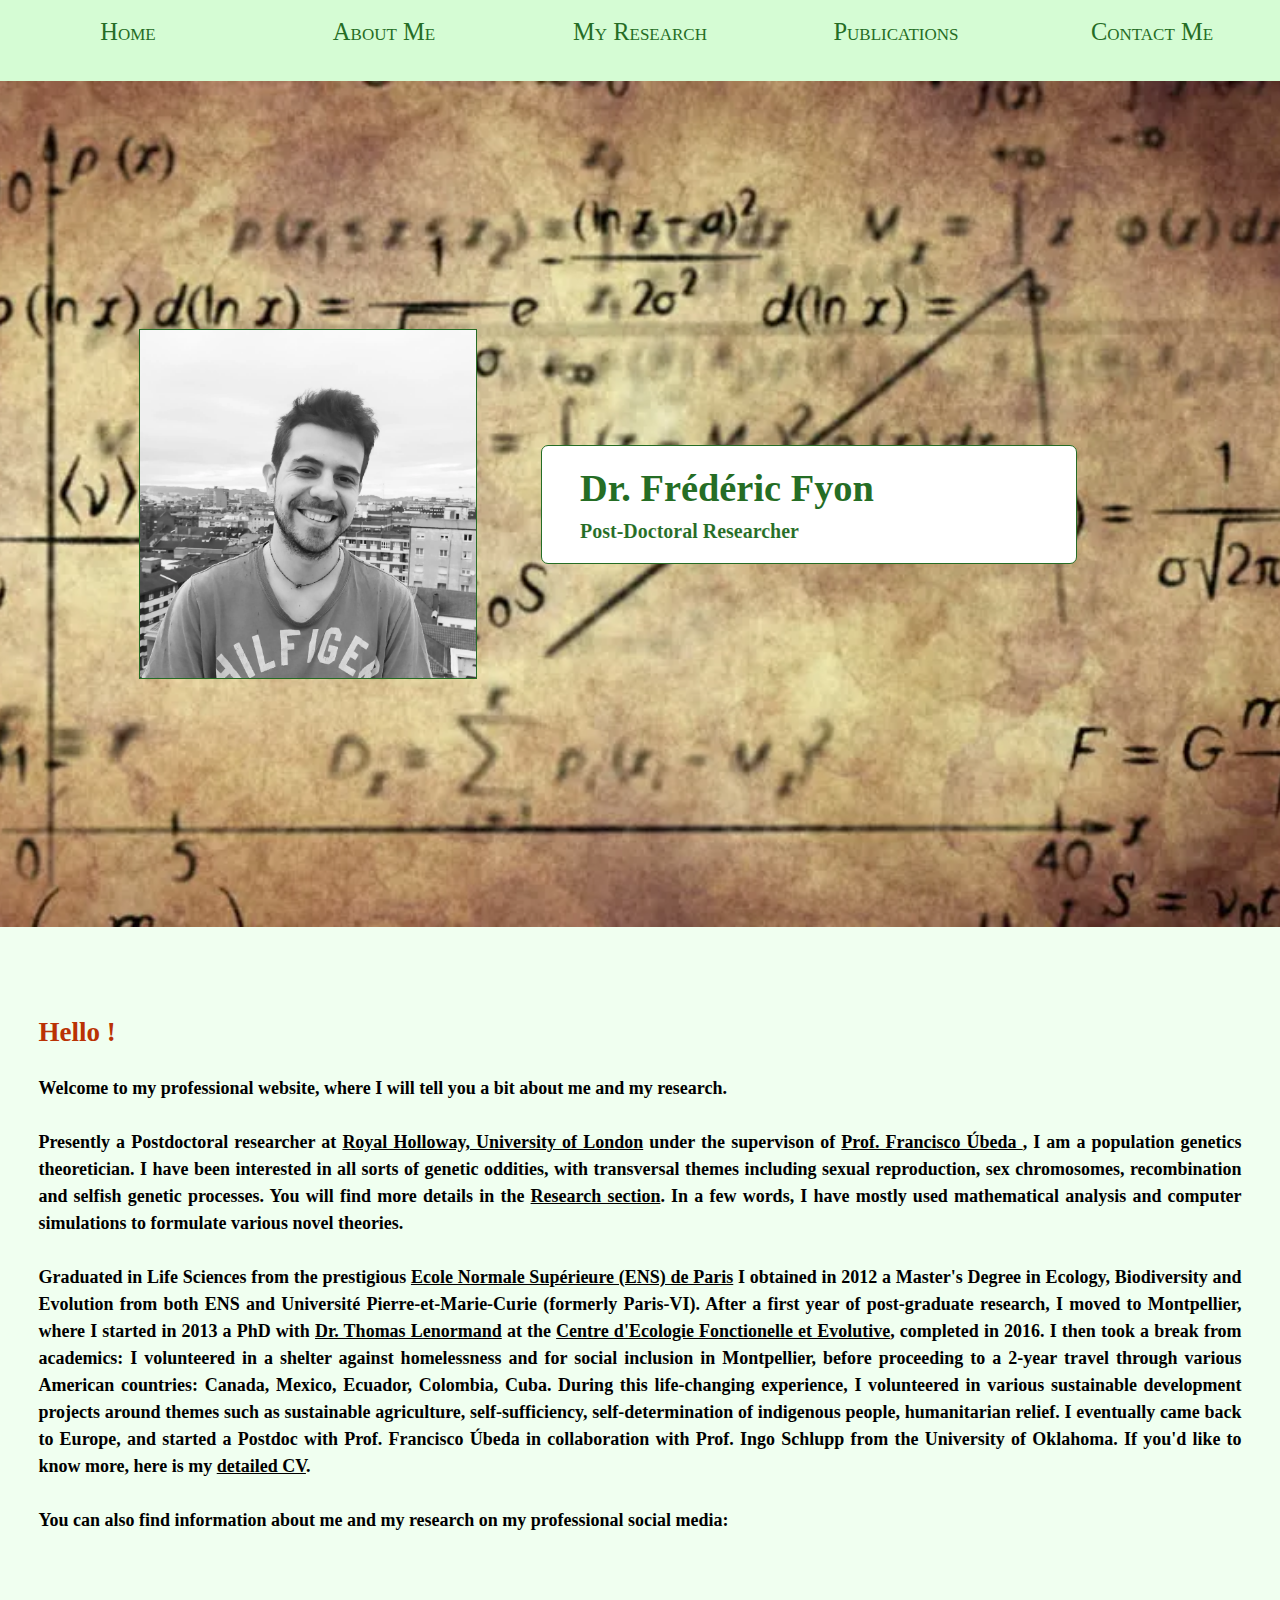
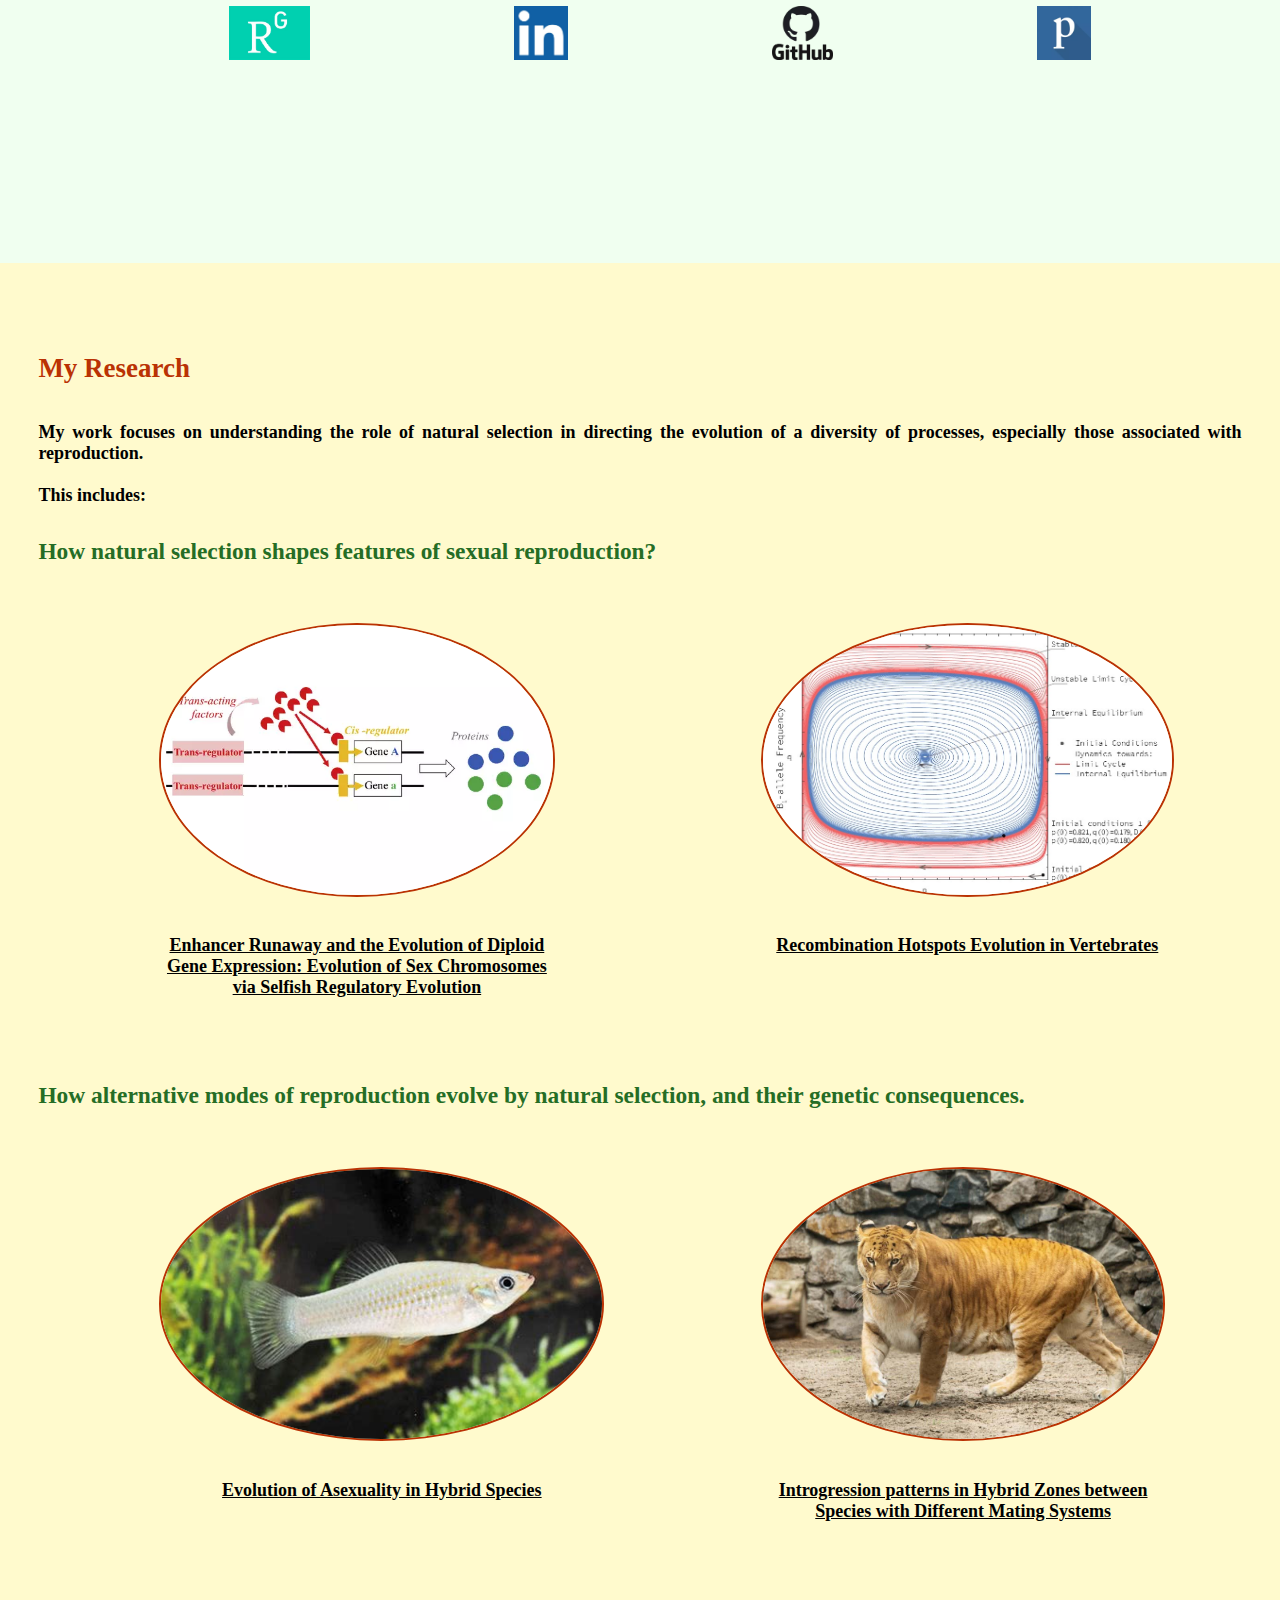
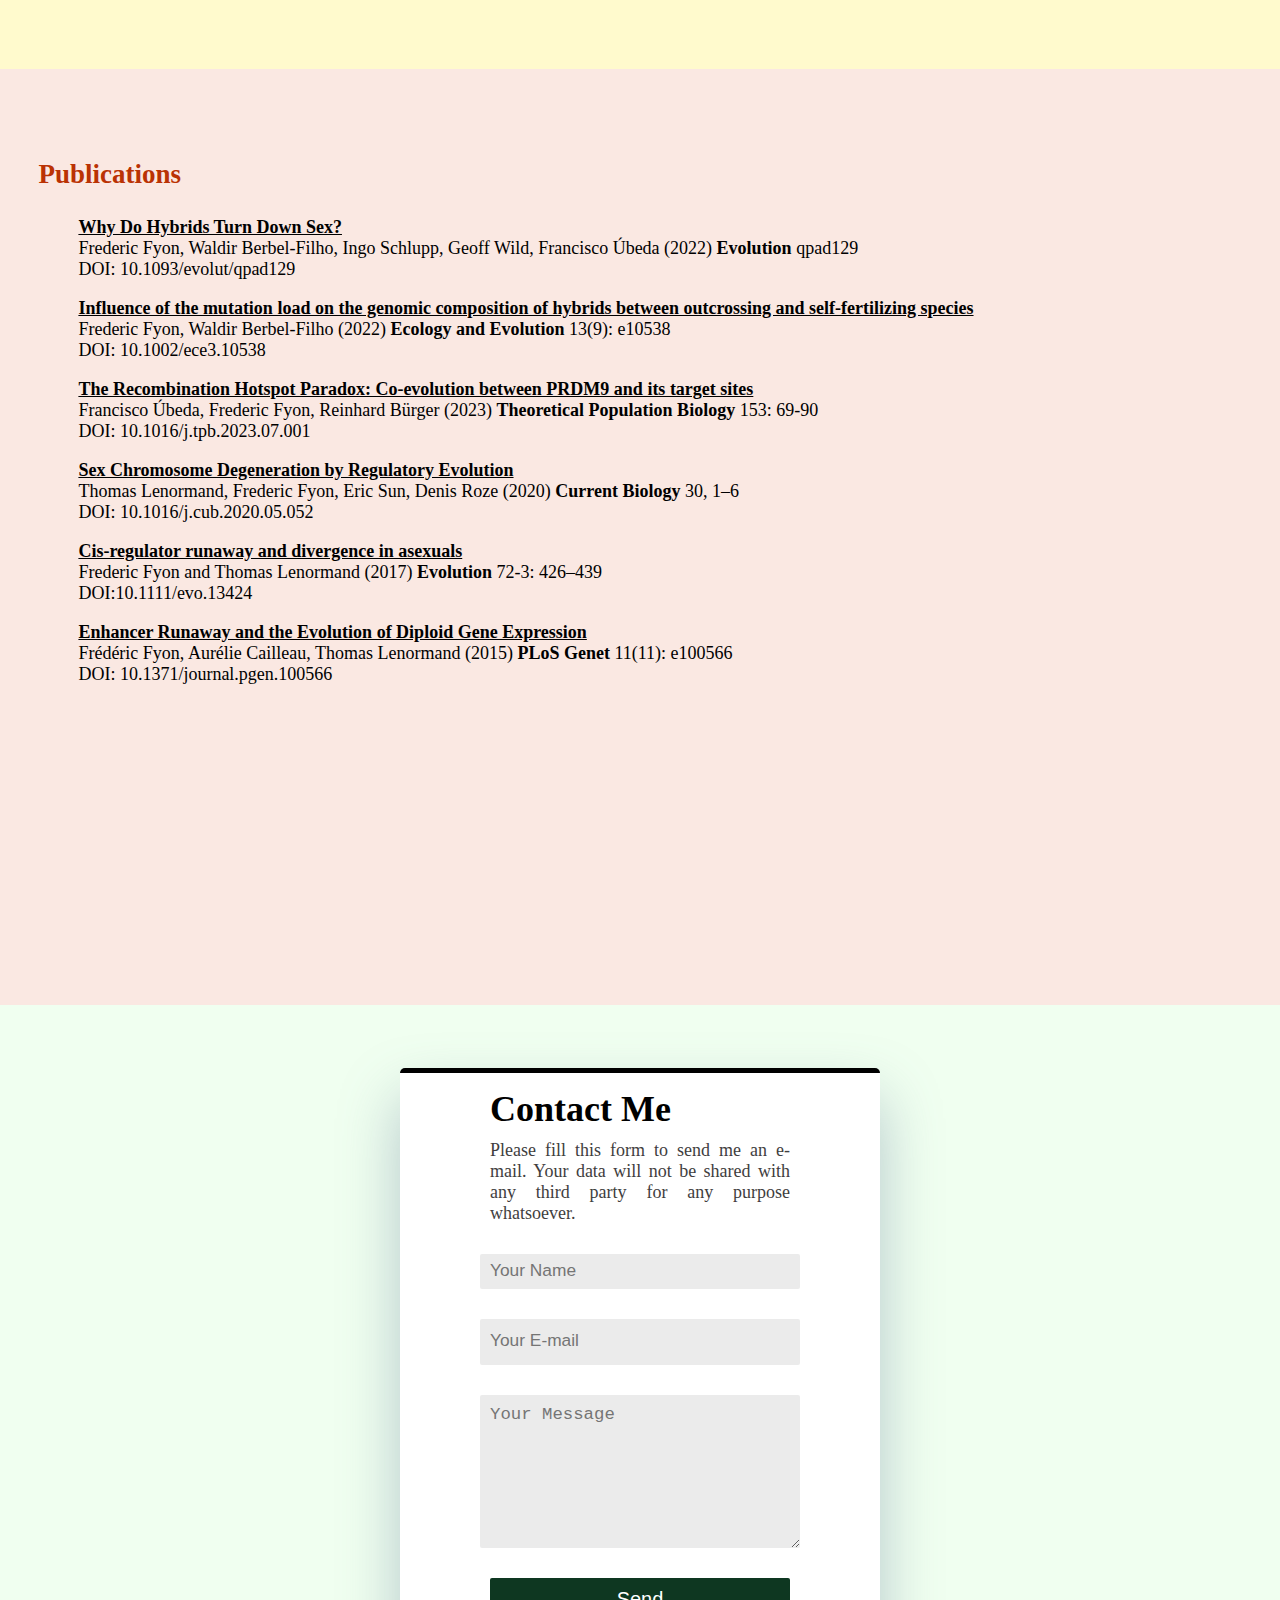
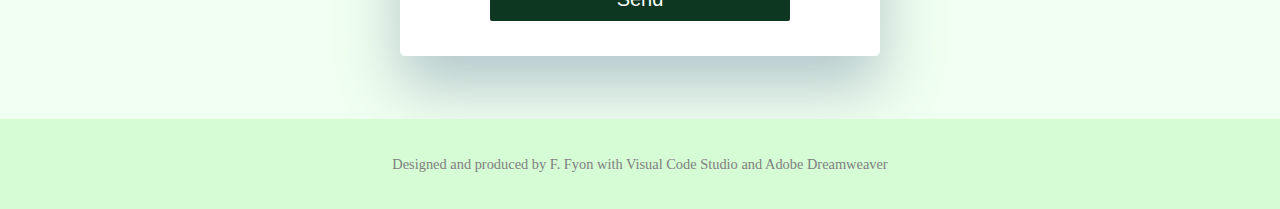
<file: index.html>
<!DOCTYPE html>
<html lang="en">
<head>
	<link type="text/css" rel="stylesheet" href="style.css" />
    	<style type="text/css">
    	@import url("style.css");
    	</style>
	
    	<meta charset="utf-8">
	
	<title>Frédéric Fyon | Evolutionary Theory</title>
	
	<meta name="description" content="PhD in Genetics, PostDoctoral Researcher at the Royal Holloway,
	I develop evolutionary theories using tools from population genetics and system dynamics.">
	
	<meta name="keyword" content="Frédéric Fyon, frederic fyon. frederic fyon research, frederic fyon enhancer runaway, frederic fyon sex chromosomes, Royal Holloway, research, evolutionary genetics, population genetics, enhancer runaway, sex chromosome evolution, asexual hybrids, 
				      evolution of gynogenesis, recombination">
	
	<meta name="viewport" content="width=device-width, initial-scale=1">
	
	<meta name="author" content="Frédéric Fyon">
</head>

<body>
	<header>		
		<nav>
			<ul>
				<li><a id="nav1" href="#home">Home</a></li>
				<li><a id="nav2" href="#moi">About Me</a></li>
				<li><a id="nav3" class="deroul" href="#research">My Research</a>
					<ul>
						<li><a href="https://fredericfyon.github.io/Home/enhancer-runaway-process.html">Gene Expression</a>
						<li><a href="https://fredericfyon.github.io/Home/recombination-hotspots.html">Recombination Hotspots</a>
						<li><a href="https://fredericfyon.github.io/Home/amazon-molly.html">Asexuality</a>
						<li><a href="https://fredericfyon.github.io/Home/mating-systems-hybrids.html">Mating Systems</a>
					</ul></li>
				<li><a id="nav4" href="#publication">Publications</a></li>
				<li><a id="nav5" class="deroul" href="#contact">Contact Me</a>
					<ul>
						<li><a href="https://www.researchgate.net/profile/Frederic-Fyon" target="_blank" rel="noopener"><img src="images/RG.jpg" alt="ResearchGate logo"></a></li>
						<li><a href="https://www.linkedin.com/in/fr%C3%A9d%C3%A9ric-fyon-636419198/" target="_blank"><img src="images/In.jpg" alt="LinkedIn logo"></a></li>
						<li><a href="https://github.com/FredericFyon" target="_blank" rel="noopener"><img src="images/GH.webp" alt="GitHub logo"></a></li>
						<li><a href="https://publons.com/dashboard/summary/" target="_blank" rel="noopener"><img src="images/Pub.webp" alt="Publons logo"></a></li>
			
					</ul></li>
			</ul>
		</nav>
	</header>
	
	<main>
		<article id="home">
			<img src="images/fyon.webp" alt="Portrait photo of myself on a top roof in Gijón, Spain">
			<div>
				<h1> Dr. Frédéric Fyon</h1>
				<h2> Post-Doctoral Researcher</h2>
			</div>
		</article>
		
		<article id="moi">
			<h3>Hello !</h3>
			
			<p>
			Welcome to my professional website, where I will tell you a bit about me and my research.
			<br/>
			<br/>
			Presently a Postdoctoral researcher at <a href="https://www.royalholloway.ac.uk/" target="_blank" rel="noopener"> Royal Holloway, University of London</a> 
				under the supervison of <a href="http://intragenomicconflict.co.uk/" target="_blank" rel="noopener"> Prof. Francisco Úbeda </a>, I am a population genetics theoretician. I have been interested in all 
			sorts of genetic oddities, with transversal themes including sexual reproduction, sex chromosomes, recombination and selfish 
			genetic processes. You will find more details in the <a href="#research" target="_blank" rel="noopener"> Research section</a>. In a few words, I have mostly 
			used mathematical analysis and computer simulations to formulate various novel theories.
			<br/>
			<br/>
			Graduated in Life Sciences from the prestigious <a href="https://www.ens.psl.eu/" target="_blank" rel="noopener">Ecole Normale Supérieure (ENS) de Paris</a> I
			obtained in 2012 a Master's Degree in Ecology, Biodiversity and Evolution from both ENS and Université Pierre-et-Marie-Curie (formerly Paris-VI).
			After a first year of post-graduate research, I moved to Montpellier, where I started in 2013 a PhD with 
			<a href="https://www.cefe.cnrs.fr/fr/recherche/ee/gee/800-c/193-thomas-lenormand" target="_blank" rel="noopener">Dr. Thomas Lenormand</a> at the 
			<a href="https://www.cefe.cnrs.fr/fr/" target="_blank" rel="noopener"> Centre d'Ecologie Fonctionelle et Evolutive</a>, completed in 2016. I then took a break
			from academics: I volunteered in a shelter against homelessness and for social inclusion in Montpellier, before proceeding to a
			2-year travel through various American countries: Canada, Mexico, Ecuador, Colombia, Cuba. During this life-changing experience, I
			volunteered in various sustainable development projects around themes such as sustainable agriculture, self-sufficiency, self-determination
			of indigenous people, humanitarian relief. I eventually came back to Europe, and started a Postdoc with Prof. Francisco Úbeda in collaboration 
			with Prof. Ingo Schlupp from the University of Oklahoma. If you'd like to know more, here is my <a href="CV.pdf" target="_blank" rel="noopener">detailed CV</a>.
			<br/>
			<br/>
			You can also find information about me and my research on my professional social media:
			</p>
			
			<div id="socialM">
				<ul>
					<li><a href="https://www.researchgate.net/profile/Frederic-Fyon" target="_blank" rel="noopener"><img src="images/RG.jpg" alt="ResearchGate logo"></a></li>
					<li><a href="https://www.linkedin.com/in/fr%C3%A9d%C3%A9ric-fyon-636419198/" target="_blank" rel="noopener"><img src="images/In.jpg" alt="LinkedIn logo"></a></li>
					<li><a href="https://github.com/FredericFyon"  target="_blank" rel="noopener"><img src="images/GH.webp" alt="GitHub logo"></a></li>
					<li><a href="https://publons.com/dashboard/summary/"  target="_blank" rel="noopener"><img src="images/Pub.webp" alt="Publons logo"></a></li>
				</ul>
			</div>
		</article>
		
		<article id="research">
			<h3>My Research</h3>
				<p> My work focuses on understanding the role of natural selection in directing the evolution of a diversity of processes, especially those associated with reproduction.<br/> <br/>
					This includes:	</p>
			<h4> How natural selection shapes features of sexual reproduction? </h4>
					
				<div class="wrapper">
					<a href="enhancer-runaway-process.html" >
					<div class="project">
						<img src="images/ER2.webp" alt="Schematic figure presenting the mechanism of cis and trans-regulation of gene expression">
						<p>Enhancer Runaway and the Evolution of Diploid Gene Expression: Evolution of Sex Chromosomes via Selfish Regulatory Evolution</p>
					</div>
					</a>
					<a href="recombination-hotspots.html">
					<div class="project">
						<img src="images/RH.jpg" alt="Graph from the project">
						<p>Recombination Hotspots Evolution in Vertebrates</p>
					</div>
					</a>
				</div>
	
			<h4> How alternative modes of reproduction evolve by natural selection, and their genetic consequences. </h4>
					
				<div class="wrapper">	
					
					<a href="amazon-molly.html">
					<div class="project">
						<img src="images/AM.jpg" alt="Picture of an Amazon Molly">
						<p>Evolution of Asexuality in Hybrid Species</p>
					</div>
					</a>
					<a href="mating-systems-hybrids.html">
					<div class="project">
						<img src="images/HMS.jpg" alt="Picture of a ligon, a famous hybrid between a tiger and a lion">
						<p>Introgression patterns in Hybrid Zones between Species with Different Mating Systems</p>
					</div>
					</a>
					
		</article>
		
		<article id="publication">
			<h3>Publications</h3>
			
			<ul>
				<li> 
					<p>
                    				<a class="pdf" href="https://academic.oup.com/evolut/advance-article/doi/10.1093/evolut/qpad129/7225385" target="_blank" rel="noopener">Why Do Hybrids Turn Down Sex?</a> <br/>
                    Frederic Fyon, Waldir Berbel-Filho, Ingo Schlupp, Geoff Wild, Francisco Úbeda (2022) <strong>Evolution</strong> qpad129 <br/>
					DOI: 10.1093/evolut/qpad129 </p>
                </li>
				
				<li> 
					<p>
                    <a class="pdf" href="https://onlinelibrary.wiley.com/doi/pdf/10.1002/ece3.10538" target="_blank" rel="noopener">Influence of the mutation load on the genomic composition of hybrids between outcrossing and self‐fertilizing species</a> <br/>
                    Frederic Fyon, Waldir Berbel-Filho (2022) <strong>Ecology and Evolution</strong> 13(9): e10538 <br/>
					DOI: 10.1002/ece3.10538</p>
                </li>
				<li> 
					<p>
                    <a class="pdf" href="papers/Ubeda2023.pdf" target="_blank" rel="noopener">The Recombination Hotspot Paradox: Co-evolution between PRDM9
and its target sites</a> <br/>
                    Francisco Úbeda, Frederic Fyon, Reinhard Bürger (2023) <strong>Theoretical Population Biology</strong> 153: 69-90 <br/>
					DOI: 10.1016/j.tpb.2023.07.001</p>
                </li>
				
				<li> 
					<p>
                    <a class="pdf" href="papers/Lenormand2020.pdf" target="_blank" rel="noopener">Sex Chromosome Degeneration by Regulatory Evolution</a> <br/>
                    Thomas Lenormand, Frederic Fyon, Eric Sun, Denis Roze (2020) <strong>Current Biology</strong> 30, 1–6 <br/>
					DOI: 10.1016/j.cub.2020.05.052</p>
                </li>

                <li>
                    <p>
					<a class="pdf" href="papers/Fyon2017.pdf" target="_blank" rel="noopener">Cis-regulator runaway and divergence in asexuals</a><br/>
                    Frederic Fyon and Thomas Lenormand (2017) <strong>Evolution</strong> 72-3: 426–439<br/>
					DOI:10.1111/evo.13424</p> 
                </li>

                <li>
                    <p>
					<a class="pdf" href="papers/Fyon2015.pdf" target="_blank" rel="noopener">Enhancer Runaway and the Evolution of Diploid Gene Expression</a><br/>
                   	Frédéric Fyon, Aurélie Cailleau, Thomas Lenormand (2015)  <strong>PLoS Genet</strong> 11(11): e100566 <br/>
					DOI: 10.1371/journal.pgen.100566</p>
                </li>
			</ul>
		</article>
		
		<article id="contact">
			<form class="form" action="mailto:frederic.fyon@gmail.com" method="GET" enctype="text/plain">
				<div class="pageTitle title">Contact Me </div>
				<div class="secondaryTitle title">Please fill this form to send me an e-mail. Your data will not be shared with any third party for any purpose whatsoever.</div>
				<input type="text" class="name formEntry" name="Name" placeholder="Your Name"/>
				<input type="text" class="email formEntry" name="Email" placeholder="Your E-mail"/>
				<textarea class="message formEntry" name="Message" placeholder="Your Message"></textarea>
				<input class="submit formEntry" type="submit" value="Send">
			  </form>
		</article>
	</main>
	
	<footer>
		<p>Designed and produced by F. Fyon with Visual Code Studio and Adobe Dreamweaver</p>
	</footer>
</body>
	
	
	
</html>
</file>
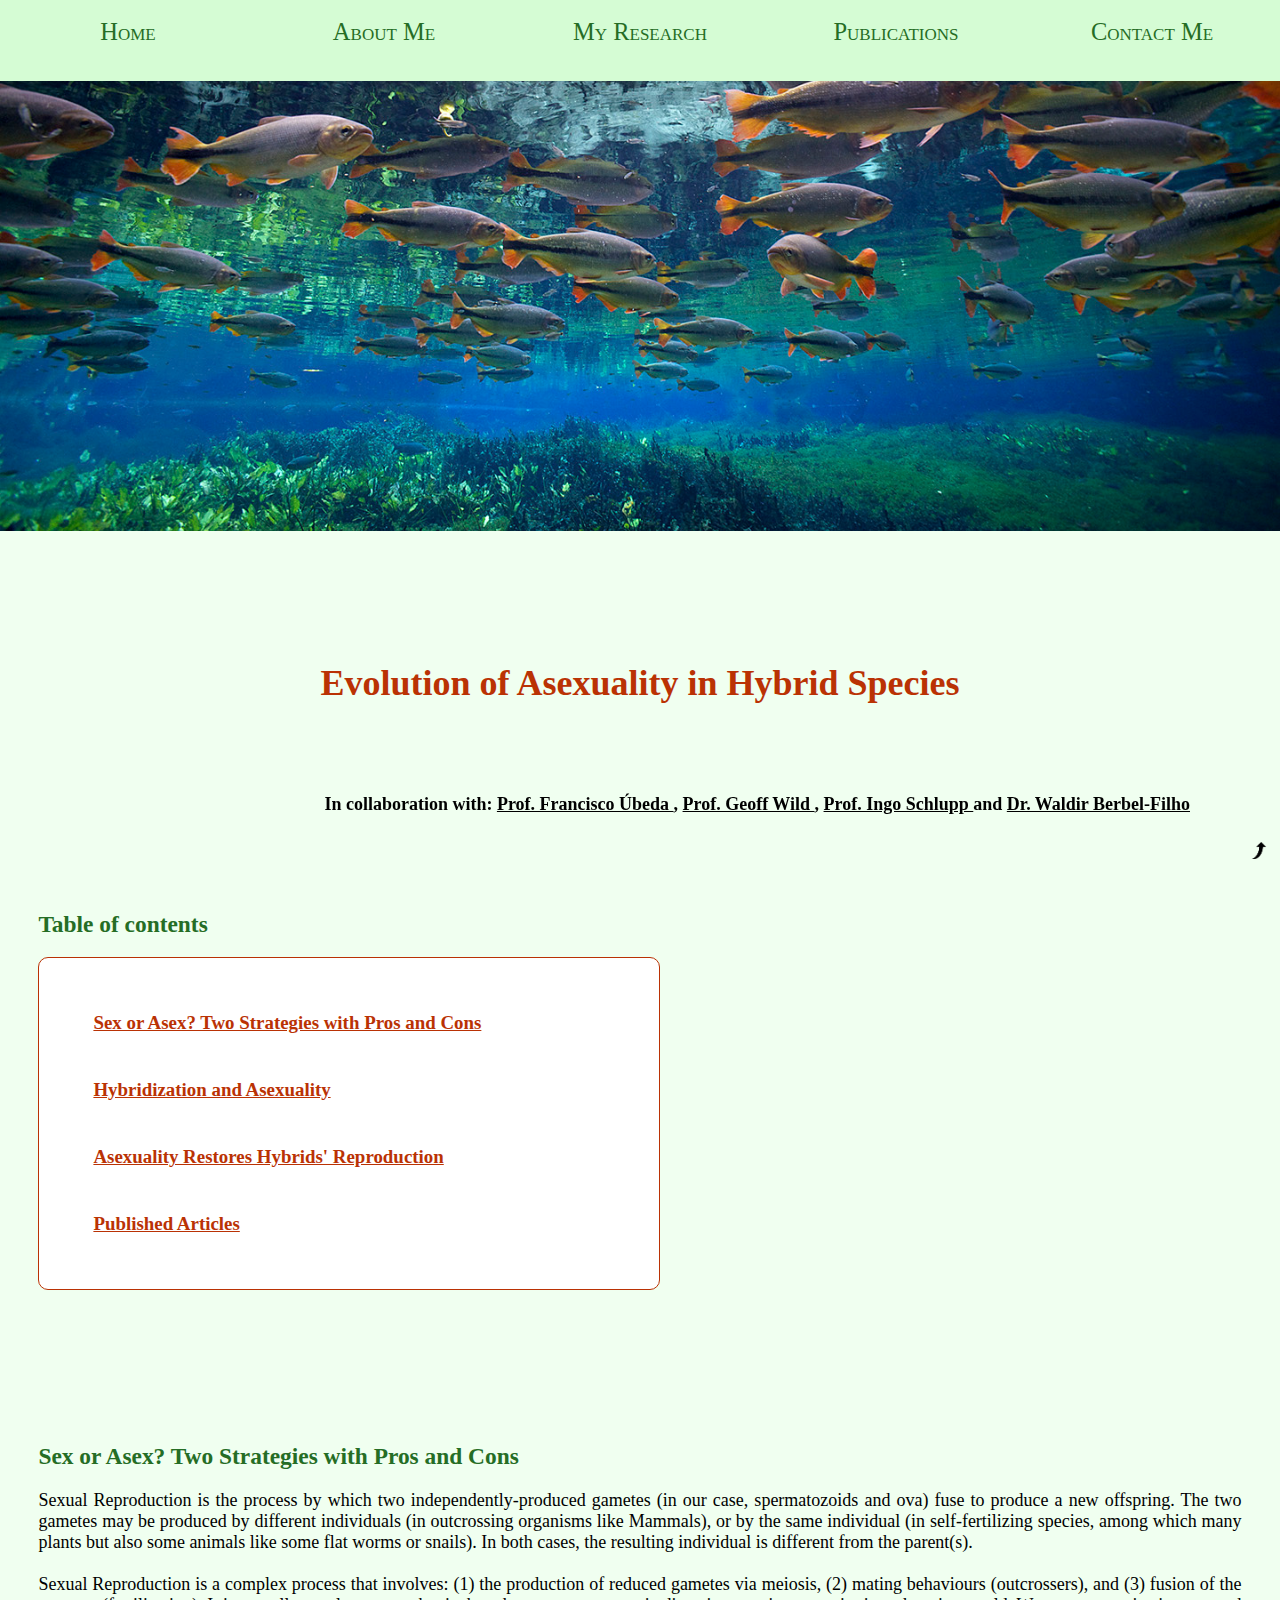
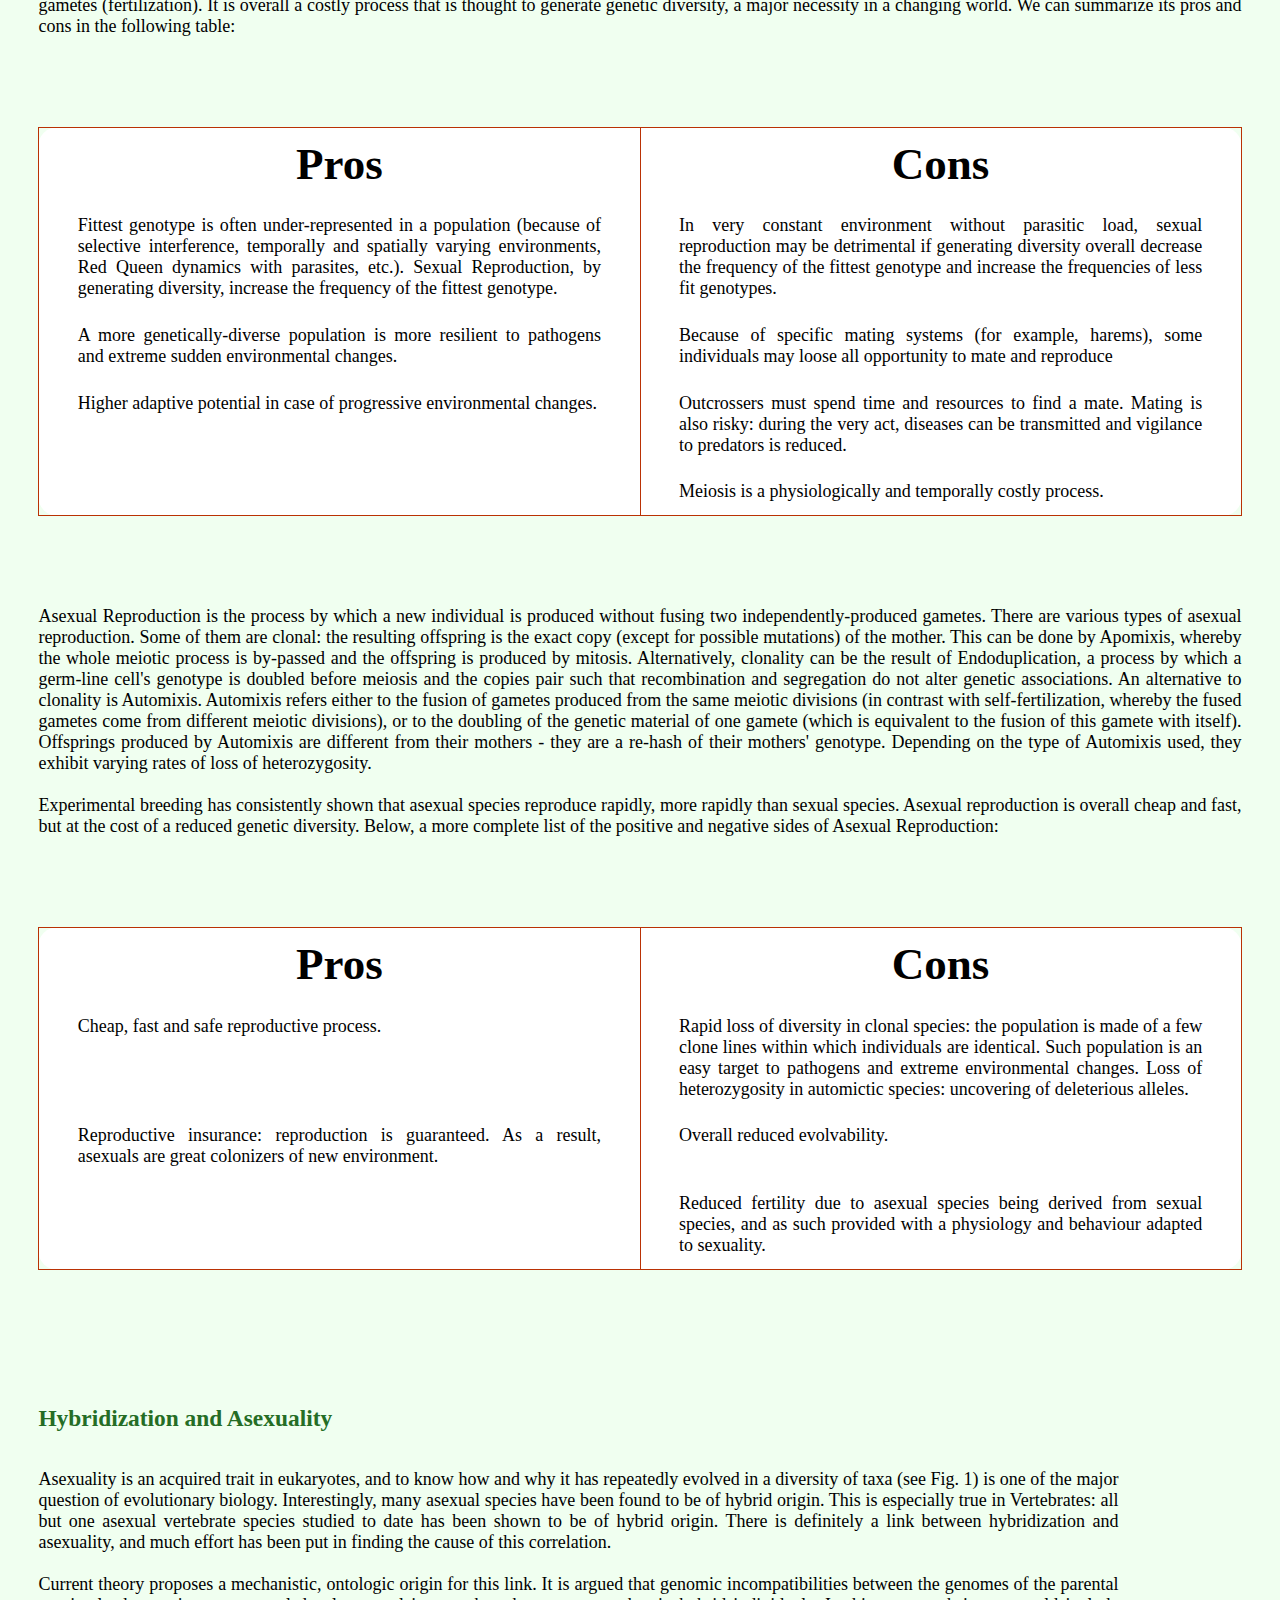
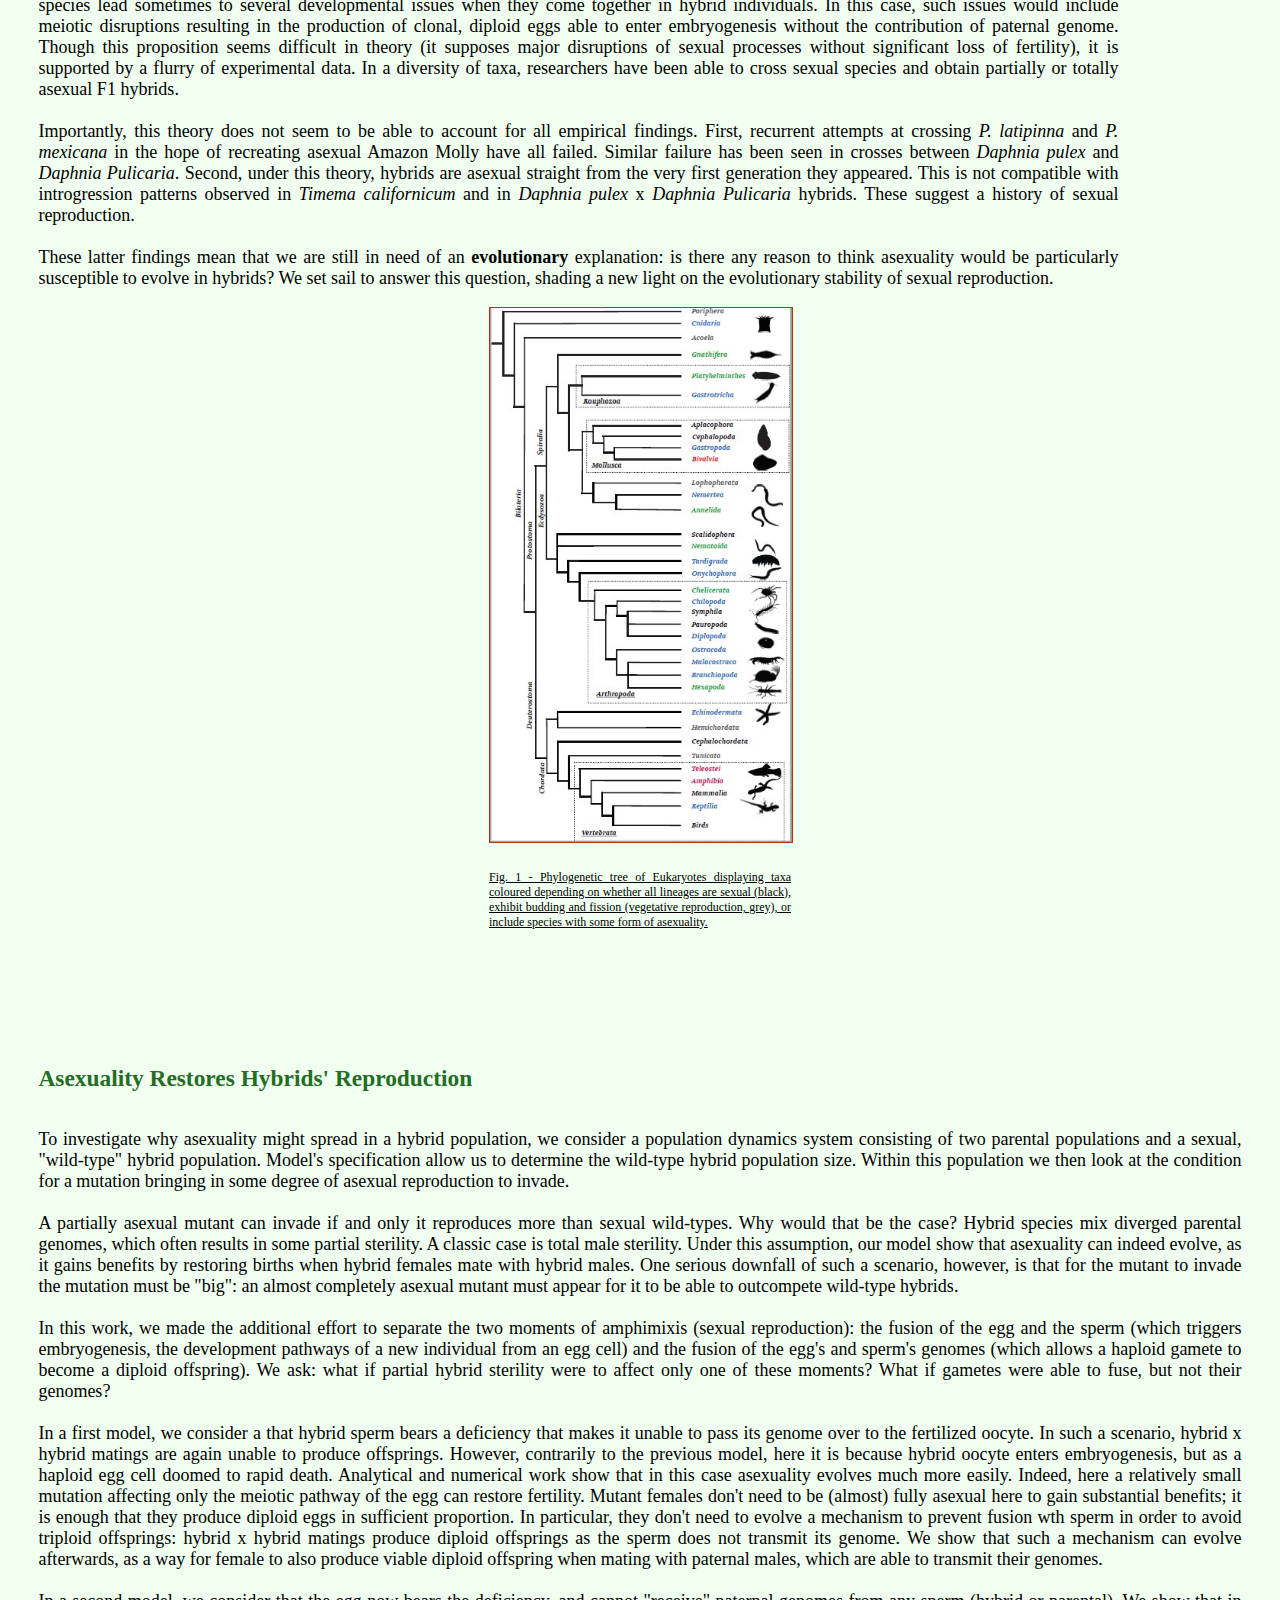
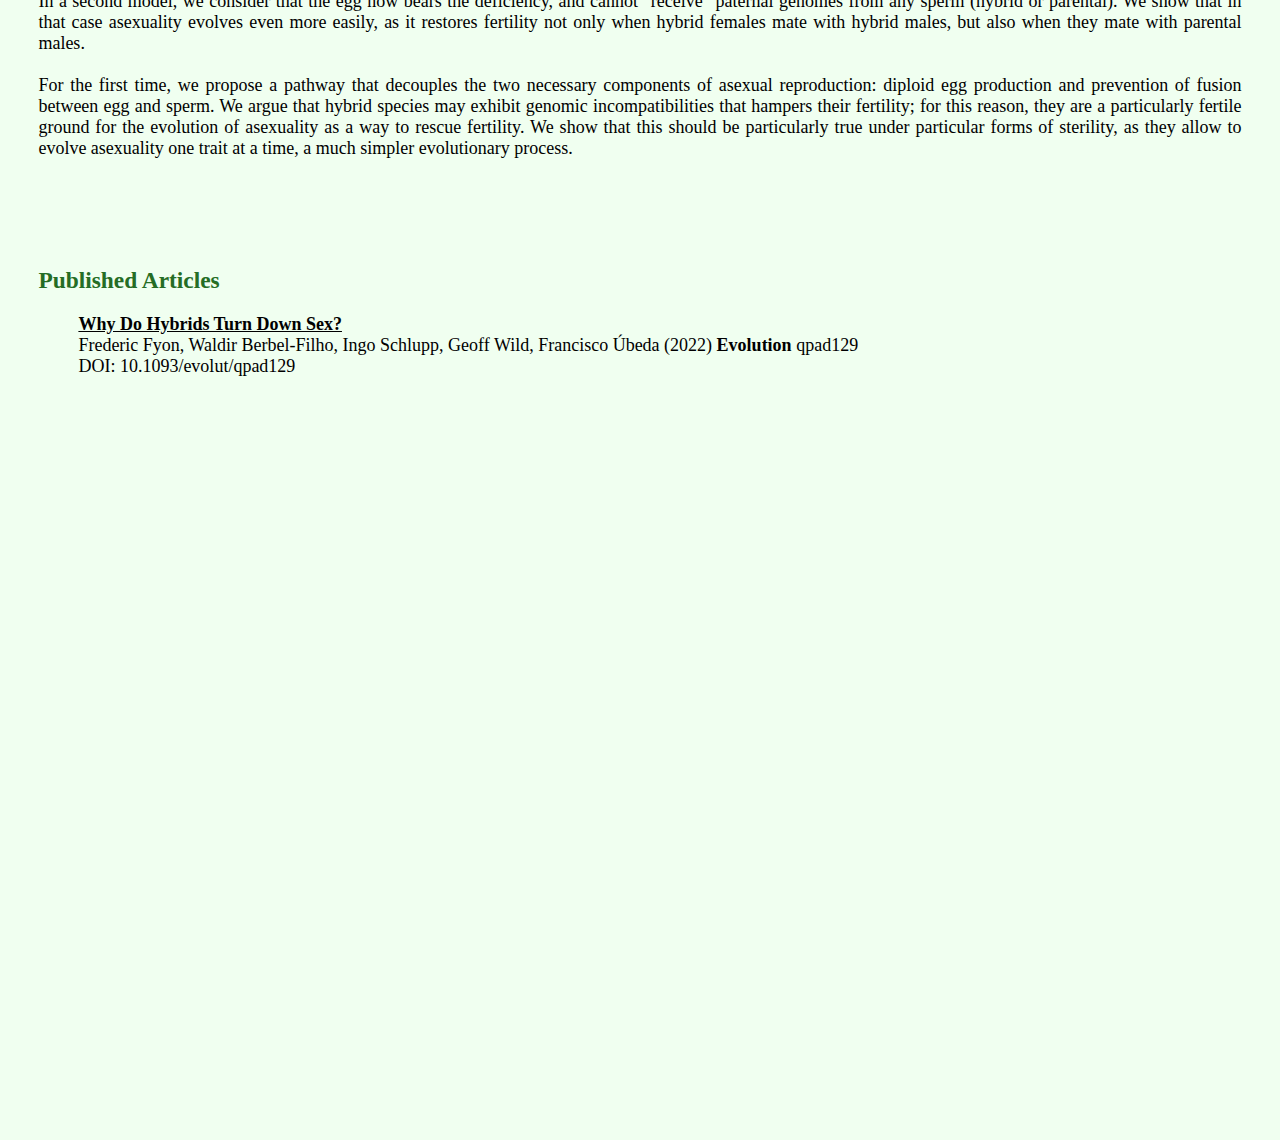
<file: amazon-molly.html>
<!DOCTYPE html>
<html lang="en">
<head>
	<link type="text/css" rel="stylesheet" href="style.css" />
    	<style type="text/css">
    	@import url("style.css");
    	</style>
	
    	<meta charset="utf-8">
	
	<title>Frédéric Fyon | Asexuality in Hybrids</title>
	
	<meta name="description" content="Explaining the evolutionary link between hybridization and asexuality.">
	
	<meta name="keyword" content="Frédéric Fyon, frederic fyon amazon molly, frederic fyon asexuality, asexuality, asexual hybrids, evolution of asexuality, Amazon Molly">
	
	<meta name="viewport" content="width=device-width, initial-scale=1">
	
	<meta name="author" content="Frédéric Fyon">
</head>

<body>
	<header>		
		<nav>
			<ul>
				<li><a id="nav1" href="https://fredericfyon.github.io/Home/#home">Home</a></li>
				<li><a id="nav2" href="https://fredericfyon.github.io/Home/#moi">About Me</a></li>
				<li><a id="nav3" class="deroul" href="https://fredericfyon.github.io/Home/#research">My Research</a>
					<ul>
						<li><a href="https://fredericfyon.github.io/Home/enhancer-runaway-process.html">Gene Expression</a>
						<li><a href="https://fredericfyon.github.io/Home/recombination-hotspots.html">Recombination Hotspots</a>
						<li><a href="https://fredericfyon.github.io/Home/amazon-molly.html">Asexuality</a>
						<li><a href="https://fredericfyon.github.io/Home/mating-systems-hybrids.html">Mating Systems</a>
					</ul></li>
				<li><a id="nav4" href="https://fredericfyon.github.io/Home/#publication">Publications</a></li>
				<li><a id="nav5" class="deroul" href="https://fredericfyon.github.io/Home/#contact">Contact Me</a>
					<ul>
						<li><a href="https://www.researchgate.net/profile/Frederic-Fyon" target="_blank" rel="noopener"><img src="images/RG.jpg" alt="ResearchGate logo"></a></li>
						<li><a href="https://www.linkedin.com/in/fr%C3%A9d%C3%A9ric-fyon-636419198/" target="_blank"><img src="images/In.jpg" alt="LinkedIn logo"></a></li>
						<li><a href="https://github.com/FredericFyon" target="_blank" rel="noopener"><img src="images/GH.webp" alt="GitHub logo"></a></li>
						<li><a href="https://publons.com/dashboard/summary/" target="_blank" rel="noopener"><img src="images/Pub.webp" alt="Publons logo"></a></li>
			
					</ul></li>
			</ul>
	</header>

    <img id="bannerProject" src="images/River.jpg" alt="Head banner of the page, displaying fishes in a aquatic environment.">
	
	<main>	
	
        <a id="BackToTop" href=#Top><img src="images/UpArr.png" alt="Link to the top of the page in shape of a curved upward arrow."></a>
		
        <article class="Project">
        
        <h1>Evolution of Asexuality in Hybrid Species</h1>
		
	<p class="collab" target="_blank">In collaboration with: <a href="http://www.intragenomicconflict.co.uk/"> Prof. Francisco Úbeda </a>, <a href="https://www.uwo.ca/apmaths/faculty/wild/"> Prof. Geoff Wild </a>, 
		<a href="https://ingoschlupp.com/"> Prof. Ingo Schlupp </a> and <a href="https://waldirmbf.github.io/"> Dr. Waldir Berbel-Filho </a> </p> 

        <div id="Top" class="pro1">
        <h2>Table of contents</h2>
        
        <ol id="ToC">
            <li id="li1"><a href=#Sex>Sex or Asex? Two Strategies with Pros and Cons</a></li>
            <li><a href=#Gyno>Hybridization and Asexuality</a></li>
            <li><a href=#AMolly>Asexuality Restores Hybrids' Reproduction</a></li>
            <li><a href=#Pub>Published Articles</a></li>
        </ol>
        </div>

        <div id="Sex" class="pro1">
            <h2>Sex or Asex? Two Strategies with Pros and Cons</h2>
        <p>
            Sexual Reproduction is the process by which two independently-produced gametes (in our case, spermatozoids and ova) fuse to
            produce a new offspring. The two gametes may be produced by different individuals (in outcrossing organisms like Mammals), or by the same
            individual (in self-fertilizing species, among which many plants but also some animals like some flat worms or snails). In
            both cases, the resulting individual is different from the parent(s).<br/>
            <br/>
            Sexual Reproduction is a complex process that involves: (1) the production of reduced gametes via meiosis, (2) mating behaviours 
            (outcrossers), and (3) fusion of the gametes (fertilization). It is overall a costly process that is thought to generate genetic
            diversity, a major necessity in a changing world. We can summarize its pros and cons in the following table:
        </p>
        <table id="tb1">
            <tr>
                <th class="col1">Pros</th> <th>Cons</th>
            </tr>
            <tr>
                <td class="col1">
                    Fittest genotype is often under-represented in a population (because of selective interference, temporally and
                    spatially varying environments, Red Queen dynamics with parasites, etc.). Sexual Reproduction, by generating diversity,
                    increase the frequency of the fittest genotype.
                </td>
                <td>
                    In very constant environment without parasitic load, sexual reproduction may be detrimental if generating diversity
                    overall decrease the frequency of the fittest genotype and increase the frequencies of less fit genotypes.
                </td>
            </tr>
            <tr>
                <td class="col1">
                    A more genetically-diverse population is more resilient to pathogens and extreme sudden environmental changes.
                </td>
                <td>
                    Because of specific mating systems (for example, harems), some individuals may loose all opportunity to mate and reproduce
                </td>
            </tr>
            <tr>
                <td class="col1">
                    Higher adaptive potential in case of progressive environmental changes.
                </td>
                <td>
                    Outcrossers must spend time and resources to find a mate. Mating is also risky: during the very act, diseases can be transmitted 
                   and vigilance to predators is reduced.
               </td>
            </tr>
            <tr>
                <td class="col1"></td>
                <td>
                    Meiosis is a physiologically and temporally costly process.
                </td>
            </tr>
        </table>
        <p>
            Asexual Reproduction is the process by which a new individual is produced without fusing two independently-produced gametes. 
            There are various types of asexual reproduction. Some of them are clonal: the resulting offspring is the exact copy (except for
            possible mutations) of the mother. This can be done by Apomixis, whereby the whole meiotic process is by-passed and the offspring
            is produced by mitosis. Alternatively, clonality can be the result of Endoduplication, a process by which a germ-line cell's genotype
            is doubled before meiosis and the copies pair such that recombination and segregation do not alter genetic associations. An
            alternative to clonality is Automixis. Automixis refers either to the fusion of gametes produced from the same meiotic divisions (in
            contrast with self-fertilization, whereby the fused gametes come from different meiotic divisions), or to the doubling of the genetic material
            of one gamete (which is equivalent to the fusion of this gamete with itself). Offsprings produced by Automixis are different from their
            mothers - they are a re-hash of their mothers' genotype. Depending on the type of Automixis used, they exhibit varying rates of
            loss of heterozygosity.<br/>
            <br/>
            Experimental breeding has consistently shown that asexual species reproduce rapidly, more rapidly than sexual species. Asexual 
            reproduction is overall cheap and fast, but at the cost of a reduced genetic diversity. Below, a more complete list of the
            positive and negative sides of Asexual Reproduction:
        </p>
        <table>
            <tr>
                <th class="col1">Pros</th> <th>Cons</th>
            </tr>
            <tr>
                <td class="col1">
                    Cheap, fast and safe reproductive process. 
                </td>
                <td>
                    Rapid loss of diversity in clonal species: the population is made of a few clone lines within which individuals are
                    identical. Such population is an easy target to pathogens and extreme environmental changes. Loss of heterozygosity 
                    in automictic species: uncovering of deleterious alleles.
                </td>
            </tr>
            <tr>
                <td class="col1">
                    Reproductive insurance: reproduction is guaranteed. As a result, asexuals are great colonizers of new environment.
                </td>
                <td>
                    Overall reduced evolvability.
                </td>
            </tr>
            <tr>
                <td class="col1">
                </td>
                <td>
                    Reduced fertility due to asexual species being derived from sexual species, and as such provided with a physiology
                    and behaviour adapted to sexuality.
               </td>
            </tr>
        </table>
        </div>

        <div id="H&A" class="pro1">
            <h2>Hybridization and Asexuality</h2>
		<div class="Container">
            <p id="HAtext">
                Asexuality is an acquired trait in eukaryotes, and to know how and why it has repeatedly evolved in a diversity of taxa (see Fig. 1) is one of
		    the major question of evolutionary biology. Interestingly, many asexual species have been found to be of hybrid origin. This is especially true in 
		    Vertebrates: all but one asexual vertebrate species studied to date has been shown to be of hybrid origin. There is definitely a link between hybridization
		     and asexuality, and much effort has been put in finding the cause of this correlation.<br/> <br/>
		    
		    Current theory proposes a mechanistic, ontologic origin for this link. It is argued that genomic incompatibilities between the genomes of the parental species
		    lead sometimes to several developmental issues when they come together in hybrid individuals. In this case, such issues would include meiotic disruptions 
		    resulting in the production of clonal, diploid eggs able to enter embryogenesis without the contribution of paternal genome. Though this proposition seems
		    difficult in theory (it supposes major disruptions of sexual processes without significant loss of fertility), it is supported by a flurry of experimental data.
		In a diversity of taxa, researchers have been able to cross sexual species and obtain partially or totally asexual F1 hybrids. <br/><br/>
		    
		    Importantly, this theory does not seem to be able to account for all empirical findings. First, recurrent attempts at crossing <em>P. latipinna</em> and <em>P. mexicana</em>
		     in the hope of recreating asexual Amazon Molly have all failed. Similar failure has been seen in crosses between <em>Daphnia pulex</em> and <em>Daphnia Pulicaria</em>.
		    Second, under this theory, hybrids are asexual straight from the very first generation they appeared. This is not compatible with introgression
		    patterns observed in <em>Timema californicum</em> and in <em>Daphnia pulex</em> x <em>Daphnia Pulicaria</em> hybrids. These suggest a history of sexual
		     reproduction.<br/> <br/>
		    
		    These latter findings mean that we are still in need of an <strong>evolutionary</strong> explanation: is there any reason to think asexuality would be
		    particularly susceptible to evolve in hybrids? We set sail to answer this question, shading a new light on the evolutionary stability of sexual reproduction.
            </p>
		    
		<figure id="figImgPhylo">
                <img id="imgPhylo" src="images/Phylo.jpg" src="Phylogenetic tree of eukaryotes with sexual and asexual species">
                <figcaption id="capImgMollies">Fig. 1 - Phylogenetic tree of Eukaryotes displaying taxa coloured depending on whether all lineages are sexual (black),
			exhibit budding and fission (vegetative reproduction, grey), or include species with some form of asexuality.</figcaption>
                </figure>
		</div>
        </div>

        <div id="PopDyn" class="pro1">
            <h2>Asexuality Restores Hybrids' Reproduction</h2>
            <div id="Container">
                <div id="PopDynText">
                <p>
                   To investigate why asexuality might spread in a hybrid population, we consider a population dynamics system consisting of two parental populations
			and a sexual, "wild-type" hybrid population. Model's specification allow us to determine the wild-type hybrid population size. Within this population
			we then look at the condition for a mutation bringing in some degree of asexual reproduction to invade.<br/> <br/>
			
			A partially asexual mutant can invade if and only it reproduces more than sexual wild-types. Why would that be the case? Hybrid species mix
			diverged parental genomes, which often results in some partial sterility. A classic case is total male sterility. Under this assumption, our model show that
			asexuality can indeed evolve, as it gains benefits by restoring births when hybrid females mate with hybrid males. One serious downfall of such a scenario,
			however, is that for the mutant to invade the mutation must be "big": an almost completely asexual mutant must appear for it to be able to outcompete wild-type 
			hybrids. <br/> <br/>
			
			In this work, we made the additional effort to separate the two moments of amphimixis (sexual reproduction): the fusion of the egg and the sperm (which
			triggers embryogenesis, the development pathways of a new individual from an egg cell) and the fusion of the egg's and sperm's genomes (which allows a haploid
			gamete to become a diploid offspring). We ask: what if partial hybrid sterility were to affect only one of these moments? What if gametes were able to fuse,
			but not their genomes?<br/><br/>
			
			In a first model, we consider a that hybrid sperm bears a deficiency that makes it unable to pass its genome over to the fertilized oocyte. In such a scenario,
			hybrid x hybrid matings are again unable to produce offsprings. However, contrarily to the previous model, here it is because hybrid oocyte enters embryogenesis,
			but as a haploid egg cell doomed to rapid death. Analytical and numerical work show that in this case asexuality evolves much more easily. Indeed, here a relatively 
			small mutation affecting only the meiotic pathway of the egg can restore fertility. Mutant females don't need to be (almost) fully asexual here to gain substantial
			benefits; it is enough that they produce diploid eggs in sufficient proportion. In particular, they don't need to evolve a mechanism to prevent 
			fusion wth sperm in order to avoid triploid offsprings: hybrid x hybrid matings produce diploid offsprings as the sperm does not transmit its genome.
			We show that such a mechanism can evolve afterwards, as a way for female to also produce viable diploid offspring when mating with paternal males,
			which are able to transmit their genomes.<br/> <br/>
			
			In a second model, we consider that the egg now bears the deficiency, and cannot "receive" paternal genomes from any sperm (hybrid or parental). We show that in that
			case asexuality evolves even more easily, as it restores fertility not only when hybrid females mate with hybrid males, but also when they mate with parental males. <br/> <br/>
			
			For the first time, we propose a pathway that decouples the two necessary components of asexual reproduction: diploid egg production and prevention of
			fusion between egg and sperm. We argue that hybrid species may exhibit genomic incompatibilities that hampers their fertility; for this reason, they
			are a particularly fertile ground for the evolution of asexuality as a way to rescue fertility. We show that this should be particularly true under
			particular forms of sterility, as they allow to evolve asexuality one trait at a time, a much simpler evolutionary process.
                </p>
                </div>
            </div>
        </div>
		
	<div id="Pub" class="publiProject">
		<h2>Published Articles</h2>
		<ul>
			<li> 
					<p>
                    				<a class="pdf" href="https://academic.oup.com/evolut/advance-article/doi/10.1093/evolut/qpad129/7225385" target="_blank" rel="noopener">Why Do Hybrids Turn Down Sex?</a> <br/>
                    Frederic Fyon, Waldir Berbel-Filho, Ingo Schlupp, Geoff Wild, Francisco Úbeda (2022) <strong>Evolution</strong> qpad129 <br/>
					DOI: 10.1093/evolut/qpad129 </p>
                </li>
		</ul>
    </article>
		
</main>
</body>
</html>
</file>
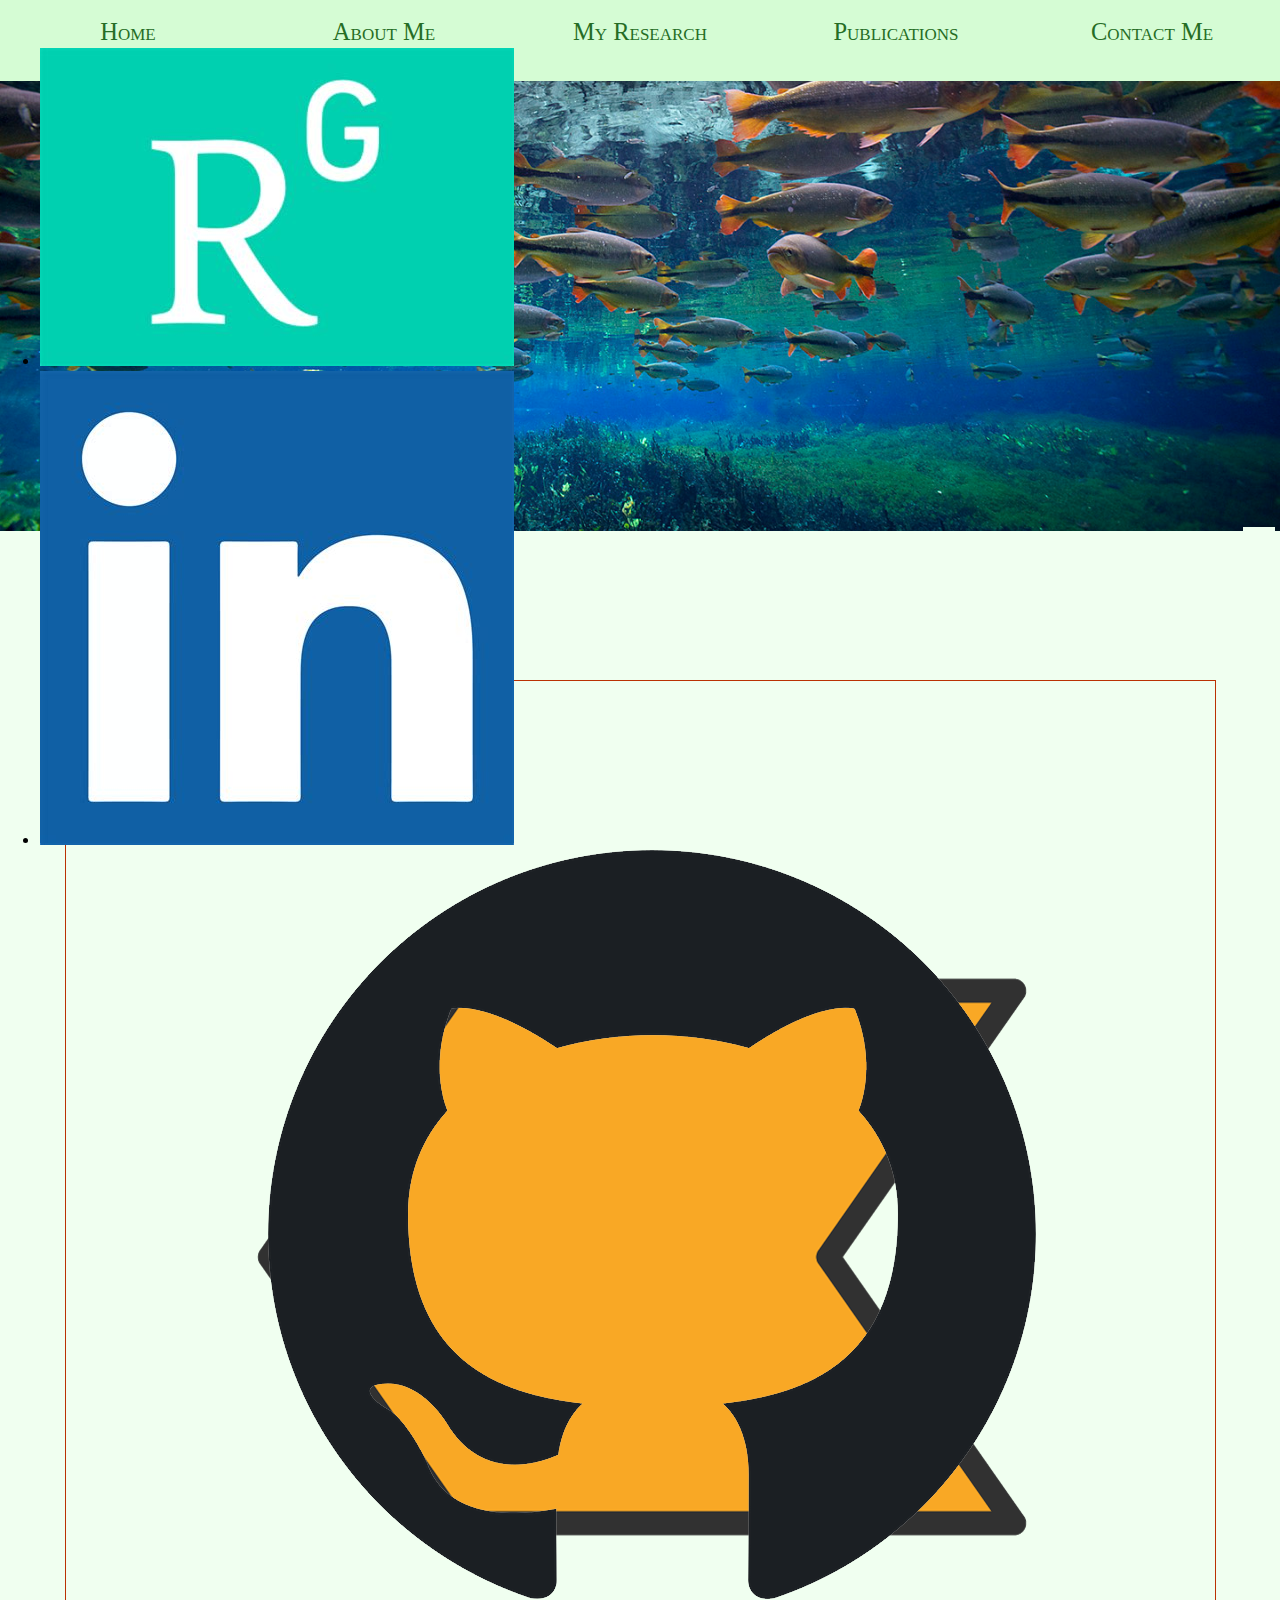
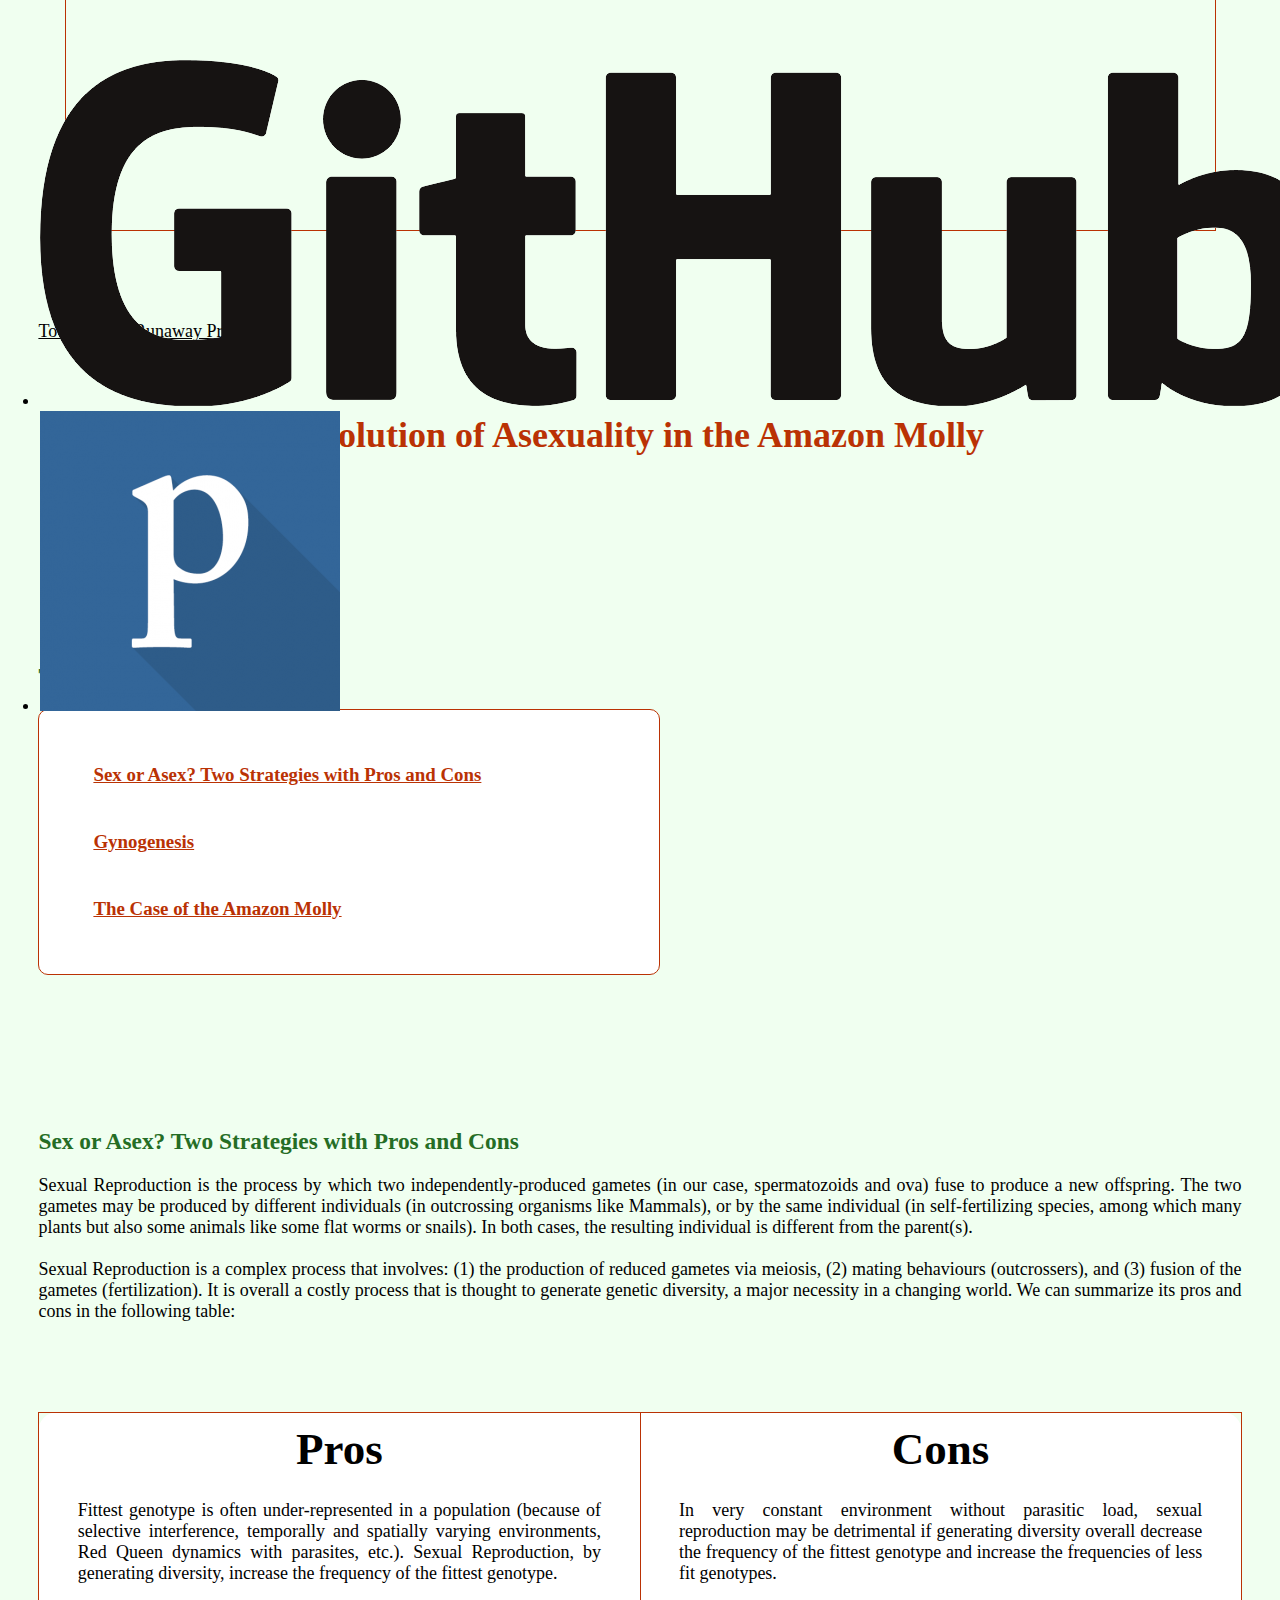
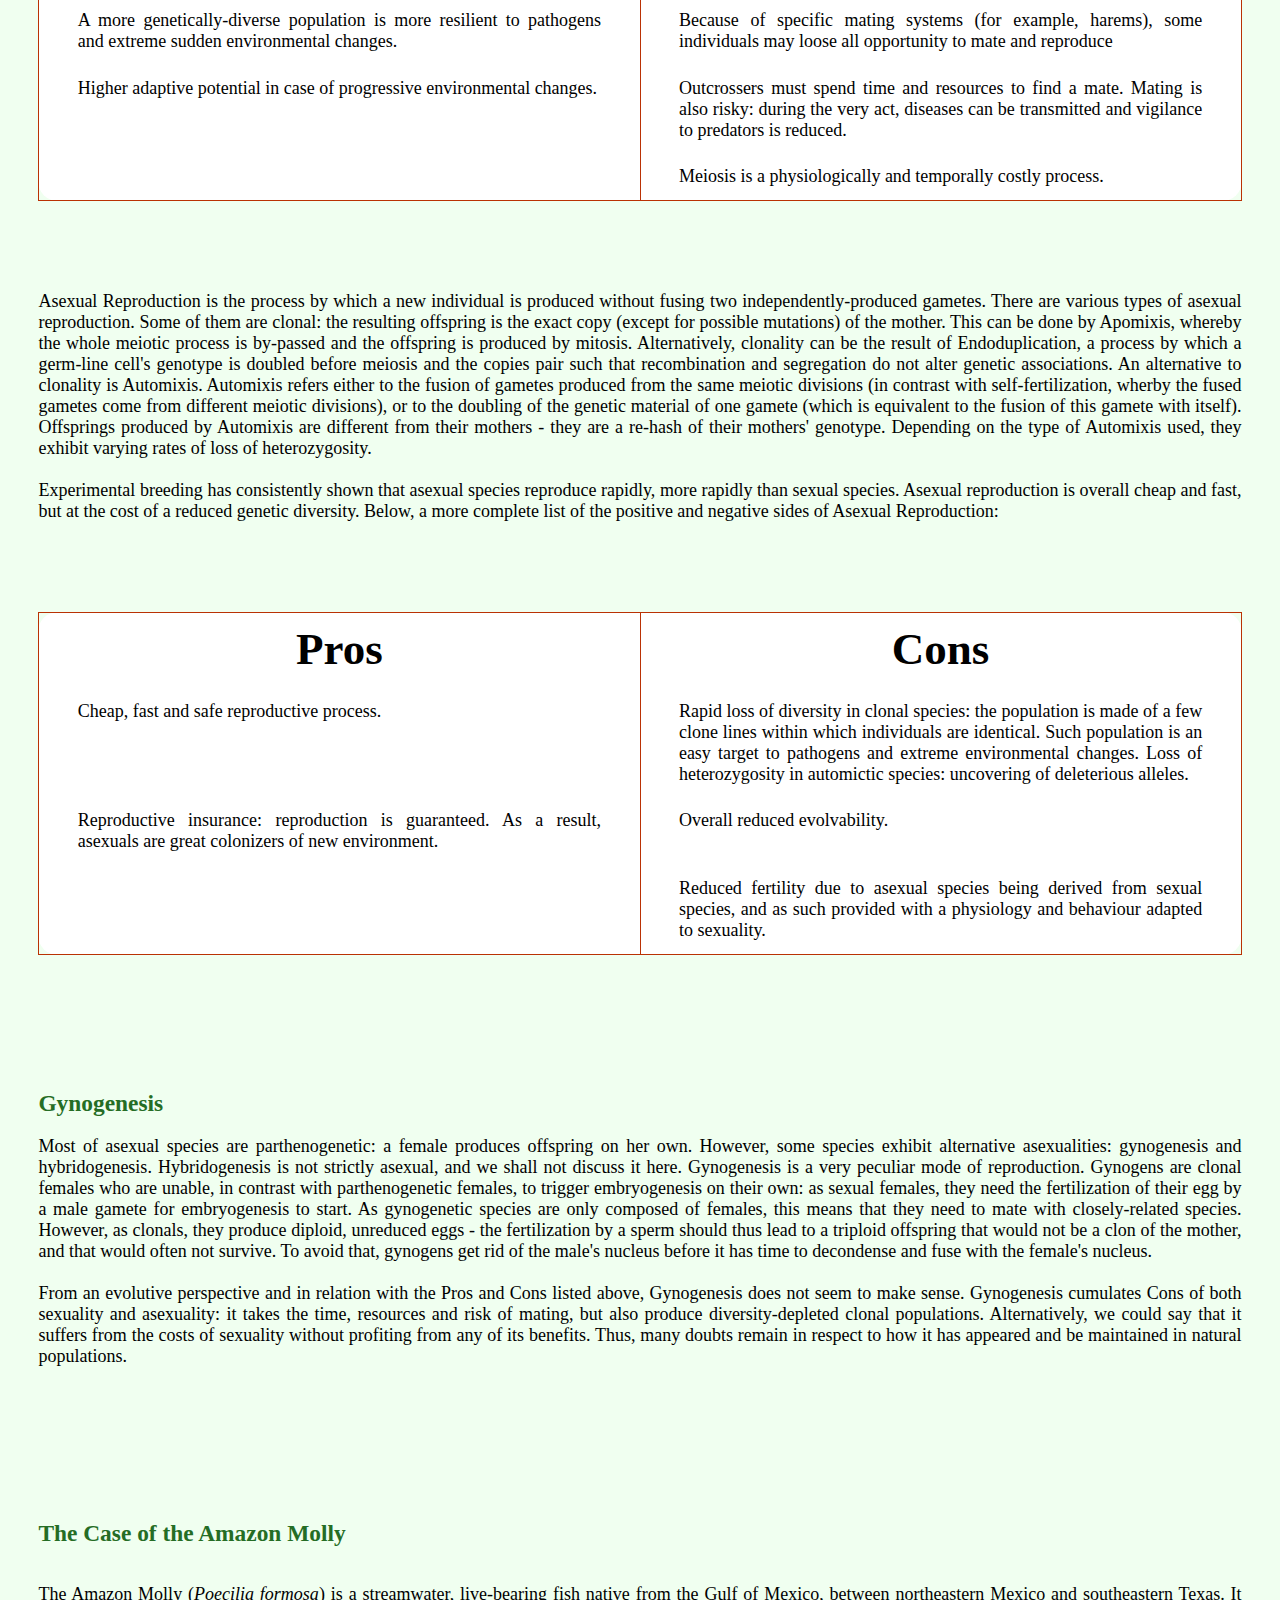
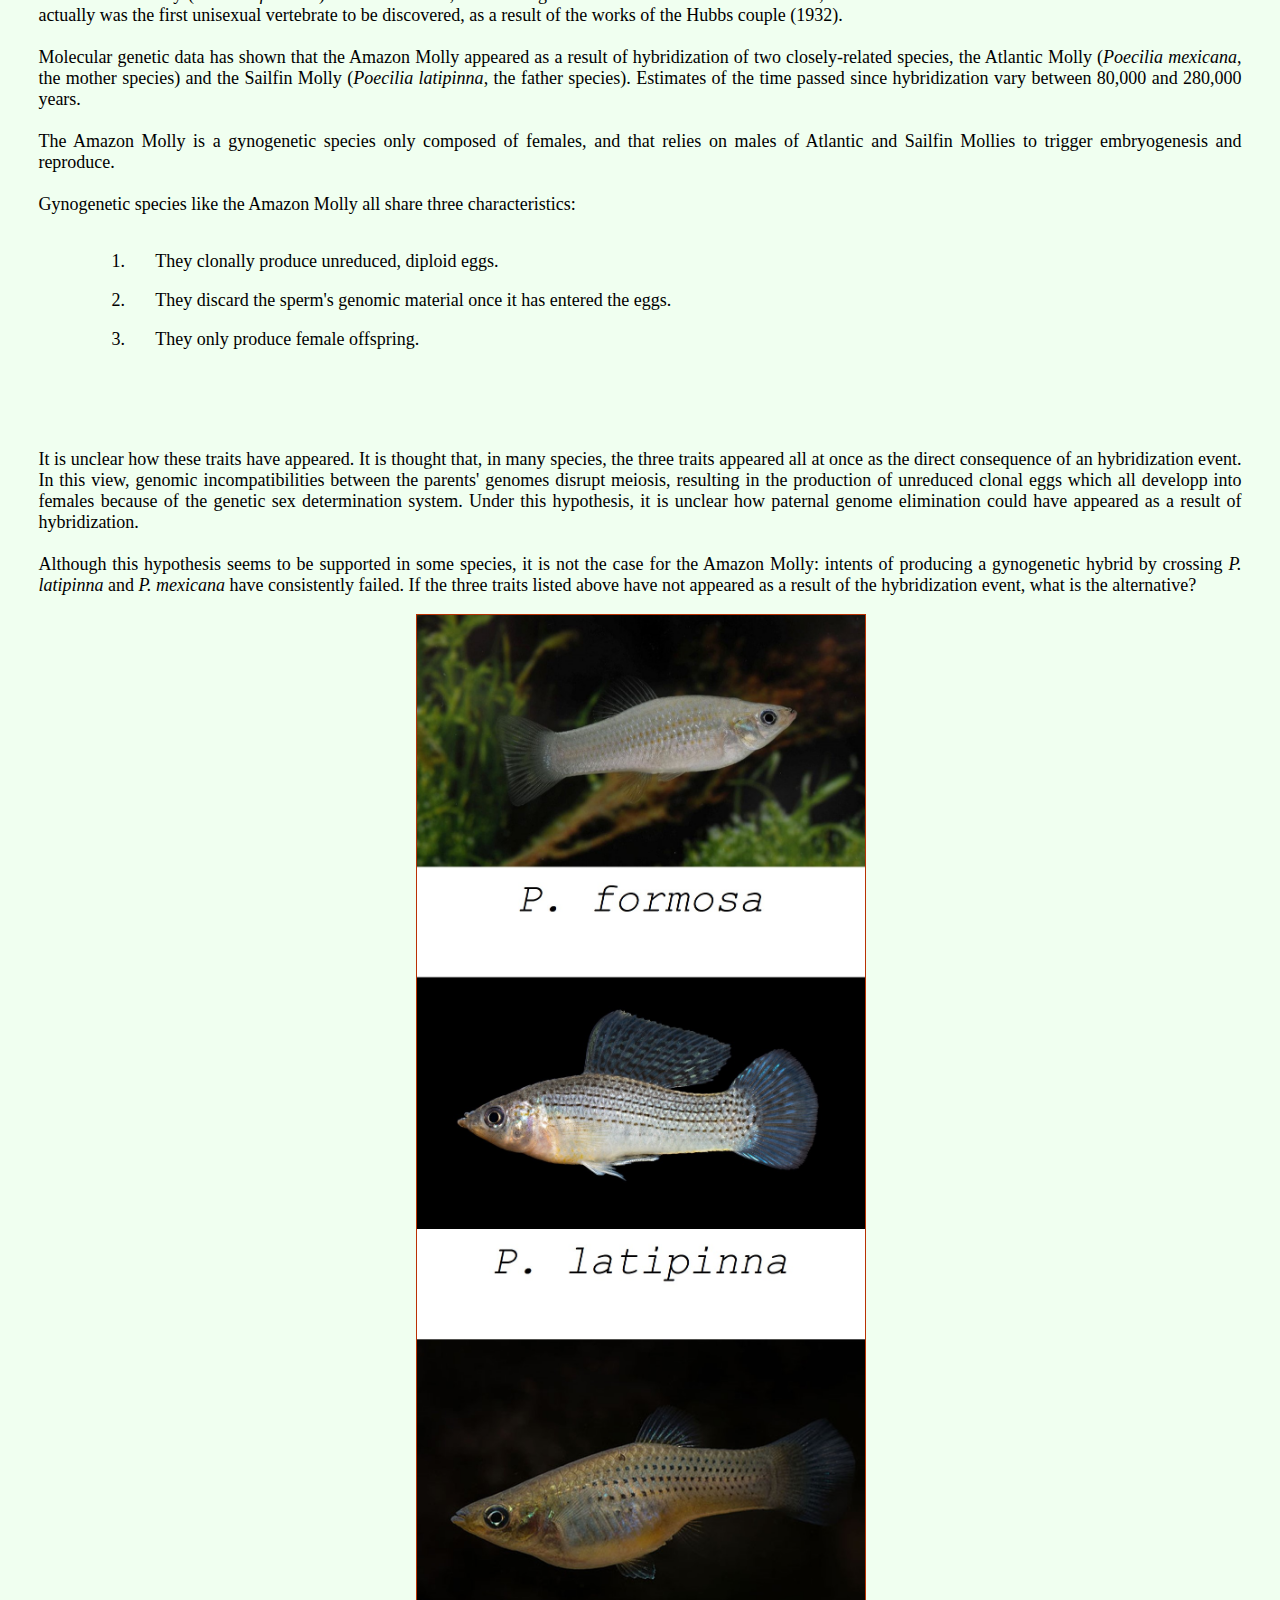
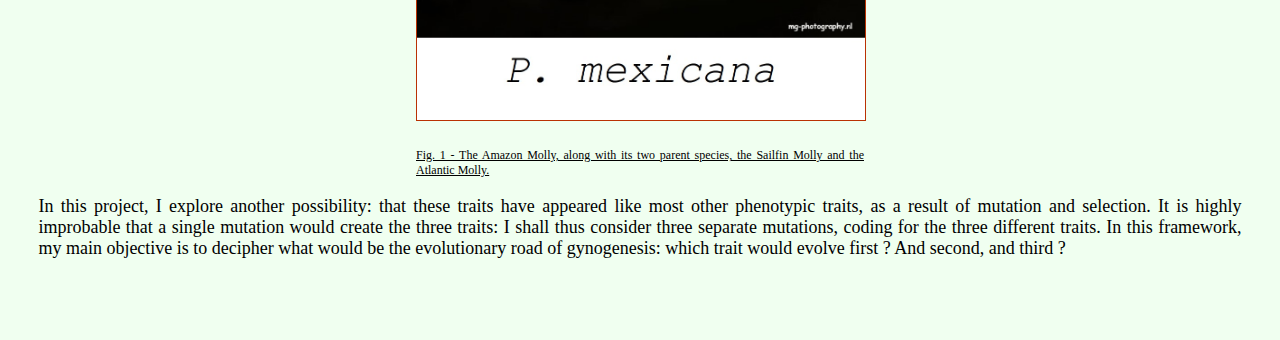
<file: AmazonMolly.html>
<!DOCTYPE html>
<html lang="en">
<head>
	<link type="text/css" rel="stylesheet" href="style.css" />
    <style type="text/css">
    @import url("style.css");
    </style>
    <meta charset="utf-8">
	<title>Frédéric Fyon | Amazon Molly</title>
	<meta name="description" content="Gynogens are clonal females who are unable to trigger embryogenesis on their own: they need the fertilization of their egg 
					  by a male gamete for embryogenesis to start. ">
	<meta name="keyword" content="Frédéric Fyon, asexuality, asexual hybrids, evolution of gynogenesis, Amazon Molly">
</head>

<body>
	<header>		
		<nav>
			<ul>
                <li><a id="nav1" href="index.html#home">Home</a></li>
				<li><a id="nav2" href="index.html#moi">About Me</a></li>
				<li><a id="nav3" href="index.html#research">My Research</a></li>
				<li><a id="nav4" href="index.html#publication">Publications</a></li>
				<li><a id="nav5" href="index.html#contact">Contact Me</a></li>
			</ul>
		</nav>

		<div id="media">
			<ul>
				<li><a href="https://www.researchgate.net/profile/Frederic-Fyon" target="_blank"><img src="images/RG.jpg"></a></li>
				<li><a href="https://www.linkedin.com/in/fr%C3%A9d%C3%A9ric-fyon-636419198/" target="_blank"><img src="images/In.jpg"></a></li>
				<li><a href="https://github.com/FredericFyon" target="_blank"><img src="images/GH.png"></a></li>
				<li><a href="https://publons.com/dashboard/summary/" target="_blank"><img src="images/Pub.png"></a></li>
			</ul>
		</div>
	</header>

    <img id="bannerProject" src="images/River.jpg">
	
	<main>
        <article class="Project">
            
        <a class="LinkProj" id="toER" href="GeneExpression.html">
            <img src="images/LeftArrow.png">
            To Enhancer Runaway Project
        </a>  
        
        <h1>Evolution of Asexuality in the Amazon Molly</h1>

        <a id="BackToTop" href=#Top><img src="images/UpArr.png"></a> 

        <div id="Top" class="pro1">
        <h2>Table of contents</h2>
        
        <ol id="ToC">
            <li id="li1"><a href=#Sex>Sex or Asex? Two Strategies with Pros and Cons</a></li>
            <li><a href=#Gyno>Gynogenesis</a></li>
            <li><a href=#AMolly>The Case of the Amazon Molly</a></li>
        </ol>
        </div>

        <div id="Sex" class="pro1">
            <h2>Sex or Asex? Two Strategies with Pros and Cons</h2>
        <p>
            Sexual Reproduction is the process by which two independently-produced gametes (in our case, spermatozoids and ova) fuse to
            produce a new offspring. The two gametes may be produced by different individuals (in outcrossing organisms like Mammals), or by the same
            individual (in self-fertilizing species, among which many plants but also some animals like some flat worms or snails). In
            both cases, the resulting individual is different from the parent(s).<br/>
            <br/>
            Sexual Reproduction is a complex process that involves: (1) the production of reduced gametes via meiosis, (2) mating behaviours 
            (outcrossers), and (3) fusion of the gametes (fertilization). It is overall a costly process that is thought to generate genetic
            diversity, a major necessity in a changing world. We can summarize its pros and cons in the following table:
        </p>
        <table id="tb1">
            <tr>
                <th class="col1">Pros</th> <th>Cons</th>
            </tr>
            <tr>
                <td class="col1">
                    Fittest genotype is often under-represented in a population (because of selective interference, temporally and
                    spatially varying environments, Red Queen dynamics with parasites, etc.). Sexual Reproduction, by generating diversity,
                    increase the frequency of the fittest genotype.
                </td>
                <td>
                    In very constant environment without parasitic load, sexual reproduction may be detrimental if generating diversity
                    overall decrease the frequency of the fittest genotype and increase the frequencies of less fit genotypes.
                </td>
            </tr>
            <tr>
                <td class="col1">
                    A more genetically-diverse population is more resilient to pathogens and extreme sudden environmental changes.
                </td>
                <td>
                    Because of specific mating systems (for example, harems), some individuals may loose all opportunity to mate and reproduce
                </td>
            </tr>
            <tr>
                <td class="col1">
                    Higher adaptive potential in case of progressive environmental changes.
                </td>
                <td>
                    Outcrossers must spend time and resources to find a mate. Mating is also risky: during the very act, diseases can be transmitted 
                   and vigilance to predators is reduced.
               </td>
            </tr>
            <tr>
                <td class="col1"></td>
                <td>
                    Meiosis is a physiologically and temporally costly process.
                </td>
            </tr>
        </table>
        <p>
            Asexual Reproduction is the process by which a new individual is produced without fusing two independently-produced gametes. 
            There are various types of asexual reproduction. Some of them are clonal: the resulting offspring is the exact copy (except for
            possible mutations) of the mother. This can be done by Apomixis, whereby the whole meiotic process is by-passed and the offspring
            is produced by mitosis. Alternatively, clonality can be the result of Endoduplication, a process by which a germ-line cell's genotype
            is doubled before meiosis and the copies pair such that recombination and segregation do not alter genetic associations. An
            alternative to clonality is Automixis. Automixis refers either to the fusion of gametes produced from the same meiotic divisions (in
            contrast with self-fertilization, wherby the fused gametes come from different meiotic divisions), or to the doubling of the genetic material
            of one gamete (which is equivalent to the fusion of this gamete with itself). Offsprings produced by Automixis are different from their
            mothers - they are a re-hash of their mothers' genotype. Depending on the type of Automixis used, they exhibit varying rates of
            loss of heterozygosity.<br/>
            <br/>
            Experimental breeding has consistently shown that asexual species reproduce rapidly, more rapidly than sexual species. Asexual 
            reproduction is overall cheap and fast, but at the cost of a reduced genetic diversity. Below, a more complete list of the
            positive and negative sides of Asexual Reproduction:
        </p>
        <table>
            <tr>
                <th class="col1">Pros</th> <th>Cons</th>
            </tr>
            <tr>
                <td class="col1">
                    Cheap, fast and safe reproductive process. 
                </td>
                <td>
                    Rapid loss of diversity in clonal species: the population is made of a few clone lines within which individuals are
                    identical. Such population is an easy target to pathogens and extreme environmental changes. Loss of heterozygosity 
                    in automictic species: uncovering of deleterious alleles.
                </td>
            </tr>
            <tr>
                <td class="col1">
                    Reproductive insurance: reproduction is guaranteed. As a result, asexuals are great colonizers of new environment.
                </td>
                <td>
                    Overall reduced evolvability.
                </td>
            </tr>
            <tr>
                <td class="col1">
                </td>
                <td>
                    Reduced fertility due to asexual species being derived from sexual species, and as such provided with a physiology
                    and behaviour adapted to sexuality.
               </td>
            </tr>
        </table>
        </div>

        <div id="Gyno" class="pro1">
            <h2>Gynogenesis</h2>
            <p>
                Most of asexual species are parthenogenetic: a female produces offspring on her own. However, some species exhibit alternative
                asexualities: gynogenesis and hybridogenesis. Hybridogenesis is not strictly asexual, and we shall not discuss it here. Gynogenesis
                is a very peculiar mode of reproduction. Gynogens are clonal females who are unable, in contrast with parthenogenetic females, to trigger 
                embryogenesis on their own: as sexual females, they need the fertilization of their egg by a male gamete for embryogenesis to start.
                As gynogenetic species are only composed of females, this means that they need to mate with closely-related species. However, as clonals,
                they produce diploid, unreduced eggs - the fertilization by a sperm should thus lead to a triploid offspring that would not be
                a clon of the mother, and that would often not survive. To avoid that, gynogens get rid of the male's nucleus before it has time to decondense
                and fuse with the female's nucleus. <br/>
                <br/>
                From an evolutive perspective and in relation with the Pros and Cons listed above, Gynogenesis does not seem to make sense. Gynogenesis
                cumulates Cons of both sexuality and asexuality: it takes the time, resources and risk of mating, but also produce diversity-depleted
                clonal populations. Alternatively, we could say that it suffers from the costs of sexuality without profiting from any of its 
                benefits. Thus, many doubts remain in respect to how it has appeared and be maintained in natural populations.
            </p>
        </div>

        <div id="AMolly" class="pro1">
            <h2>The Case of the Amazon Molly</h2>
            <div id="Container AMolly">
                <div id="pMollies">
                <p>
                    The Amazon Molly (<i>Poecilia formosa</i>) is a streamwater, live-bearing fish native from the Gulf of Mexico, between northeastern Mexico and
                    southeastern Texas. It actually was the first unisexual vertebrate to be discovered, as a result of the works of the Hubbs
                    couple (1932).<br/>
                    <br/>
                    Molecular genetic data has shown that the Amazon Molly appeared as a result of hybridization of two closely-related species, 
                    the Atlantic Molly (<i>Poecilia mexicana</i>, the mother species) and the Sailfin Molly (<i>Poecilia latipinna</i>, the father
                    species). Estimates of the time passed since hybridization vary between 80,000 and 280,000 years.<br/>
                    <br/>
                    The Amazon Molly is a gynogenetic species only composed of females, and that relies on males of Atlantic and Sailfin Mollies to
                    trigger embryogenesis and reproduce.<br/>
                    <br/>
                    Gynogenetic species like the Amazon Molly all share three characteristics:
                </p>
                <ol>
                    <li>They clonally produce unreduced, diploid eggs.</li>
                    <li>They discard the sperm's genomic material once it has entered the eggs.</li>
                    <li>They only produce female offspring.</li>
                </ol>
                <p>
                    It is unclear how these traits have appeared. It is thought that, in many species, the three traits appeared all at
                    once as the direct consequence of an hybridization event. In this view, genomic incompatibilities between the parents' genomes
                    disrupt meiosis, resulting in the production of unreduced clonal eggs which all developp into females because of the genetic
                    sex determination system. Under this hypothesis, it is unclear how paternal genome elimination could have appeared as a result
                    of hybridization.<br/>
                    <br/>
                    Although this hypothesis seems to be supported in some species, it is not the case for the Amazon Molly: intents of producing
                    a gynogenetic hybrid by crossing <i>P. latipinna</i> and <i>P. mexicana</i> have consistently failed. If the three traits listed
                    above have not appeared as a result of the hybridization event, what is the alternative?
                </p>
                </div>
                <figure id="figImgMollies">
                <img id="imgMollies" src="images/Mollies.jpg">
                <figcaption id="capImgMollies">Fig. 1 - The Amazon Molly, along with its two parent species, the Sailfin Molly and the Atlantic Molly.</figcaption>
                </figure>
            </div>
            <p>
                    In this project, I explore another possibility: that these traits have appeared like most other phenotypic traits, as a result of 
                    mutation and selection. It is highly improbable that a single mutation would create the three traits: I shall thus consider three
                    separate mutations, coding for the three different traits. In this framework, my main objective is to decipher what would be the
                    evolutionary road of gynogenesis: which trait would evolve first ? And second, and third ?
            </p>
        </div>
    </article>
</main>
</body>
</html>
</file>
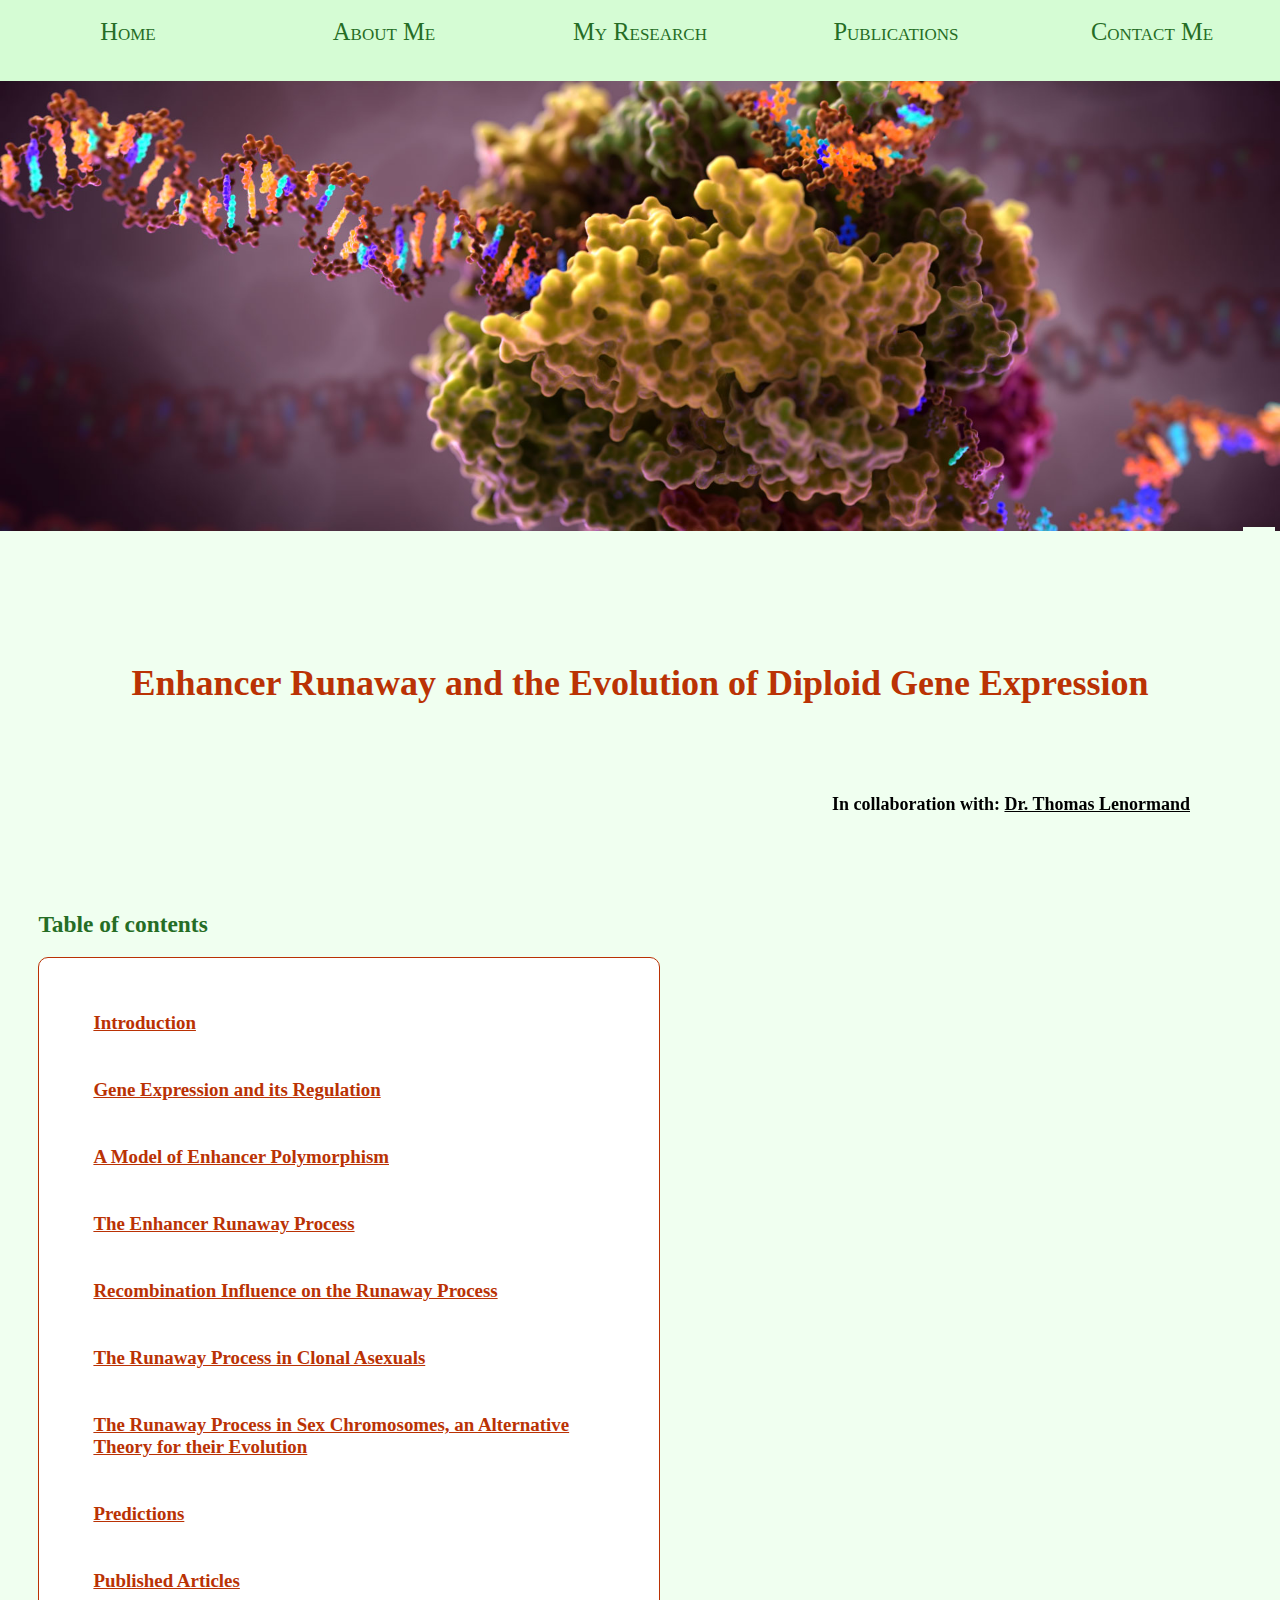
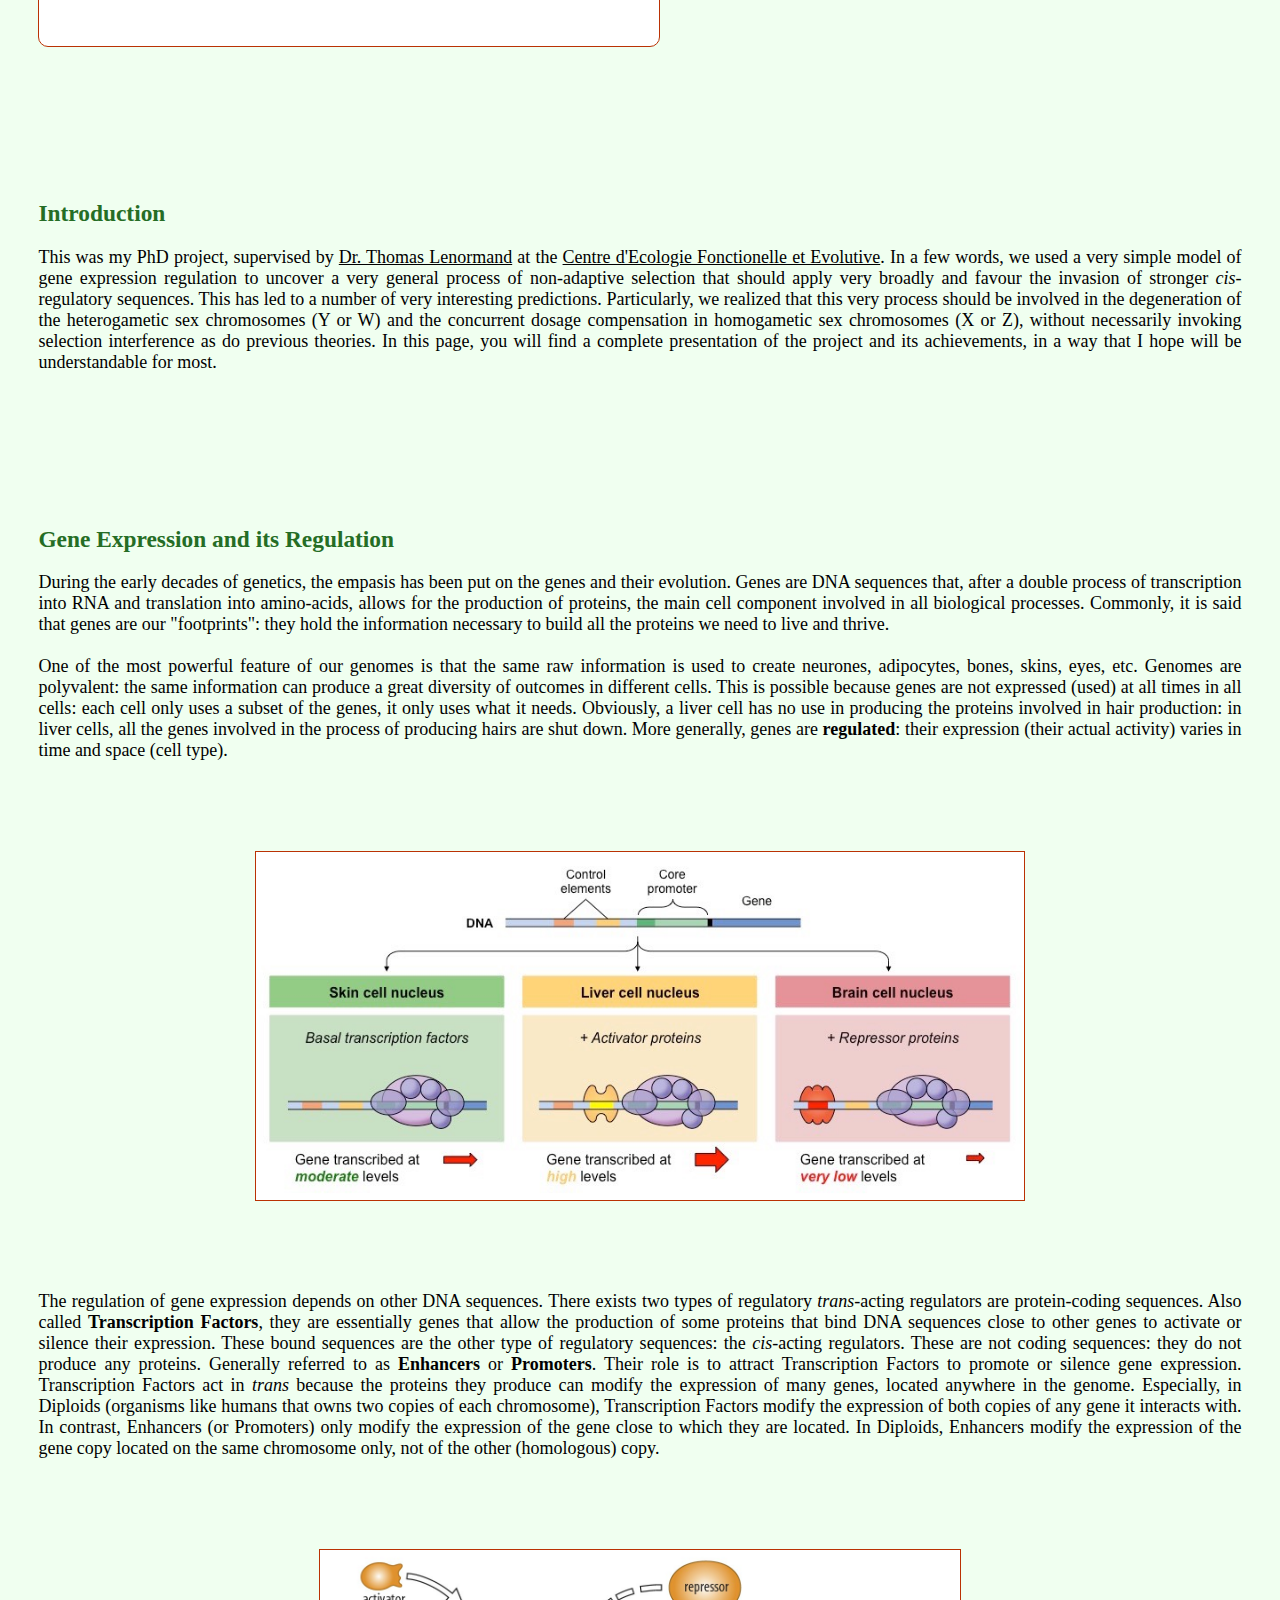
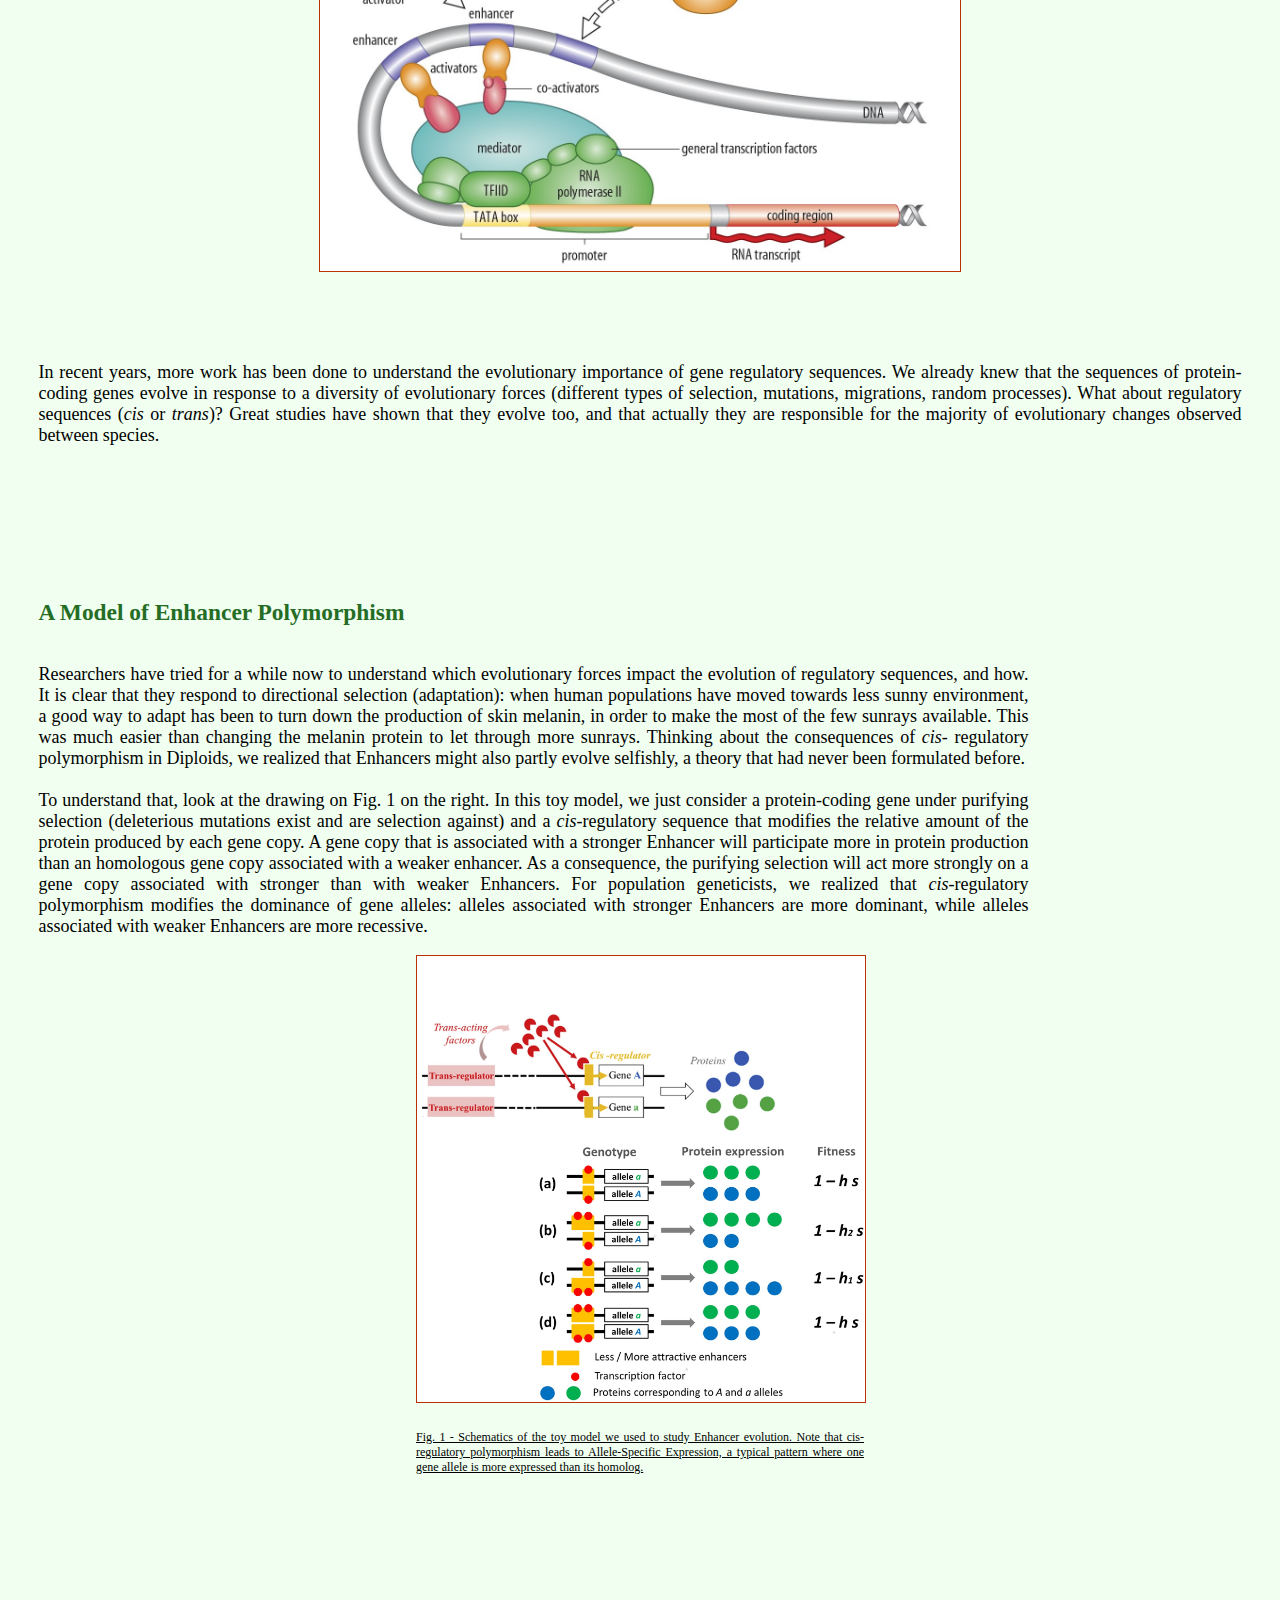
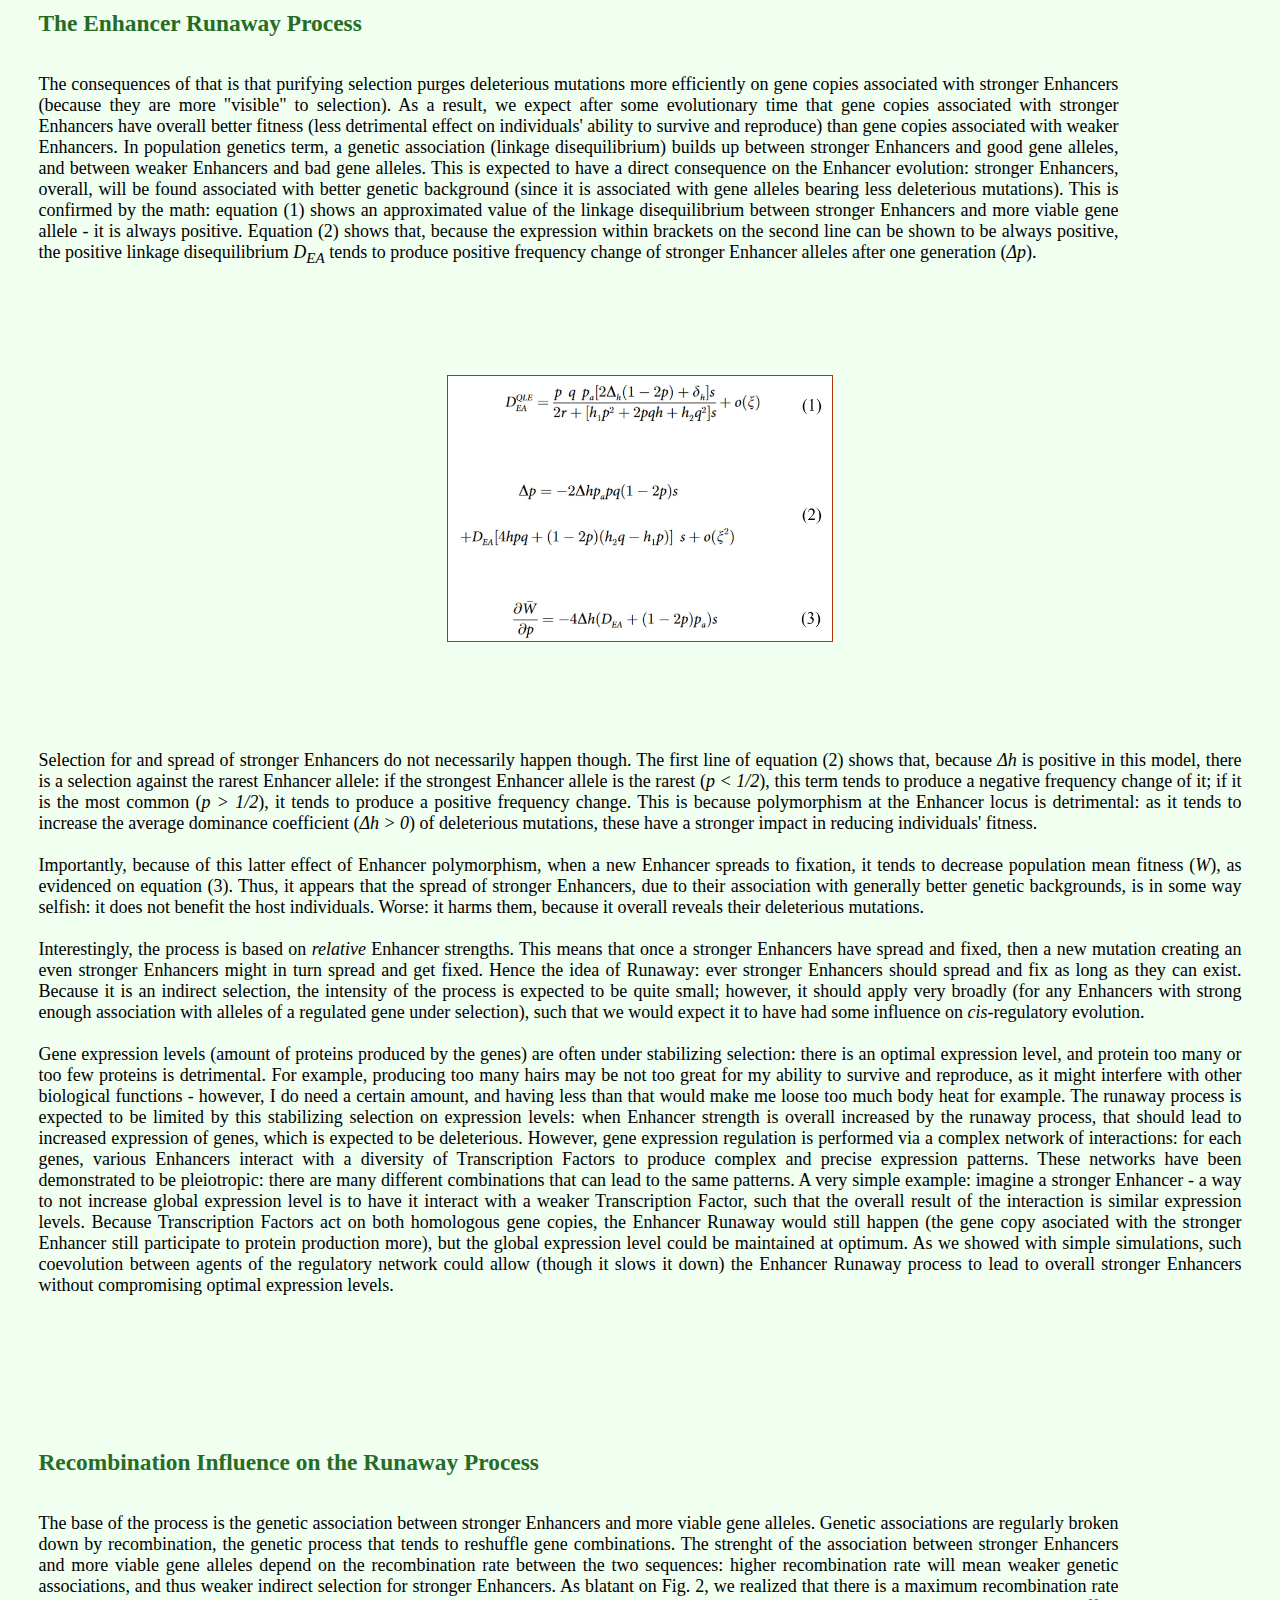
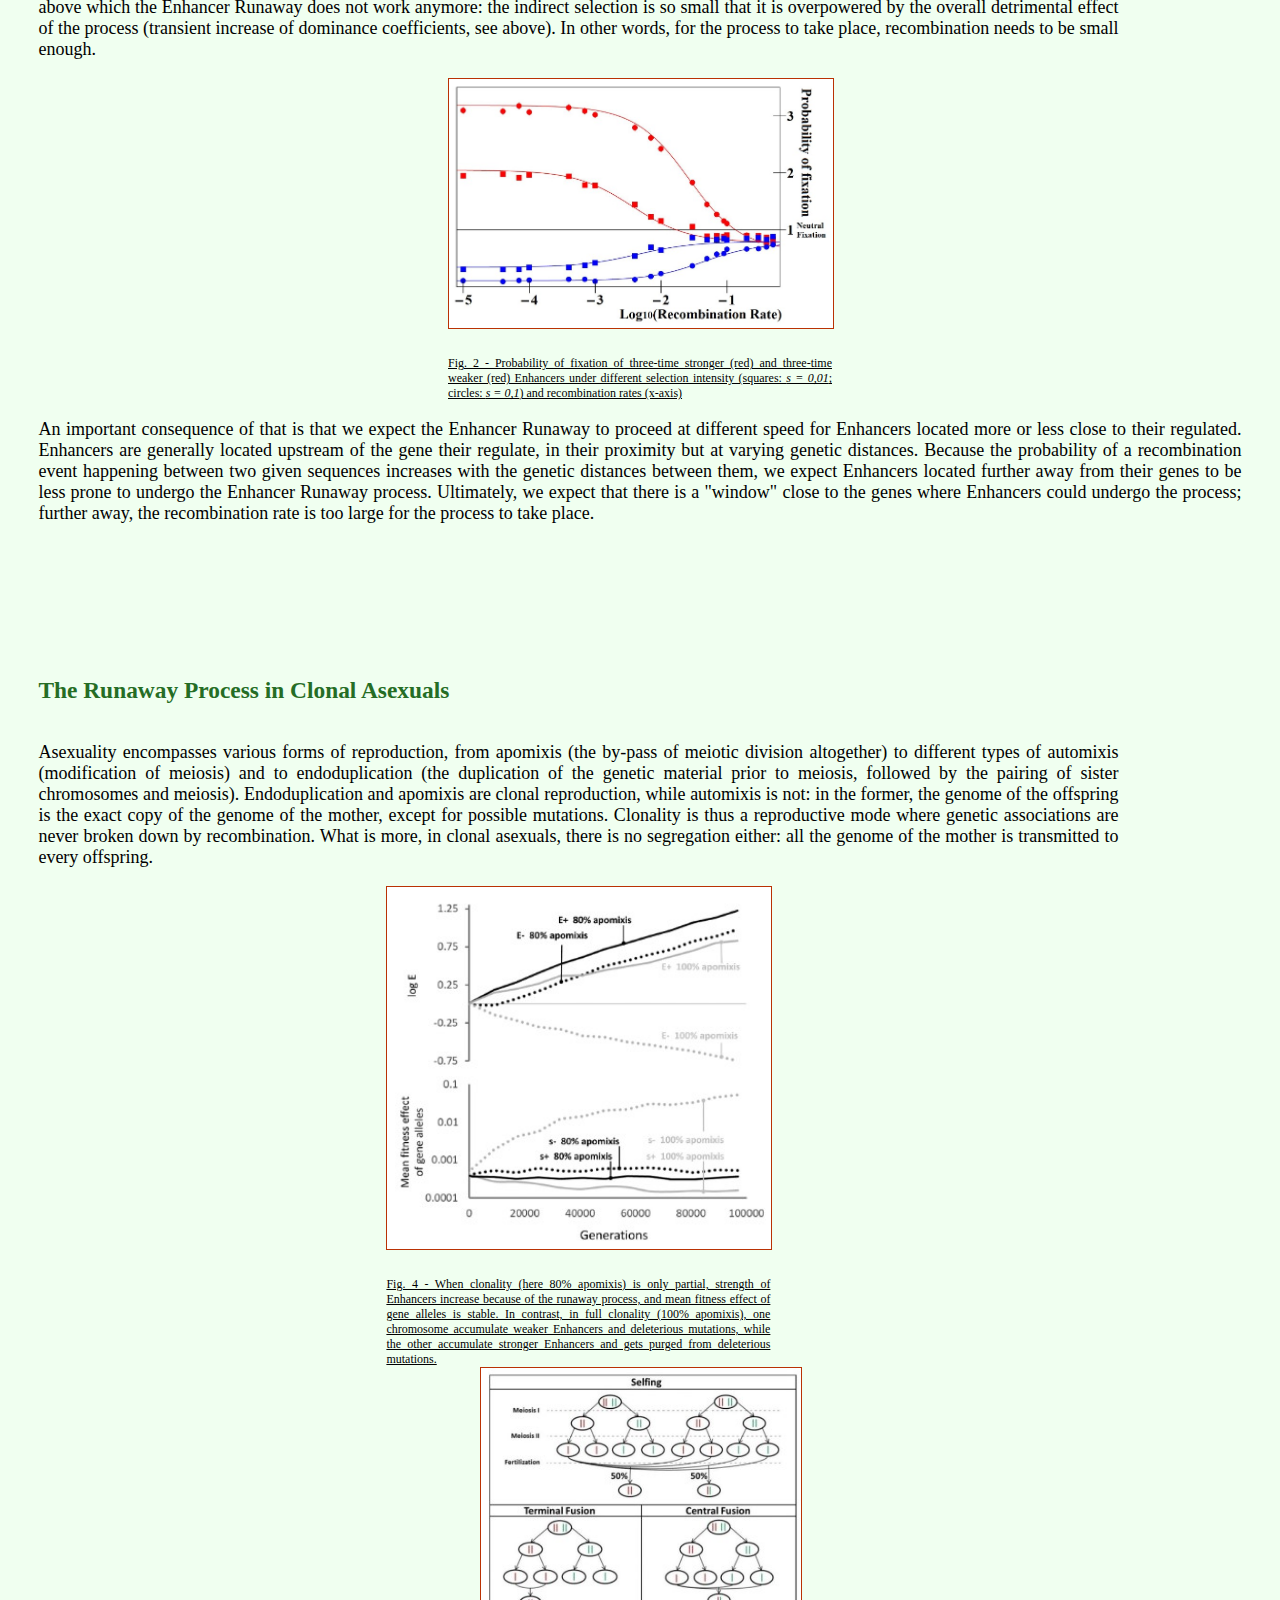
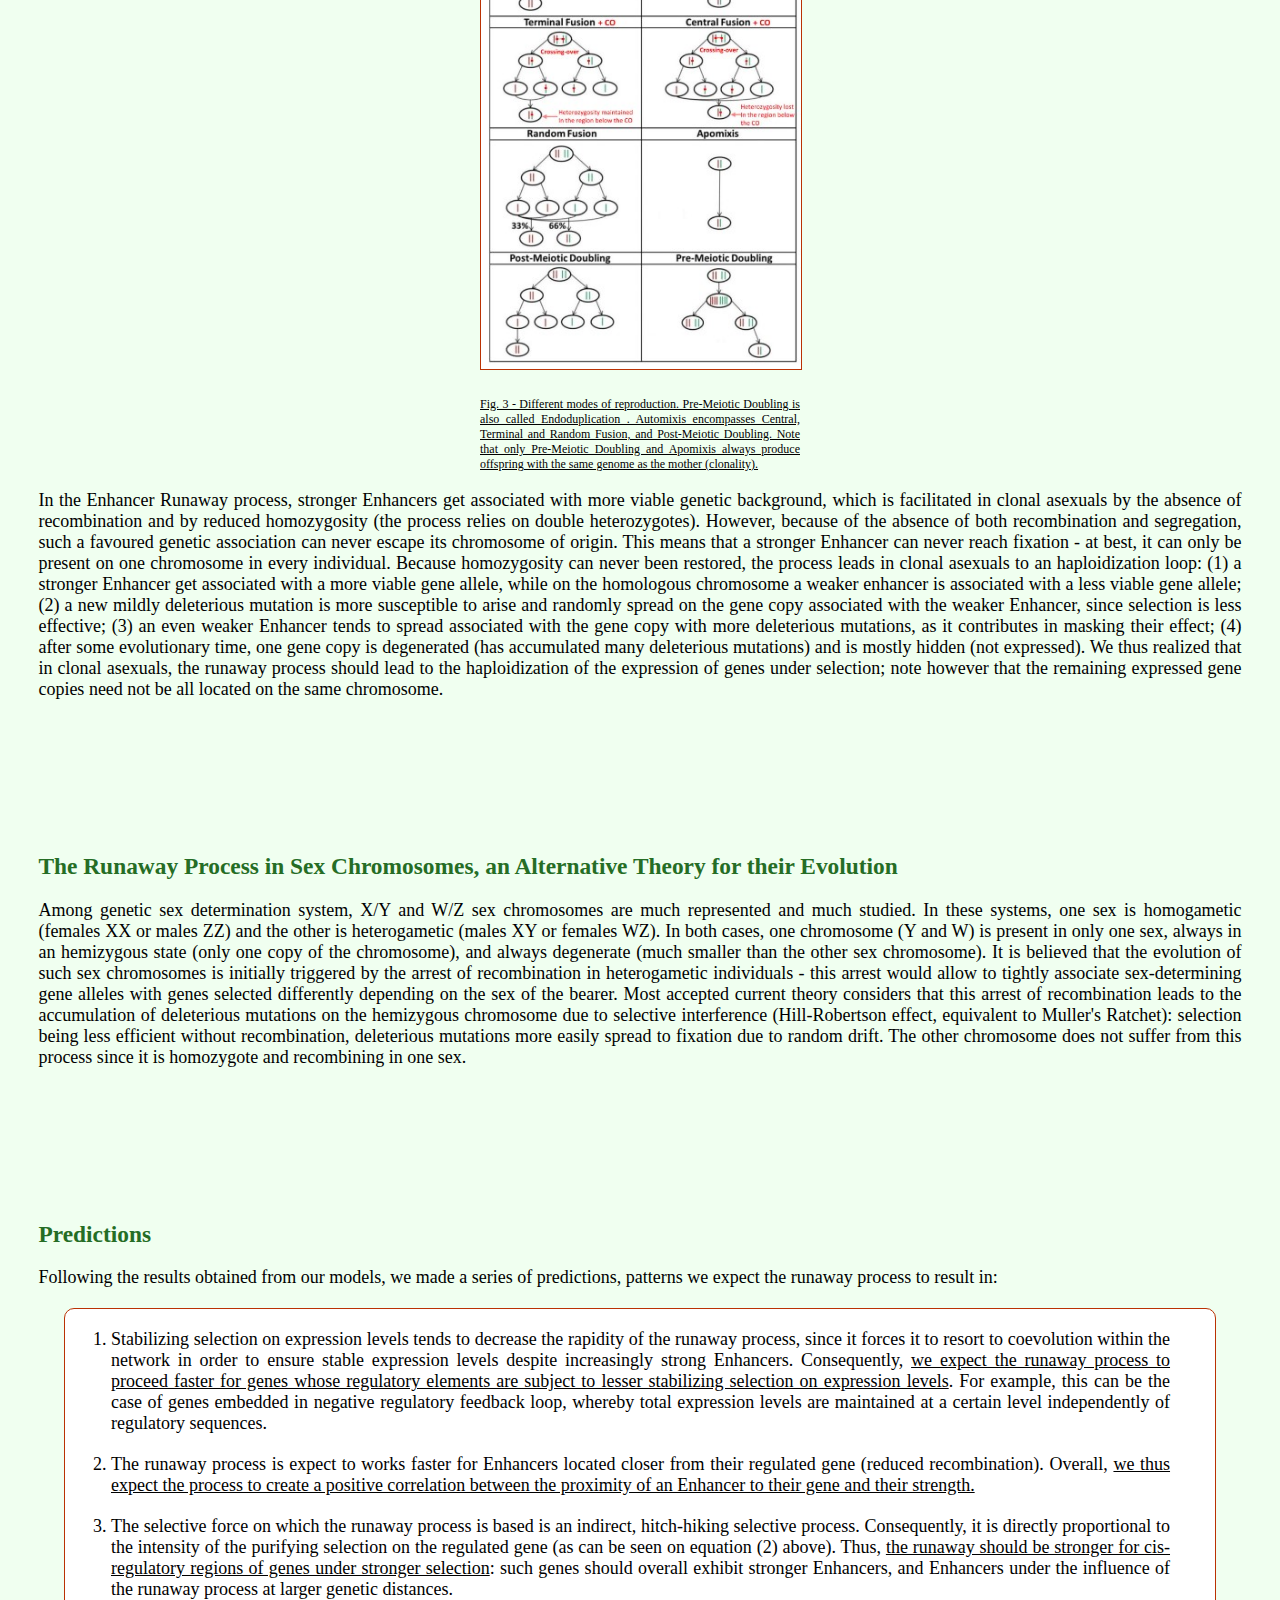
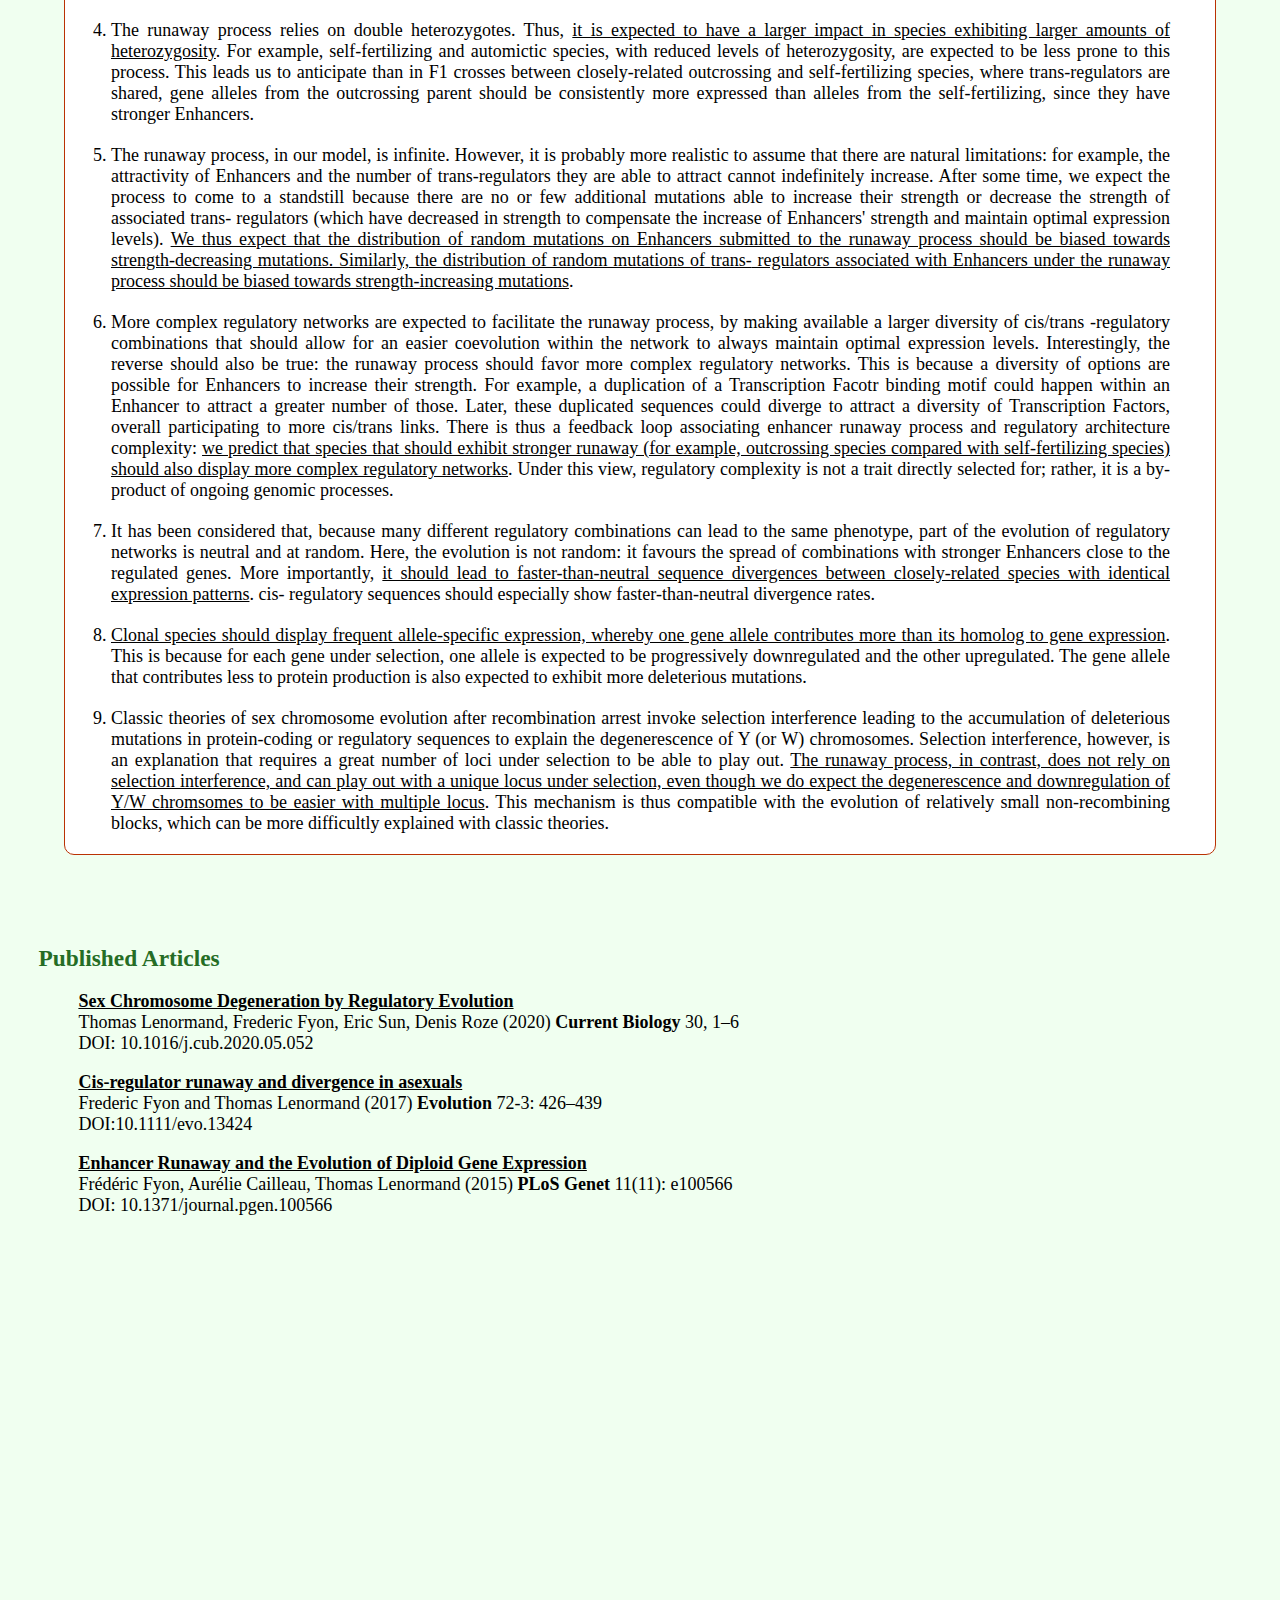
<file: enhancer-runaway-process.html>
<!DOCTYPE html>
<html lang="en">
<head>
	<link type="text/css" rel="stylesheet" href="style.css" />
   	<style type="text/css">
    	@import url("style.css");
    	</style>
	
    	<meta charset="utf-8">
	
	<title>Frédéric Fyon | Enhancer Runaway</title>
	
	<meta name="description" content="A genetic association is expected to build up between stronger Enhancers and good gene alleles, and between weaker 
	Enhancers and bad gene alleles. Stronger Enhancers, overall, will thus be found associated with better genetic background and will be selected for,
					  though this does not bring an benefit to the individual.">
	
	<meta name="keyword" content="Frédéric Fyon, frederic fyon enhancer runaway, frederic fyon sex chromosomes, Enhancer Runaway, Enhancer Runaway Process, sex chromosome evolution, Y chromosome degeneration, dosage compensation, cis-regulatory
				      evolution">
	
	<meta name="viewport" content="width=device-width, initial-scale=1">
	
	<meta name="author" content="Frédéric Fyon">
</head>

<body>
	<header>		
		<nav>
			<ul>
				<li><a id="nav1" href="https://fredericfyon.github.io/Home/#home">Home</a></li>
				<li><a id="nav2" href="https://fredericfyon.github.io/Home/#moi">About Me</a></li>
				<li><a id="nav3" href="https://fredericfyon.github.io/Home/#research">My Research</a>
					<ul>
						<li><a href="https://fredericfyon.github.io/Home/enhancer-runaway-process.html">Gene Expression</a>
						<li><a href="https://fredericfyon.github.io/Home/recombination-hotspots.html">Recombination Hotspots</a>
						<li><a href="https://fredericfyon.github.io/Home/amazon-molly.html">Asexuality</a>
						<li><a href="https://fredericfyon.github.io/Home/mating-systems-hybrids.html">Mating Systems</a>
					</ul></li>
				<li><a id="nav4" href="https://fredericfyon.github.io/Home/#publication">Publications</a></li>
				<li><a id="nav5" href="https://fredericfyon.github.io/Home/#contact">Contact Me</a>
					<ul>
						<li><a href="https://www.researchgate.net/profile/Frederic-Fyon" target="_blank" rel="noopener"><img src="images/RG.jpg" alt="ResearchGate logo"></a></li>
						<li><a href="https://www.linkedin.com/in/fr%C3%A9d%C3%A9ric-fyon-636419198/" target="_blank"><img src="images/In.jpg" alt="LinkedIn logo"></a></li>
						<li><a href="https://github.com/FredericFyon" target="_blank" rel="noopener"><img src="images/GH.webp" alt="GitHub logo"></a></li>
						<li><a href="https://publons.com/dashboard/summary/" target="_blank" rel="noopener"><img src="images/Pub.webp" alt="Publons logo"></a></li>
			
					</ul></li>
			</ul>
	</header>

    <img id="bannerProject" src="images/RNAPoly.jpg">
	
	<main>
        <article class="Project">
		
        <h1>Enhancer Runaway and the Evolution of Diploid Gene Expression</h1>
		
	<p class="collab" target="_blank">In collaboration with: <a href="https://www.cefe.cnrs.fr/fr/recherche/ee/gee/800-c/193-thomas-lenormand"> Dr. Thomas Lenormand </a></p>

        <a id="BackToTop" href=#Top><img src="images/UpArr.png" alt="Link to the top of the page in the shape of a curved upward arrow."></a>

        <div id="Top" class="pro1">
        <h2>Table of contents</h2>
        
        <ol id="ToC">
            <li id="li1"><a href=#Intro>Introduction</a></li>
            <li><a href=#GeneExp>Gene Expression and its Regulation</a></li>
            <li><a href=#Model>A Model of Enhancer Polymorphism</a></li>
            <li><a href=#ER>The Enhancer Runaway Process</a></li>
            <li><a href=#Rec>Recombination Influence on the Runaway Process</a></li>
            <li><a href=#Clon>The Runaway Process in Clonal Asexuals</a></li>
            <li><a href=#SexChrom>The Runaway Process in Sex Chromosomes, an Alternative Theory for their Evolution</a></li>
            <li><a href=#Pred>Predictions</a></li>
            <li><a href=#Pub>Published Articles</a></li>
        </ol>
    </div>
        
    <div id="Intro" class="pro1">
        <h2>Introduction</h2>
        <p>
            This was my PhD project, supervised by <a href="https://www.cefe.cnrs.fr/fr/recherche/ee/gee/800-c/193-thomas-lenormand" target="_blank" rel="noopener">
            Dr. Thomas Lenormand</a> at the <a href="https://www.cefe.cnrs.fr/fr/" target="_blank" rel="noopener"> Centre d'Ecologie Fonctionelle et Evolutive</a>.
            In a few words, we used a very simple model of gene expression regulation to uncover a very general process of non-adaptive
            selection that should apply very broadly and favour the invasion of stronger <i>cis</i>-regulatory sequences. This has led
            to a number of very interesting predictions. Particularly, we realized that this very process should be involved in the 
            degeneration of the heterogametic sex chromosomes (Y or W) and the concurrent dosage compensation in homogametic sex chromosomes
            (X or Z), without necessarily invoking selection interference as do previous theories. In this page, you will find a complete
            presentation of the project and its achievements, in a way that I hope will be understandable for most.
        </p>
    </div>

    <div id="GeneExp" class="pro1">
        <h2>Gene Expression and its Regulation</h2>
        <p>
            During the early decades of genetics, the empasis has been put on the genes and their evolution. Genes are DNA sequences that, after
            a double process of transcription into RNA and translation into amino-acids, allows for the production of proteins, the main 
            cell component involved in all biological processes. Commonly, it is said that genes are our "footprints": they hold the
            information necessary to build all the proteins we need to live and thrive.</br>
        </br>
            One of the most powerful feature of our genomes is that the same raw information is used to create
            neurones, adipocytes, bones, skins, eyes, etc. Genomes are polyvalent: the same information can produce
            a great diversity of outcomes in different cells. This is possible because genes are not expressed (used) at all times in all cells:
            each cell only uses a subset of the genes, it only uses what it needs. Obviously, a liver cell has no use
            in producing the proteins involved in hair production: in liver cells, all the genes involved in the process
            of producing hairs are shut down. More generally, genes are <strong>regulated</strong>: their expression (their actual
            activity) varies in time and space (cell type).
        </p>
        <img src="images/GeneExpression.jpg" id="img1" alt="Schematic representation of the organization and role of promotors and enhancers on gene expression.">
        <p>
            The regulation of gene expression depends on other DNA sequences. There exists two types of regulatory
            <i>trans-</i>acting regulators are protein-coding sequences. Also called <strong>Transcription Factors</strong>, they are essentially genes that allow the production of some
            proteins that bind DNA sequences close to other genes to activate or silence their expression. These bound sequences
            are the other type of regulatory sequences: the <i>cis-</i>acting regulators. These are not coding sequences:
            they do not produce any proteins. Generally referred to as <strong> Enhancers</strong> or <strong>Promoters</strong>. Their role is to attract Transcription Factors to promote or silence gene expression.
            Transcription Factors act in <i>trans</i> because the proteins they produce can modify the expression of many genes,
            located anywhere in the genome. Especially, in Diploids (organisms like humans that owns two copies of each chromosome),
            Transcription Factors modify the expression of both copies of any gene it interacts with. In contrast, Enhancers (or Promoters)
            only modify the expression of the gene close to which they are located. In Diploids, Enhancers modify the expression
            of the gene copy located on the same chromosome only, not of the other (homologous) copy.
        </p>
        <img src="images/Transcription.jpg" id="img2" alt="Schematics of the interaction between Transcription Factors, enhancers, mediators and RNA polymerase, which
							   leads to gene transcription.">
        <p>
        In recent years, more work has been done to understand the evolutionary importance of gene regulatory sequences.
        We already knew that the sequences of protein-coding genes evolve in response to a diversity of evolutionary forces
        (different types of selection, mutations, migrations, random processes). What about regulatory sequences (<i>cis</i>
        or <i>trans</i>)? Great studies have shown that they evolve too, and that actually they are responsible
        for the majority of evolutionary changes observed between species.            
        </p>
    </div>

    <div id="Model" class="pro1">
    <h2>A Model of Enhancer Polymorphism</h2>
    <div id="ContainerModel">
    <p id="p1">
        Researchers have tried for a while now to understand which evolutionary forces impact the evolution of
        regulatory sequences, and how. It is clear that they respond to directional selection (adaptation): when human 
        populations have moved towards less sunny environment, a good way to adapt has been to turn down the production
        of skin melanin, in order to make the most of the few sunrays available. This was much easier than changing
        the melanin protein to let through more sunrays. Thinking about the consequences of <i>cis-</i> regulatory
        polymorphism in Diploids, we realized that Enhancers might also partly evolve selfishly, a theory
        that had never been formulated before.</br>
    </br>
        To understand that, look at the drawing on Fig. 1 on the right. In this toy model, we just consider a protein-coding
        gene under purifying selection (deleterious mutations exist and are selection against) and a <i>cis</i>-regulatory
        sequence that modifies the relative amount of the protein produced by each gene copy. A gene copy that is
        associated with a stronger Enhancer will participate more in protein production than an homologous gene copy
        associated with a weaker enhancer. As a consequence, the purifying selection will act more strongly on a
        gene copy associated with stronger than with weaker Enhancers. For population geneticists, we realized that <i>cis</i>-regulatory
         polymorphism modifies the dominance of gene alleles: alleles associated with stronger Enhancers are more
        dominant, while alleles associated with weaker Enhancers are more recessive.
    </p>
    <figure id="figImg3">
    <img src="images/ER3.jpg" id="img3" alt="Schematics of the model we used. ">
    <figcaption id="capImg3">Fig. 1 - Schematics of the toy model we used to study Enhancer evolution. Note that cis-regulatory polymorphism leads to Allele-Specific Expression, 
	    a typical pattern where one gene allele is more expressed than its homolog.</figcaption>
    </figure>
    </div>
    </div>

    <div id="ER" class="pro1">
    <h2>The Enhancer Runaway Process</h2>
    <div id="ContainerER">
    <p id="p2">
        The consequences of that is that purifying selection purges deleterious mutations more efficiently on gene copies
        associated with stronger Enhancers (because they are more "visible" to selection). As a result, we expect
        after some evolutionary time that gene copies associated with stronger Enhancers have overall better fitness
        (less detrimental effect on individuals' ability to survive and reproduce) than gene copies associated with weaker Enhancers.
        In population genetics term, a genetic association (linkage disequilibrium) builds up between stronger Enhancers
        and good gene alleles, and between weaker Enhancers and bad gene alleles. This is expected to have a direct
        consequence on the Enhancer evolution: stronger Enhancers, overall, will be found associated with better genetic background
        (since it is associated with gene alleles bearing less deleterious mutations). This is confirmed by the math: equation (1)
        shows an approximated value of the linkage disequilibrium between stronger Enhancers and more viable gene allele - it is 
        always positive. Equation (2) shows that, because the expression within brackets on the second line can be shown to be always 
        positive, the positive linkage disequilibrium <i>D<sub>EA</sub></i> tends to produce positive frequency change of stronger Enhancer
        alleles after one generation (<i>&Delta;p</i>).</p>
    <img src="images/Math.jpg" id="img4" alt="Meaningful equations of the model.">
    </div>
        <p>
        Selection for and spread of stronger Enhancers do not necessarily happen though. The first line of equation (2) shows that, because
        <i>&Delta;h</i> is positive in this model, there is a selection against the rarest Enhancer allele: if the strongest Enhancer allele
        is the rarest (<i>p &lt; 1/2</i>), this term tends to produce a negative frequency change of it; if it is the most common (<i>p &gt; 1/2</i>), it tends to produce
        a positive frequency change. This is because polymorphism at the Enhancer locus is detrimental: as it tends to increase the average dominance
        coefficient (<i>&Delta;h &gt; 0</i>) of deleterious mutations, these have a stronger impact in reducing individuals' fitness.</br>
        </br>
        Importantly, because of this latter effect of Enhancer polymorphism, when a new Enhancer spreads to fixation, it tends to decrease
        population mean fitness (<i>W</i>), as evidenced on equation (3). Thus, it appears that the spread of stronger Enhancers, due to their 
        association with generally better genetic backgrounds, is in some way selfish: it does not benefit the host individuals. Worse: it harms them, because it overall reveals
        their deleterious mutations.</br>
    
</br>
        Interestingly, the process is based on <em>relative</em> Enhancer strengths. This means that once a stronger
        Enhancers have spread and fixed, then a new mutation creating an even stronger Enhancers might in turn spread and get fixed.
        Hence the idea of Runaway: ever stronger Enhancers should spread and fix as long as they can exist. Because it is an indirect selection,
        the intensity of the process is expected to be quite small; however, it should apply very broadly (for any Enhancers with strong enough
        association with alleles of a regulated gene under selection), such that we would expect it to have had some
        influence on <i>cis</i>-regulatory evolution.</br>
</br>
        Gene expression levels (amount of proteins produced by the genes) are often under stabilizing selection: 
        there is an optimal expression level, and protein too many or too few proteins is detrimental. For example,
        producing too many  hairs may be not too great for my ability to survive and reproduce, as it might interfere with other
        biological functions - however, I do need a certain amount, and having less than that would make me loose
        too much body heat for example. The runaway process is expected to be limited by this stabilizing selection on expression levels:
        when Enhancer strength is overall increased by the runaway process, that should lead to increased expression of genes, which is expected
        to be deleterious. However, gene expression regulation is performed via a complex network of interactions: for each genes,
        various Enhancers interact with a diversity of Transcription Factors to produce complex and precise expression patterns. 
        These networks have been demonstrated to be pleiotropic: there are many different combinations that can lead
        to the same patterns. A very simple example: imagine a stronger Enhancer - a way to not increase global
        expression level is to have it interact with a weaker Transcription Factor, such that the overall result of the 
        interaction is similar expression levels. Because Transcription Factors act on both homologous gene copies,
        the Enhancer Runaway would still happen (the gene copy asociated with the stronger Enhancer still participate
        to protein production more), but the global expression level could be maintained at optimum. As we showed
        with simple simulations, such coevolution between agents of the regulatory network could allow (though it slows it down) the Enhancer Runaway
        process to lead to overall stronger Enhancers without compromising optimal expression levels.
    </p>
    </div>

    <div id="Rec" class="pro1">
    <h2>Recombination Influence on the Runaway Process</h2>
    <div id="ContainerRec">
    <p id="p3">
        The base of the process is the genetic association between stronger Enhancers and more viable gene alleles.
        Genetic associations are regularly broken down by recombination, the genetic process that tends to
        reshuffle gene combinations. The strenght of the association between stronger Enhancers and more viable
        gene alleles depend on the recombination rate between the two sequences: higher recombination rate will mean
        weaker genetic associations, and thus weaker indirect selection for stronger Enhancers. As blatant on Fig. 2,
        we realized that there is a maximum recombination rate above which the Enhancer Runaway does not work anymore:
        the indirect selection is so small that it is overpowered by the overall detrimental effect of the process
        (transient increase of dominance coefficients, see above). In other words, for the process to take place, recombination
        needs to be small enough.</p>
        <figure id="figImg5">
        <img src="images/ER_Rec.jpg" id="img5" alt="Figures showing that due to the Enhancer Runaway Process described here, stronger enhancers located close to a gene have
						    greater than random fixation probabilities.">
        <figcaption id="capImg5">Fig. 2 - Probability of fixation of three-time stronger (red) and three-time weaker (red) Enhancers under
            different selection intensity (squares: <i>s = 0,01</i>; circles: <i>s = 0,1</i>) and recombination rates (x-axis) </figcaption>
        </figure>
    </div>
    <p>
        An important consequence of that is that we expect the Enhancer Runaway to proceed at different speed
        for Enhancers located more or less close to their regulated. Enhancers are generally located upstream of the
        gene their regulate, in their proximity but at varying genetic distances. Because the probability of a
        recombination event happening between two given sequences increases with the genetic distances between them,
        we expect Enhancers located further away from their genes to be less prone to undergo the Enhancer Runaway
        process. Ultimately, we expect that there is a "window" close to the genes where Enhancers could undergo the process; 
        further away, the recombination rate is too large for the process to take place. 
    </p>
    </div>

    <div id="Clon" class="pro1">
    <h2>The Runaway Process in Clonal Asexuals</h2>
    <div id="ContainerClon">
    <div  id="p4">
    <p>
        Asexuality encompasses various forms of reproduction, from apomixis (the by-pass of meiotic division altogether) to different types
        of automixis (modification of meiosis) and to endoduplication (the duplication of the genetic material prior to meiosis, followed by
        the pairing of sister chromosomes and meiosis). Endoduplication and apomixis are clonal reproduction, while automixis is not: in the
        former, the genome of the offspring is the exact copy of the genome of the mother, except for possible mutations. Clonality is thus a 
        reproductive mode where genetic associations are never broken down by recombination. What is more, in clonal asexuals, there is no
        segregation either: all the genome of the mother is transmitted to every offspring.</p>
    </p>
    <figure id="figImg7">
        <img src="images/DivApo.jpg" id="img7" alt="Figure showing mean strength of enhancers and mean deleterious effect of gene alleles on homologous chromosomes
						    depending if the organism reproduce asexually 80% or 100% of the time">
        <figcaption id="capImg7">Fig. 4 - When clonality (here 80% apomixis) is only partial, strength of Enhancers increase because of 
            the runaway process, and mean fitness effect of gene alleles is stable. In contrast, in full clonality (100% apomixis), one
            chromosome accumulate weaker Enhancers and deleterious mutations, while the other accumulate stronger Enhancers and gets purged
            from deleterious mutations. </figcaption>
    </figure>
    </div>
    <figure id="figImg6">
        <img src="images/Asex.jpg" id="img6" alt="Schematics of the segregation of gametes following different types of sexual and asexual reproductions">
        <figcaption id="capImg6">Fig. 3 - Different modes of reproduction. Pre-Meiotic Doubling is also called Endoduplication
            . Automixis encompasses Central, Terminal and Random Fusion, and Post-Meiotic Doubling.  Note
    that only Pre-Meiotic Doubling and Apomixis always produce offspring with the same genome as the mother (clonality). </figcaption>
    </figure>
    </div>
    <p>
        In the Enhancer Runaway process, stronger Enhancers get associated with more viable genetic background, which is facilitated in
        clonal asexuals by the absence of recombination and by reduced homozygosity (the process relies on double heterozygotes). 
        However, because of the absence of both recombination and segregation, such a favoured genetic association can never escape 
        its chromosome of origin. This means that a stronger Enhancer can never reach fixation - at best, it can only be present on one chromosome
        in every individual. Because homozygosity can never been restored, the process leads in clonal asexuals to an haploidization loop: (1)
        a stronger Enhancer get associated with a more viable gene allele, while on the homologous chromosome a weaker enhancer is associated
        with a less viable gene allele; (2) a new mildly deleterious mutation is more susceptible to arise and randomly spread on the gene copy
        associated with the weaker Enhancer, since selection is less effective; (3) an even weaker Enhancer tends to spread associated with
        the gene copy with more deleterious mutations, as it contributes in masking their effect; (4) after some evolutionary time, one gene copy
        is degenerated (has accumulated many deleterious mutations) and is mostly hidden (not expressed). We thus realized that in clonal asexuals,
        the runaway process should lead to the haploidization of the expression of genes under selection; note however that the remaining expressed
        gene copies need not be all located on the same chromosome.
    </p>
    </div>

    <div id="SexChrom" class="pro1">
    <h2> The Runaway Process in Sex Chromosomes, an Alternative Theory for their Evolution</h2>
    <p>
        Among genetic sex determination system, X/Y and W/Z sex chromosomes are much represented and much studied. In these systems, one
        sex is homogametic (females XX or males ZZ) and the other is heterogametic (males XY or females WZ). In both cases, one chromosome 
        (Y and W) is present in only one sex, always in an hemizygous state (only one copy of the chromosome), and always degenerate 
        (much smaller than the other sex chromosome). It is believed that the evolution of such sex chromosomes is initially triggered by
        the arrest of recombination in heterogametic individuals - this arrest would allow to tightly associate sex-determining gene alleles with
        genes selected differently depending on the sex of the bearer. Most accepted current theory considers that this arrest of recombination
        leads to the accumulation of deleterious mutations on the hemizygous chromosome due to selective interference (Hill-Robertson effect, equivalent to Muller's Ratchet): 
        selection being less efficient without recombination, deleterious mutations more easily spread to fixation due to random drift. The other
        chromosome does not suffer from this process since it is homozygote and recombining in one sex. 
    </p>
    </div>

    <div id="Pred" class="pro1">
    <h2>Predictions</h2>
    <p>
        Following the results obtained from our models, we made a series of predictions, patterns we expect the runaway process to result
        in:
    </p>
    <ol id="Predictions">
        <li>Stabilizing selection on expression levels tends to decrease the rapidity of the runaway process, since it forces it
            to resort to coevolution within the network in order to ensure stable expression levels despite increasingly strong Enhancers.
            Consequently, <u>we expect the runaway process to proceed faster for genes whose regulatory elements are subject to lesser stabilizing
            selection on expression levels</u>. For example, this can be the case of genes embedded in negative regulatory feedback loop, whereby  
            total expression levels are maintained at a certain level independently of regulatory sequences.</li>            
            
        <li>The runaway process is expect to works faster for Enhancers located closer from their regulated gene (reduced recombination).
            Overall, <u>we thus expect the process to create a positive correlation between the proximity of an Enhancer to their gene and 
            their strength.</u></li>

        <li>The selective force on which the runaway process is based is an indirect, hitch-hiking selective process. Consequently, it is
            directly proportional to the intensity of the purifying selection on the regulated gene (as can be seen on equation (2) above). Thus,
            <u>the runaway should be stronger for <it>cis-</it>regulatory regions of genes under stronger selection</u>: such genes should overall
            exhibit stronger Enhancers, and Enhancers under the influence of the runaway process at larger genetic distances.
        </li>

        <li> The runaway process relies on double heterozygotes. Thus, <u>it is expected to have a larger impact in species exhibiting larger 
            amounts of heterozygosity</u>. For example, self-fertilizing and automictic species, with reduced levels of heterozygosity, are expected
            to be less prone to this process. This leads us to anticipate than in F1 crosses between closely-related outcrossing and self-fertilizing species,
            where <it>trans</it>-regulators are shared, gene alleles from the outcrossing parent should be consistently more expressed than alleles
            from the self-fertilizing, since they have stronger Enhancers.
        </li>

        <li>The runaway process, in our model, is infinite. However, it is probably more realistic to assume that there are natural limitations:
            for example, the attractivity of Enhancers and the number of <it>trans-</it>regulators they are able to attract cannot indefinitely increase.
             After some time, we expect the process to come to a standstill because there are no or few additional mutations able to increase their
            strength or decrease the strength of associated <it>trans-</it> regulators (which have decreased in strength to compensate the increase
             of Enhancers' strength and maintain optimal expression levels). <u>We thus expect that the distribution of random mutations on Enhancers 
             submitted to the runaway process should be biased towards strength-decreasing mutations. Similarly, the distribution of random
             mutations of <it>trans-</it> regulators associated with Enhancers under the runaway process should be biased towards strength-increasing
             mutations</u>.
        </li>

        <li>More complex regulatory networks are expected to facilitate the runaway process, by making available a larger diversity of <it>cis/trans</it>
        -regulatory combinations that should allow for an easier coevolution within the network to always maintain optimal expression levels.
    Interestingly, the reverse should also be true: the runaway process should favor more complex regulatory networks. This is because
    a diversity of options are possible for Enhancers to increase their strength. For example, a duplication of a Transcription Facotr binding motif
could happen within an Enhancer to attract a greater number of those. Later, these duplicated sequences could diverge to attract a diversity of
Transcription Factors, overall participating to more <it>cis/trans</it> links. There is thus a feedback loop associating enhancer runaway process
and regulatory architecture complexity: <u>we predict that species that should exhibit stronger runaway (for example, outcrossing species compared
with self-fertilizing species) should also display more complex regulatory networks</u>. Under this view, regulatory complexity is not a trait directly
selected for; rather, it is a by-product of ongoing genomic processes.</li>

        <li>It has been considered that, because many different regulatory combinations can lead to the same phenotype, part of the evolution
            of regulatory networks is neutral and at random. Here, the evolution is not random: it favours the spread of combinations with stronger Enhancers close to the regulated
            genes. More importantly, <u>it should lead to faster-than-neutral sequence divergences between closely-related species with identical expression
             patterns</u>. <it>cis-</it> regulatory sequences should especially show faster-than-neutral divergence rates.
        </li>

        <li><u>Clonal species should display frequent allele-specific expression, whereby one gene allele contributes more than its homolog 
            to gene expression</u>. This is because for each gene under selection, one allele is expected to be progressively downregulated and
            the other upregulated. The gene allele that contributes less to protein production is also expected to exhibit more deleterious
            mutations.
        </li>

        <li>
            Classic theories of sex chromosome evolution after recombination arrest invoke selection interference leading to the accumulation
            of deleterious mutations in protein-coding or regulatory sequences to explain the degenerescence of Y (or W) chromosomes. Selection
            interference, however, is an explanation that requires a great number of loci under selection to be able to play out. <u>The runaway process,
            in contrast, does not rely on selection interference, and can play out with a unique locus under selection, even though we do expect the
            degenerescence and downregulation of Y/W chromsomes to be easier with multiple locus</u>. This mechanism is thus compatible with the evolution
            of relatively small non-recombining blocks, which can be more difficultly explained with classic theories.
        </li>
    </ol>
</div>

<div id="Pub" class="publiProject">
	<h2>Published Articles</h3>
			<ul>
				<li> 
					<p>
                    <a class="pdf" href="papers/Lenormand2020.pdf" target="_blank" rel="noopener">Sex Chromosome Degeneration by Regulatory Evolution</a> <br/>
                    Thomas Lenormand, Frederic Fyon, Eric Sun, Denis Roze (2020) <strong>Current Biology</strong> 30, 1–6 <br/>
					DOI: 10.1016/j.cub.2020.05.052</p>
                </li>

                <li>
                    <p>
					<a class="pdf" href="papers/Fyon2017.pdf" target="_blank" rel="noopener">Cis-regulator runaway and divergence in asexuals</a><br/>
                    Frederic Fyon and Thomas Lenormand (2017) <strong>Evolution</strong> 72-3: 426–439<br/>
					DOI:10.1111/evo.13424</p> 
                </li>

                <li>
                    <p>
					<a class="pdf" href="papers/Fyon2015.pdf" target="_blank" rel="noopener">Enhancer Runaway and the Evolution of Diploid Gene Expression</a><br/>
                   	Frédéric Fyon, Aurélie Cailleau, Thomas Lenormand (2015)  <strong>PLoS Genet</strong> 11(11): e100566 <br/>
					DOI: 10.1371/journal.pgen.100566</p>
                </li>
			</ul>
</div>
  
    </article>
        
    </main>

</body>
</html>
</file>
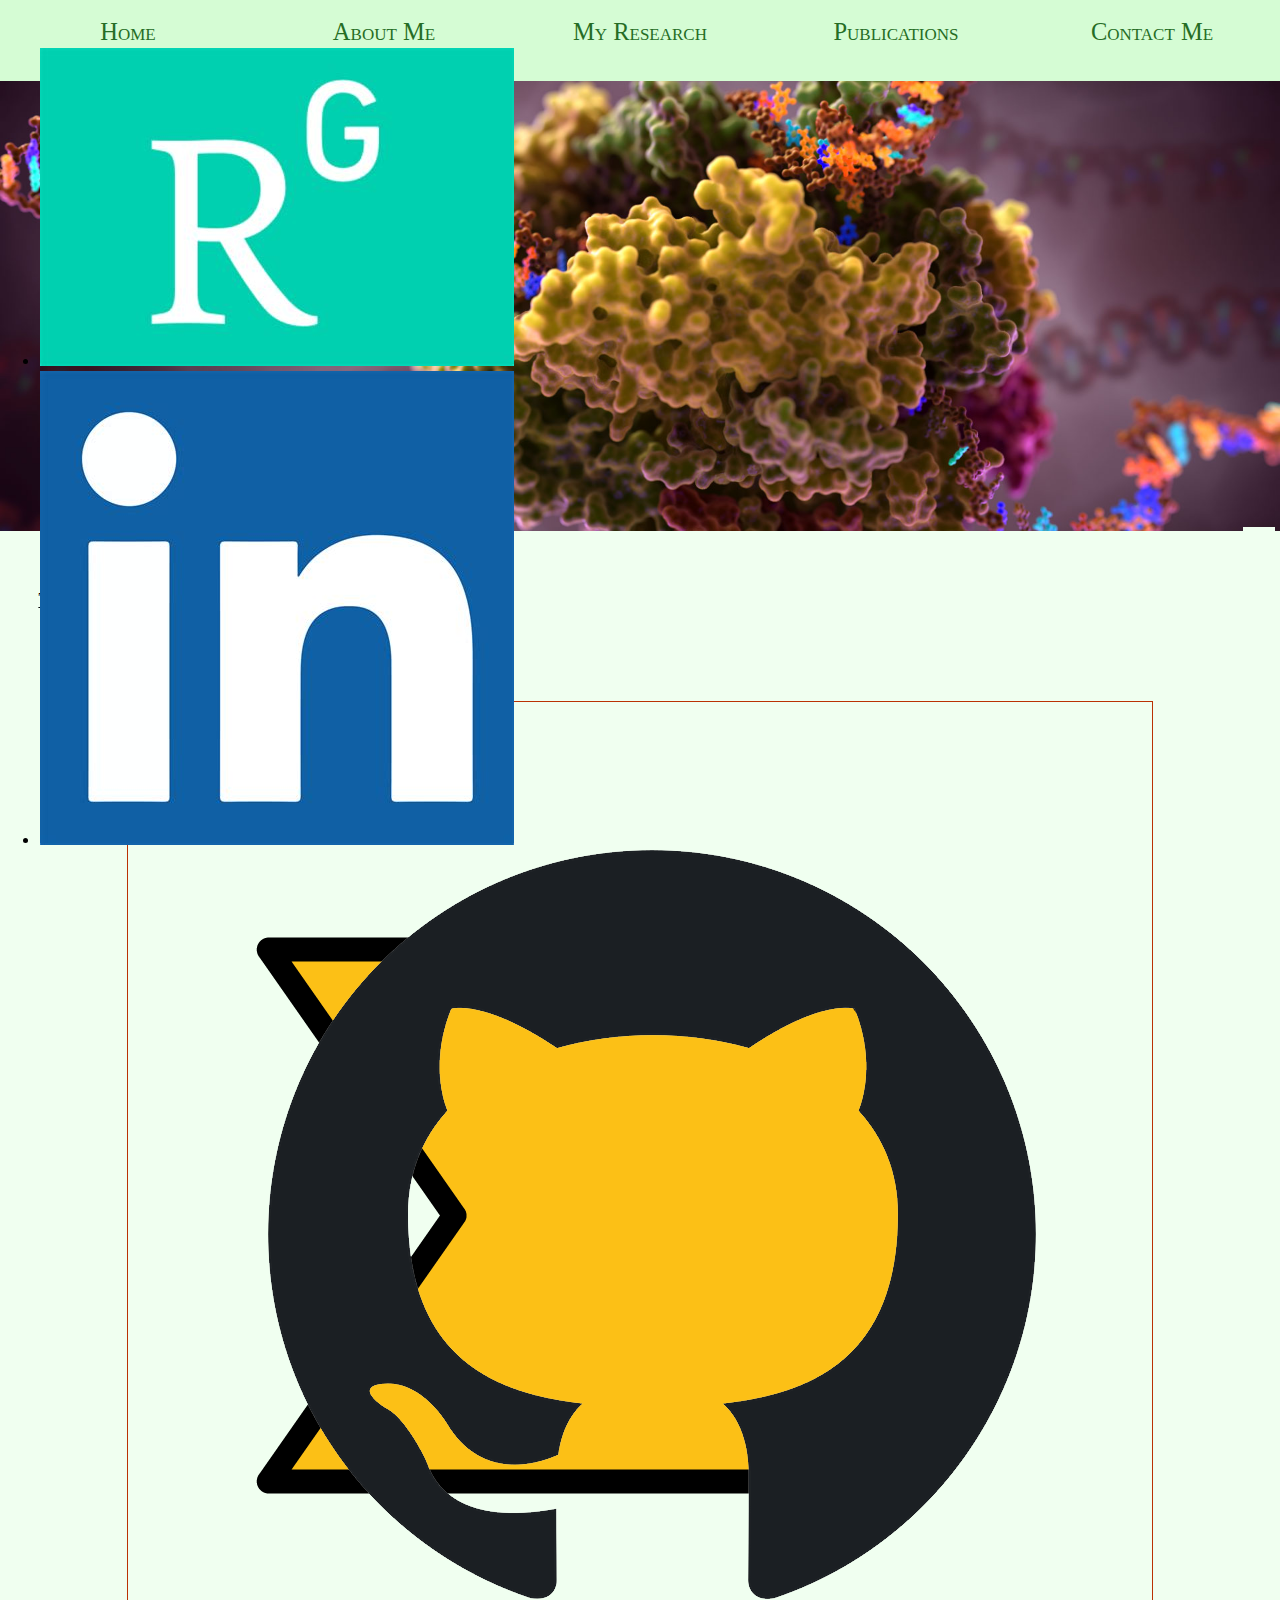
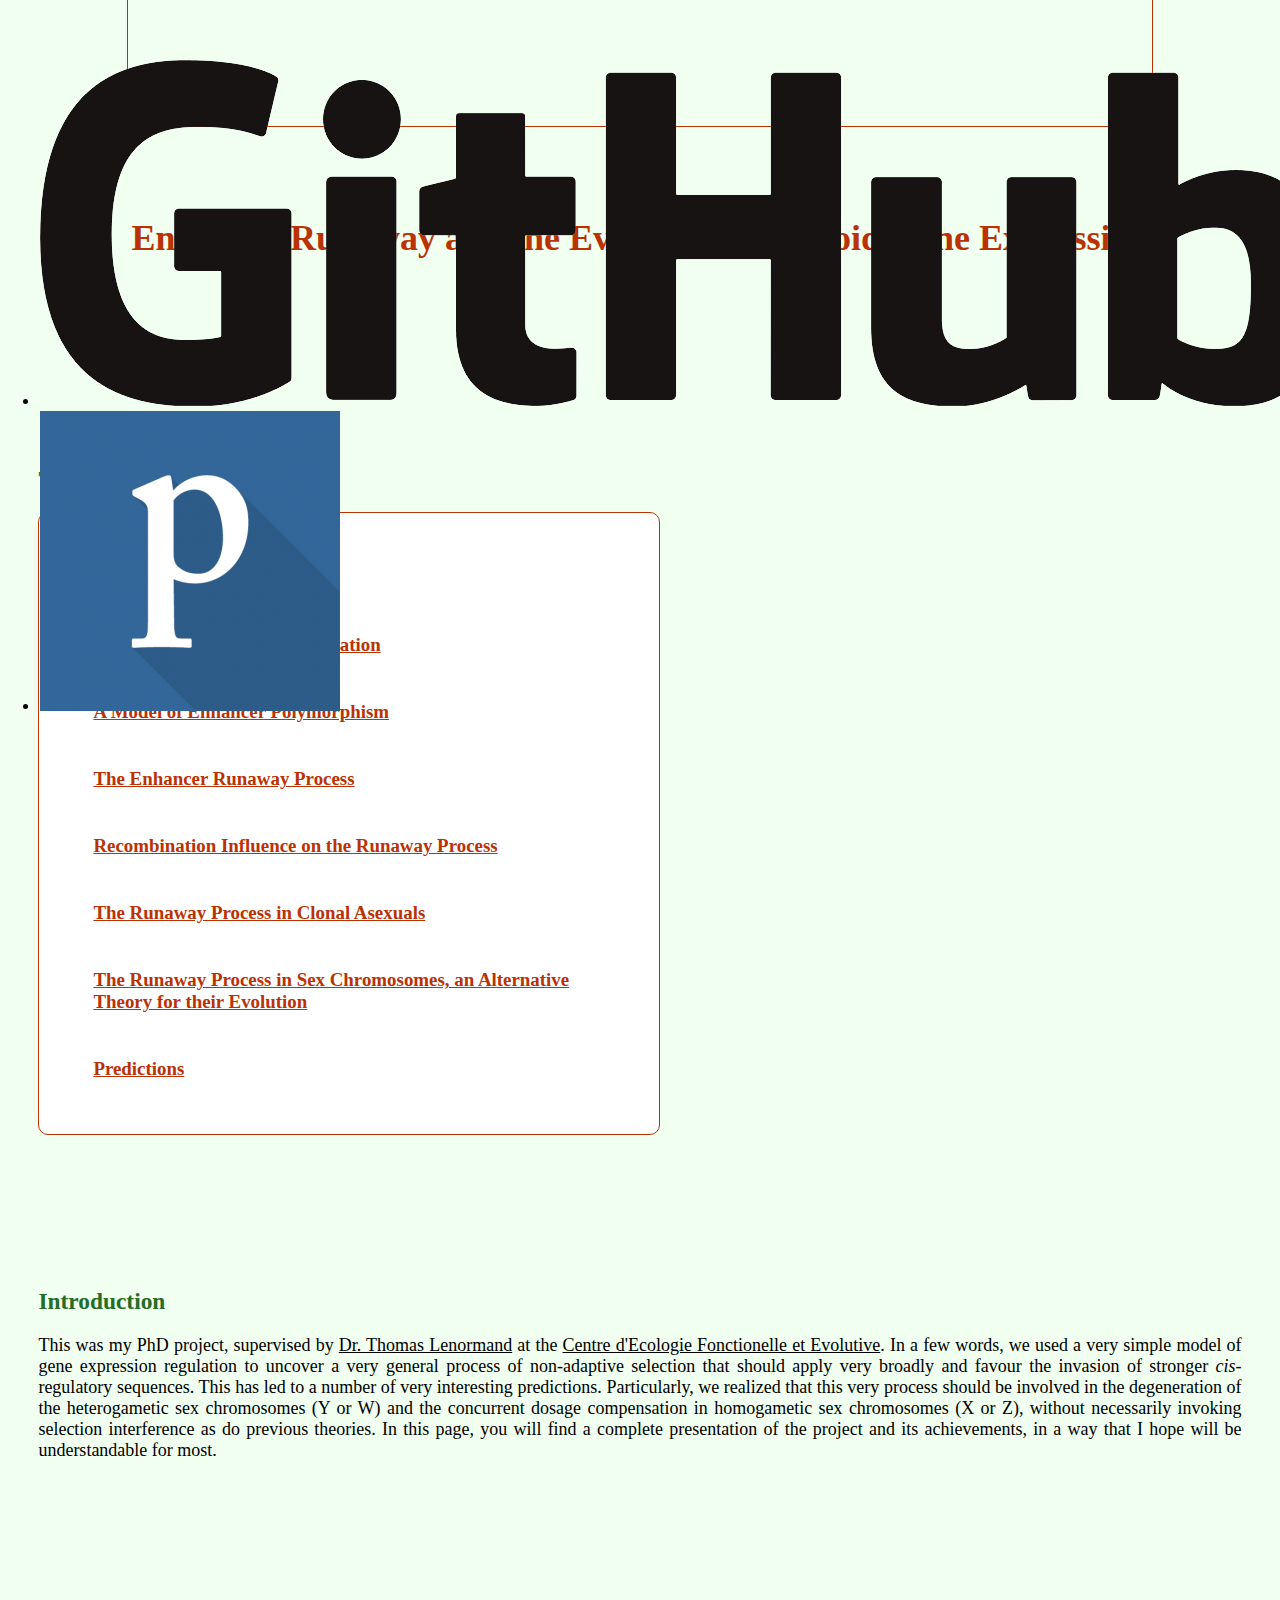
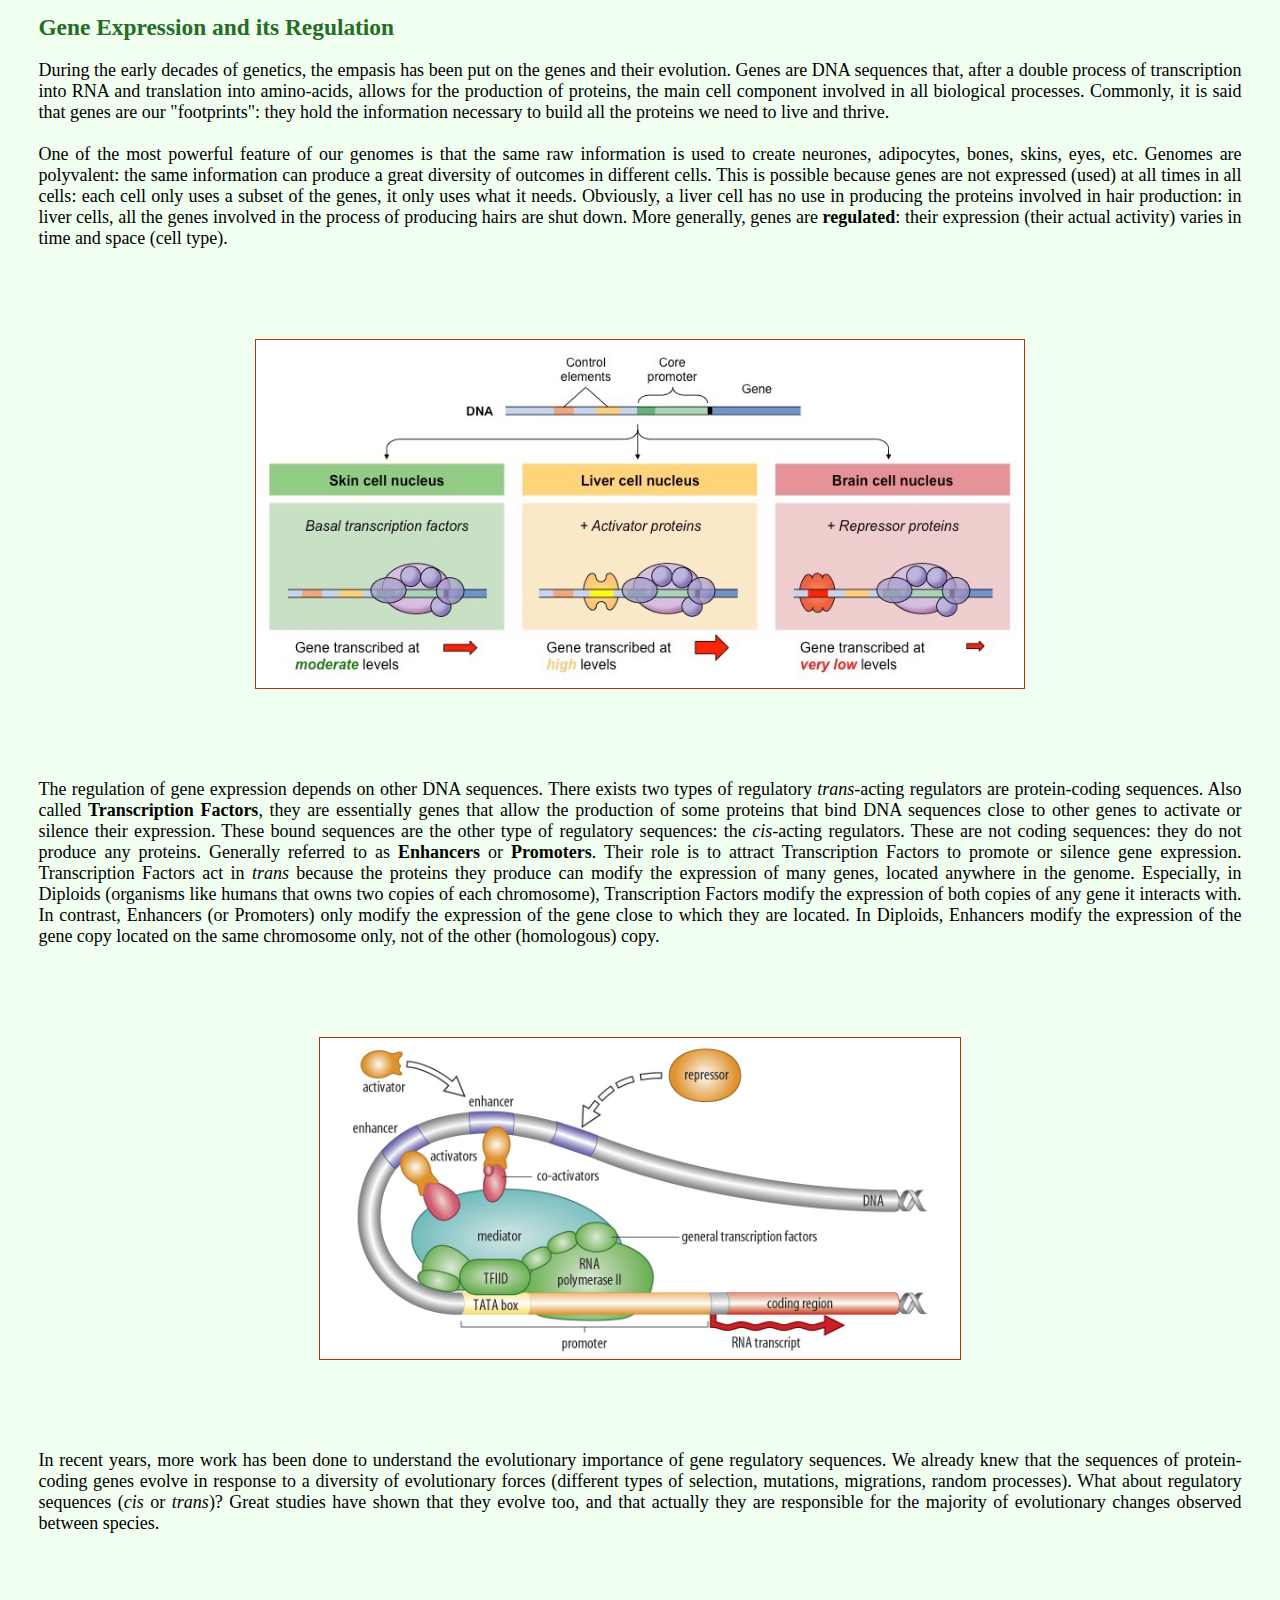
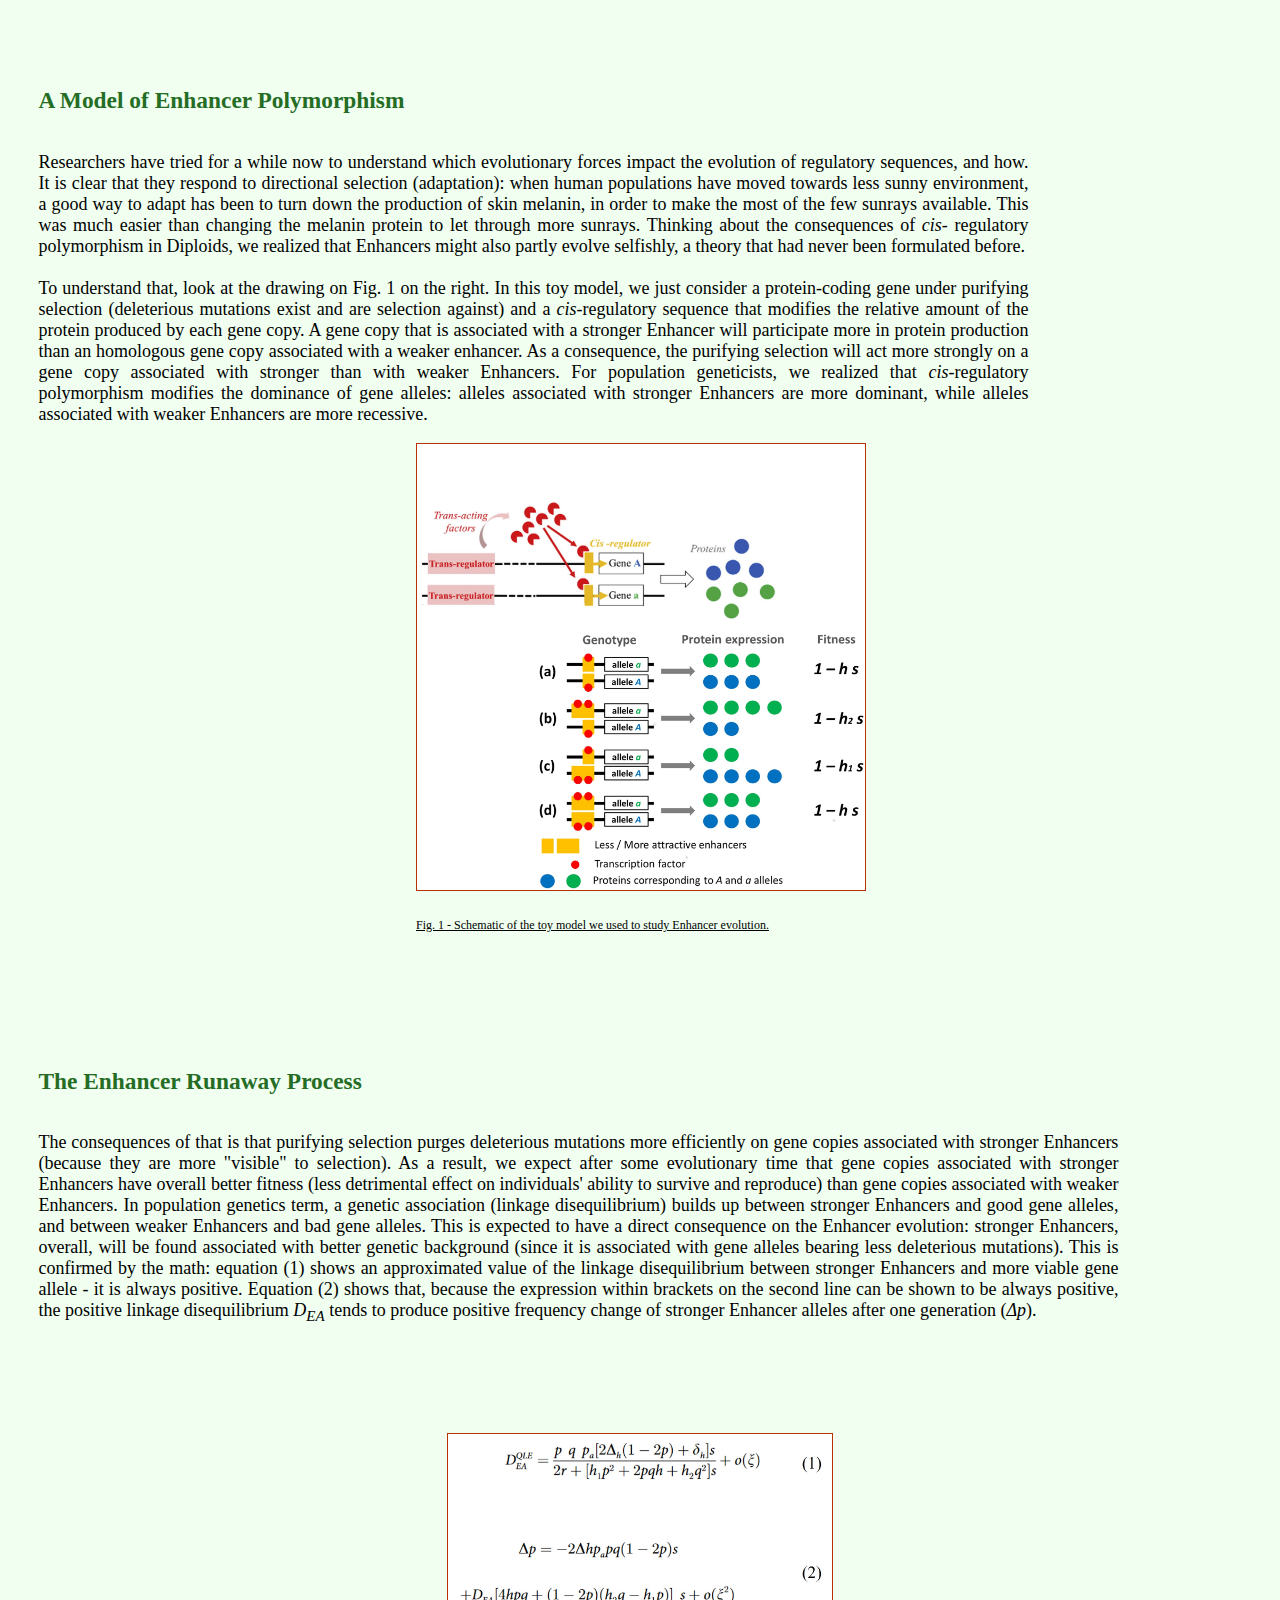
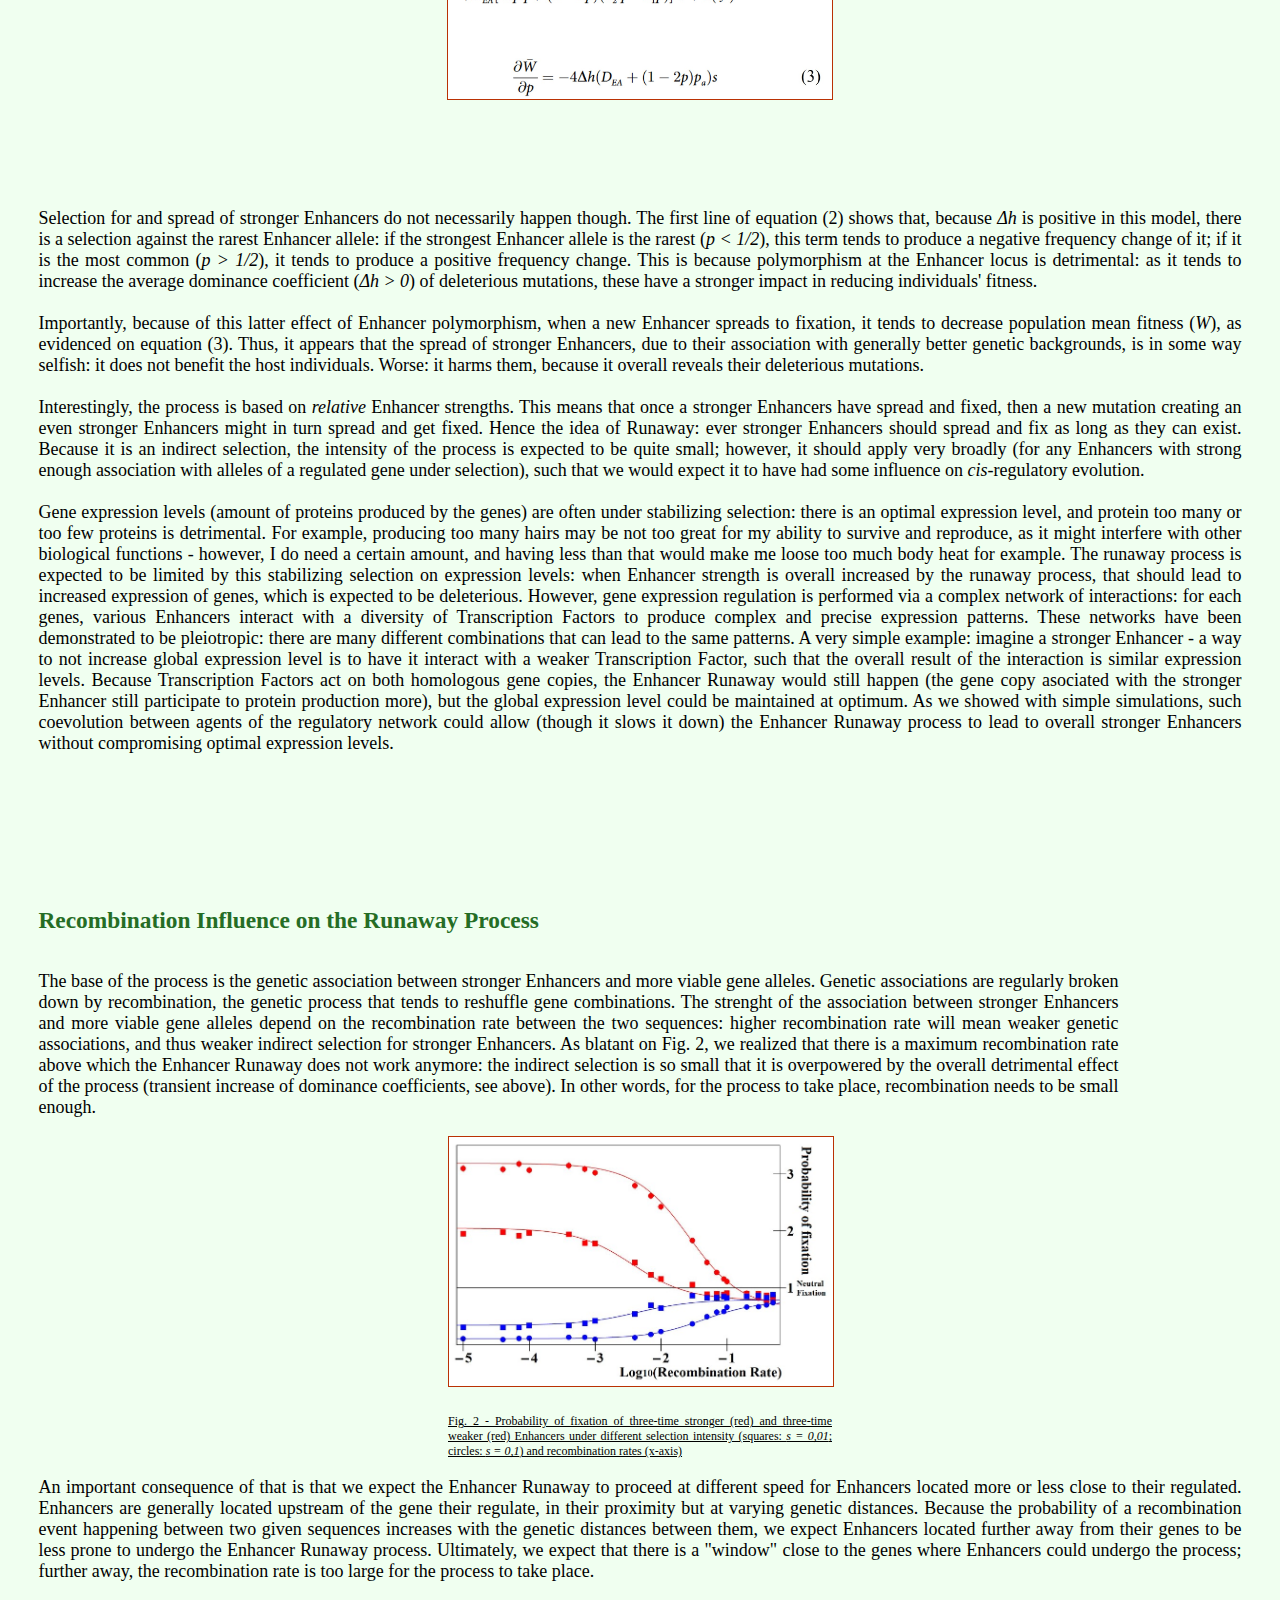
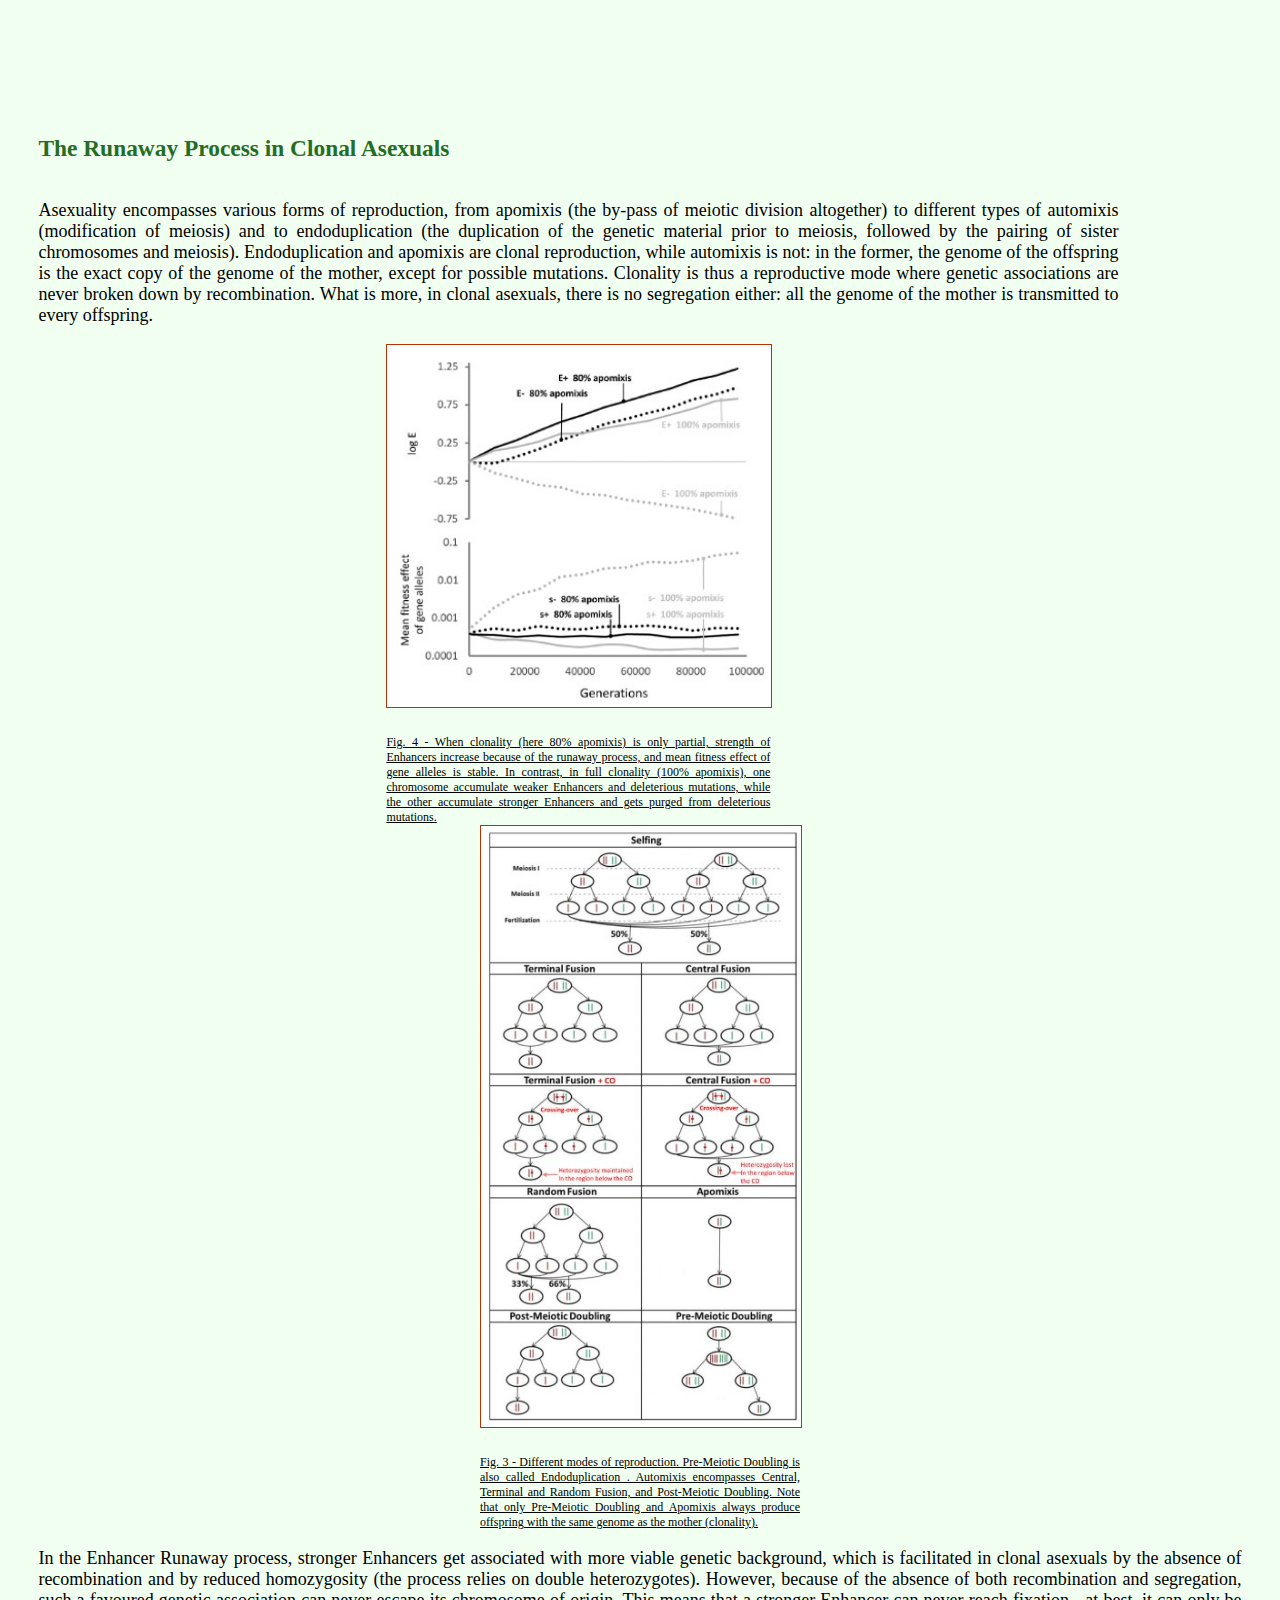
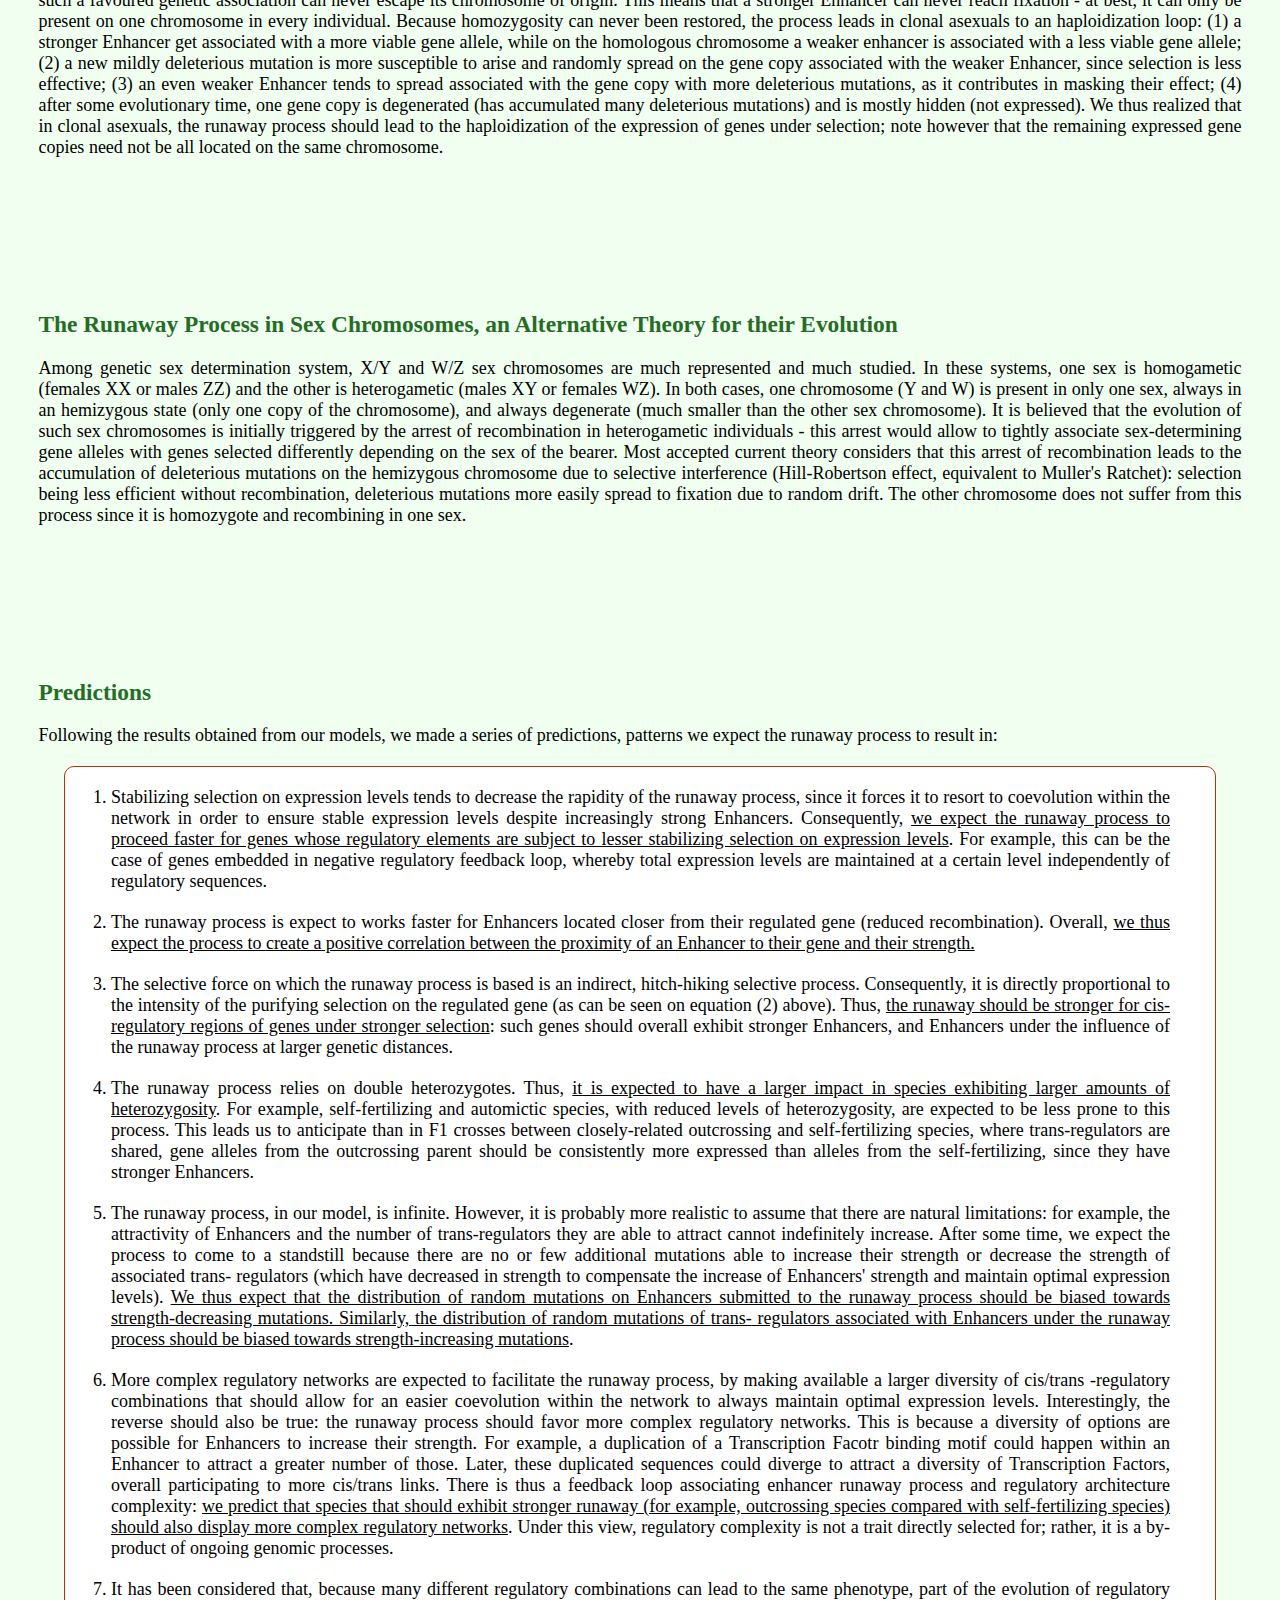
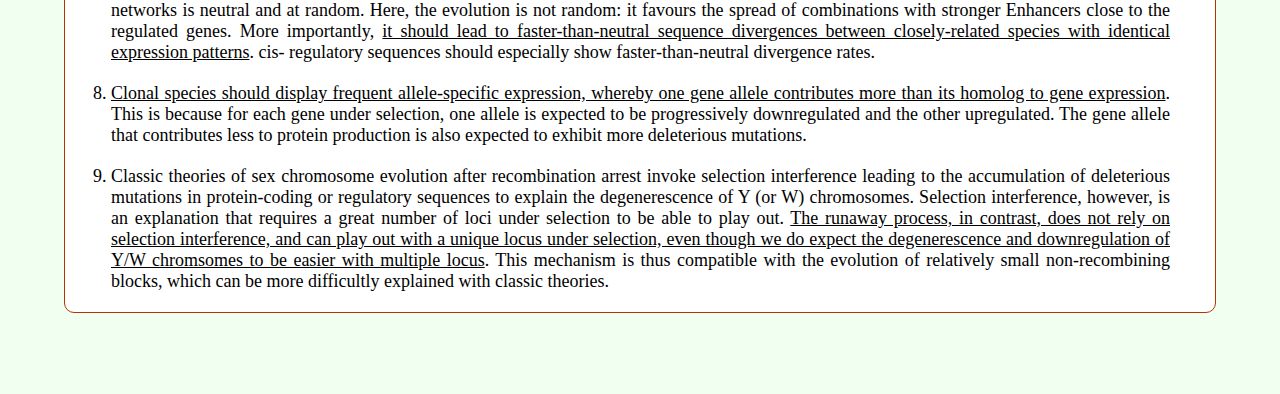
<file: GeneExpression.html>
<!DOCTYPE html>
<html lang="en">
<head>
	<link type="text/css" rel="stylesheet" href="style.css" />
    <style type="text/css">
    @import url("style.css");
    </style>
    <meta charset="utf-8">
	<title>Frédéric Fyon | Enhancer Runaway</title>
	<meta name="description" content="A genetic association is expected to build up between stronger Enhancers and good gene alleles, and between weaker 
	Enhancers and bad gene alleles. Stronger Enhancers, overall, will thus be found associated with better genetic background and will be selected for,
					  though this does not bring an benefit to the individual.">
	<meta name="keyword" content="Frédéric Fyon, Enhancer Runaway, Enhancer Runaway Process, sex chromosome evolution, Y chromosome degeneration, dosage compensation, cis-regulatory
				      evolution">
</head>

<body>
	<header>		
		<nav>
			<ul>
                <li><a id="nav1" href="index.html#home">Home</a></li>
				<li><a id="nav2" href="index.html#moi">About Me</a></li>
				<li><a id="nav3" href="index.html#research">My Research</a></li>
				<li><a id="nav4" href="index.html#publication">Publications</a></li>
				<li><a id="nav5" href="index.html#contact">Contact Me</a></li>
			</ul>
		</nav>

		<div id="media">
			<ul>
				<li><a href="https://www.researchgate.net/profile/Frederic-Fyon" target="_blank"><img src="images/RG.jpg"></a></li>
				<li><a href="https://www.linkedin.com/in/fr%C3%A9d%C3%A9ric-fyon-636419198/" target="_blank"><img src="images/In.jpg"></a></li>
				<li><a href="https://github.com/FredericFyon" target="_blank"><img src="images/GH.png"></a></li>
				<li><a href="https://publons.com/dashboard/summary/" target="_blank"><img src="images/Pub.png"></a></li>
			</ul>
		</div>
	</header>

    <img id="bannerProject" src="images/RNAPoly.jpg">
	
	<main>
        <article class="Project">

        <a class="LinkProj" id="toAM" href="AmazonMolly.html">
            To Amazon Molly Project
            <img src="images/RightArrow.png"></a>    
        
        <h1>Enhancer Runaway and the Evolution of Diploid Gene Expression</h1>

        <a id="BackToTop" href=#Top><img src="images/UpArr.png"></a>

        <div id="Top" class="pro1">
        <h2>Table of contents</h2>
        
        <ol id="ToC">
            <li id="li1"><a href=#Intro>Introduction</a></li>
            <li><a href=#GeneExp>Gene Expression and its Regulation</a></li>
            <li><a href=#Model>A Model of Enhancer Polymorphism</a></li>
            <li><a href=#ER>The Enhancer Runaway Process</a></li>
            <li><a href=#Rec>Recombination Influence on the Runaway Process</a></li>
            <li><a href=#Clon>The Runaway Process in Clonal Asexuals</a></li>
            <li><a href=#SexChrom>The Runaway Process in Sex Chromosomes, an Alternative Theory for their Evolution</a></li>
            <li><a href=#Pred>Predictions</a></li>
        </ol>
    </div>
        
    <div id="Intro" class="pro1">
        <h2>Introduction</h2>
        <p>
            This was my PhD project, supervised by <a href="https://www.cefe.cnrs.fr/fr/recherche/ee/gee/800-c/193-thomas-lenormand" target="_blank">
            Dr. Thomas Lenormand</a> at the <a href="https://www.cefe.cnrs.fr/fr/" target="_blank"> Centre d'Ecologie Fonctionelle et Evolutive</a>.
            In a few words, we used a very simple model of gene expression regulation to uncover a very general process of non-adaptive
            selection that should apply very broadly and favour the invasion of stronger <i>cis</i>-regulatory sequences. This has led
            to a number of very interesting predictions. Particularly, we realized that this very process should be involved in the 
            degeneration of the heterogametic sex chromosomes (Y or W) and the concurrent dosage compensation in homogametic sex chromosomes
            (X or Z), without necessarily invoking selection interference as do previous theories. In this page, you will find a complete
            presentation of the project and its achievements, in a way that I hope will be understandable for most.
        </p>
    </div>

    <div id="GeneExp" class="pro1">
        <h2>Gene Expression and its Regulation</h2>
        <p>
            During the early decades of genetics, the empasis has been put on the genes and their evolution. Genes are DNA sequences that, after
            a double process of transcription into RNA and translation into amino-acids, allows for the production of proteins, the main 
            cell component involved in all biological processes. Commonly, it is said that genes are our "footprints": they hold the
            information necessary to build all the proteins we need to live and thrive.</br>
        </br>
            One of the most powerful feature of our genomes is that the same raw information is used to create
            neurones, adipocytes, bones, skins, eyes, etc. Genomes are polyvalent: the same information can produce
            a great diversity of outcomes in different cells. This is possible because genes are not expressed (used) at all times in all cells:
            each cell only uses a subset of the genes, it only uses what it needs. Obviously, a liver cell has no use
            in producing the proteins involved in hair production: in liver cells, all the genes involved in the process
            of producing hairs are shut down. More generally, genes are <strong>regulated</strong>: their expression (their actual
            activity) varies in time and space (cell type).
        </p>
        <img src="images/GeneExpression.jpg" id="img1">
        <p>
            The regulation of gene expression depends on other DNA sequences. There exists two types of regulatory
            <i>trans-</i>acting regulators are protein-coding sequences. Also called <strong>Transcription Factors</strong>, they are essentially genes that allow the production of some
            proteins that bind DNA sequences close to other genes to activate or silence their expression. These bound sequences
            are the other type of regulatory sequences: the <i>cis-</i>acting regulators. These are not coding sequences:
            they do not produce any proteins. Generally referred to as <strong> Enhancers</strong> or <strong>Promoters</strong>. Their role is to attract Transcription Factors to promote or silence gene expression.
            Transcription Factors act in <i>trans</i> because the proteins they produce can modify the expression of many genes,
            located anywhere in the genome. Especially, in Diploids (organisms like humans that owns two copies of each chromosome),
            Transcription Factors modify the expression of both copies of any gene it interacts with. In contrast, Enhancers (or Promoters)
            only modify the expression of the gene close to which they are located. In Diploids, Enhancers modify the expression
            of the gene copy located on the same chromosome only, not of the other (homologous) copy.
        </p>
        <img src="images/Transcription.jpg" id="img2">
        <p>
        In recent years, more work has been done to understand the evolutionary importance of gene regulatory sequences.
        We already knew that the sequences of protein-coding genes evolve in response to a diversity of evolutionary forces
        (different types of selection, mutations, migrations, random processes). What about regulatory sequences (<i>cis</i>
        or <i>trans</i>)? Great studies have shown that they evolve too, and that actually they are responsible
        for the majority of evolutionary changes observed between species.            
        </p>
    </div>

    <div id="Model" class="pro1">
    <h2>A Model of Enhancer Polymorphism</h2>
    <div id="ContainerModel">
    <p id="p1">
        Researchers have tried for a while now to understand which evolutionary forces impact the evolution of
        regulatory sequences, and how. It is clear that they respond to directional selection (adaptation): when human 
        populations have moved towards less sunny environment, a good way to adapt has been to turn down the production
        of skin melanin, in order to make the most of the few sunrays available. This was much easier than changing
        the melanin protein to let through more sunrays. Thinking about the consequences of <i>cis-</i> regulatory
        polymorphism in Diploids, we realized that Enhancers might also partly evolve selfishly, a theory
        that had never been formulated before.</br>
    </br>
        To understand that, look at the drawing on Fig. 1 on the right. In this toy model, we just consider a protein-coding
        gene under purifying selection (deleterious mutations exist and are selection against) and a <i>cis</i>-regulatory
        sequence that modifies the relative amount of the protein produced by each gene copy. A gene copy that is
        associated with a stronger Enhancer will participate more in protein production than an homologous gene copy
        associated with a weaker enhancer. As a consequence, the purifying selection will act more strongly on a
        gene copy associated with stronger than with weaker Enhancers. For population geneticists, we realized that <i>cis</i>-regulatory
         polymorphism modifies the dominance of gene alleles: alleles associated with stronger Enhancers are more
        dominant, while alleles associated with weaker Enhancers are more recessive.
    </p>
    <figure id="figImg3">
    <img src="images/ER3.jpg" id="img3">
    <figcaption id="capImg3">Fig. 1 - Schematic of the toy model we used to study Enhancer evolution.</figcaption>
    </figure>
    </div>
    </div>

    <div id="ER" class="pro1">
    <h2>The Enhancer Runaway Process</h2>
    <div id="ContainerER">
    <p id="p2">
        The consequences of that is that purifying selection purges deleterious mutations more efficiently on gene copies
        associated with stronger Enhancers (because they are more "visible" to selection). As a result, we expect
        after some evolutionary time that gene copies associated with stronger Enhancers have overall better fitness
        (less detrimental effect on individuals' ability to survive and reproduce) than gene copies associated with weaker Enhancers.
        In population genetics term, a genetic association (linkage disequilibrium) builds up between stronger Enhancers
        and good gene alleles, and between weaker Enhancers and bad gene alleles. This is expected to have a direct
        consequence on the Enhancer evolution: stronger Enhancers, overall, will be found associated with better genetic background
        (since it is associated with gene alleles bearing less deleterious mutations). This is confirmed by the math: equation (1)
        shows an approximated value of the linkage disequilibrium between stronger Enhancers and more viable gene allele - it is 
        always positive. Equation (2) shows that, because the expression within brackets on the second line can be shown to be always 
        positive, the positive linkage disequilibrium <i>D<sub>EA</sub></i> tends to produce positive frequency change of stronger Enhancer
        alleles after one generation (<i>&Delta;p</i>).</p>
    <img src="images/Math.jpg" id="img4">
    </div>
        <p>
        Selection for and spread of stronger Enhancers do not necessarily happen though. The first line of equation (2) shows that, because
        <i>&Delta;h</i> is positive in this model, there is a selection against the rarest Enhancer allele: if the strongest Enhancer allele
        is the rarest (<i>p &lt; 1/2</i>), this term tends to produce a negative frequency change of it; if it is the most common (<i>p &gt; 1/2</i>), it tends to produce
        a positive frequency change. This is because polymorphism at the Enhancer locus is detrimental: as it tends to increase the average dominance
        coefficient (<i>&Delta;h &gt; 0</i>) of deleterious mutations, these have a stronger impact in reducing individuals' fitness.</br>
        </br>
        Importantly, because of this latter effect of Enhancer polymorphism, when a new Enhancer spreads to fixation, it tends to decrease
        population mean fitness (<i>W</i>), as evidenced on equation (3). Thus, it appears that the spread of stronger Enhancers, due to their 
        association with generally better genetic backgrounds, is in some way selfish: it does not benefit the host individuals. Worse: it harms them, because it overall reveals
        their deleterious mutations.</br>
    
</br>
        Interestingly, the process is based on <em>relative</em> Enhancer strengths. This means that once a stronger
        Enhancers have spread and fixed, then a new mutation creating an even stronger Enhancers might in turn spread and get fixed.
        Hence the idea of Runaway: ever stronger Enhancers should spread and fix as long as they can exist. Because it is an indirect selection,
        the intensity of the process is expected to be quite small; however, it should apply very broadly (for any Enhancers with strong enough
        association with alleles of a regulated gene under selection), such that we would expect it to have had some
        influence on <i>cis</i>-regulatory evolution.</br>
</br>
        Gene expression levels (amount of proteins produced by the genes) are often under stabilizing selection: 
        there is an optimal expression level, and protein too many or too few proteins is detrimental. For example,
        producing too many  hairs may be not too great for my ability to survive and reproduce, as it might interfere with other
        biological functions - however, I do need a certain amount, and having less than that would make me loose
        too much body heat for example. The runaway process is expected to be limited by this stabilizing selection on expression levels:
        when Enhancer strength is overall increased by the runaway process, that should lead to increased expression of genes, which is expected
        to be deleterious. However, gene expression regulation is performed via a complex network of interactions: for each genes,
        various Enhancers interact with a diversity of Transcription Factors to produce complex and precise expression patterns. 
        These networks have been demonstrated to be pleiotropic: there are many different combinations that can lead
        to the same patterns. A very simple example: imagine a stronger Enhancer - a way to not increase global
        expression level is to have it interact with a weaker Transcription Factor, such that the overall result of the 
        interaction is similar expression levels. Because Transcription Factors act on both homologous gene copies,
        the Enhancer Runaway would still happen (the gene copy asociated with the stronger Enhancer still participate
        to protein production more), but the global expression level could be maintained at optimum. As we showed
        with simple simulations, such coevolution between agents of the regulatory network could allow (though it slows it down) the Enhancer Runaway
        process to lead to overall stronger Enhancers without compromising optimal expression levels.
    </p>
    </div>

    <div id="Rec" class="pro1">
    <h2>Recombination Influence on the Runaway Process</h2>
    <div id="ContainerRec">
    <p id="p3">
        The base of the process is the genetic association between stronger Enhancers and more viable gene alleles.
        Genetic associations are regularly broken down by recombination, the genetic process that tends to
        reshuffle gene combinations. The strenght of the association between stronger Enhancers and more viable
        gene alleles depend on the recombination rate between the two sequences: higher recombination rate will mean
        weaker genetic associations, and thus weaker indirect selection for stronger Enhancers. As blatant on Fig. 2,
        we realized that there is a maximum recombination rate above which the Enhancer Runaway does not work anymore:
        the indirect selection is so small that it is overpowered by the overall detrimental effect of the process
        (transient increase of dominance coefficients, see above). In other words, for the process to take place, recombination
        needs to be small enough.</p>
        <figure id="figImg5">
        <img src="images/ER_Rec.jpg" id="img5">
        <figcaption id="capImg5">Fig. 2 - Probability of fixation of three-time stronger (red) and three-time weaker (red) Enhancers under
            different selection intensity (squares: <i>s = 0,01</i>; circles: <i>s = 0,1</i>) and recombination rates (x-axis) </figcaption>
        </figure>
    </div>
    <p>
        An important consequence of that is that we expect the Enhancer Runaway to proceed at different speed
        for Enhancers located more or less close to their regulated. Enhancers are generally located upstream of the
        gene their regulate, in their proximity but at varying genetic distances. Because the probability of a
        recombination event happening between two given sequences increases with the genetic distances between them,
        we expect Enhancers located further away from their genes to be less prone to undergo the Enhancer Runaway
        process. Ultimately, we expect that there is a "window" close to the genes where Enhancers could undergo the process; 
        further away, the recombination rate is too large for the process to take place. 
    </p>
    </div>

    <div id="Clon" class="pro1">
    <h2>The Runaway Process in Clonal Asexuals</h2>
    <div id="ContainerClon">
    <div  id="p4">
    <p>
        Asexuality encompasses various forms of reproduction, from apomixis (the by-pass of meiotic division altogether) to different types
        of automixis (modification of meiosis) and to endoduplication (the duplication of the genetic material prior to meiosis, followed by
        the pairing of sister chromosomes and meiosis). Endoduplication and apomixis are clonal reproduction, while automixis is not: in the
        former, the genome of the offspring is the exact copy of the genome of the mother, except for possible mutations. Clonality is thus a 
        reproductive mode where genetic associations are never broken down by recombination. What is more, in clonal asexuals, there is no
        segregation either: all the genome of the mother is transmitted to every offspring.</p>
    </p>
    <figure id="figImg7">
        <img src="images/DivApo.jpg" id="img7">
        <figcaption id="capImg7">Fig. 4 - When clonality (here 80% apomixis) is only partial, strength of Enhancers increase because of 
            the runaway process, and mean fitness effect of gene alleles is stable. In contrast, in full clonality (100% apomixis), one
            chromosome accumulate weaker Enhancers and deleterious mutations, while the other accumulate stronger Enhancers and gets purged
            from deleterious mutations. </figcaption>
    </figure>
    </div>
    <figure id="figImg6">
        <img src="images/Asex.jpg" id="img6">
        <figcaption id="capImg6">Fig. 3 - Different modes of reproduction. Pre-Meiotic Doubling is also called Endoduplication
            . Automixis encompasses Central, Terminal and Random Fusion, and Post-Meiotic Doubling.  Note
    that only Pre-Meiotic Doubling and Apomixis always produce offspring with the same genome as the mother (clonality). </figcaption>
    </figure>
    </div>
    <p>
        In the Enhancer Runaway process, stronger Enhancers get associated with more viable genetic background, which is facilitated in
        clonal asexuals by the absence of recombination and by reduced homozygosity (the process relies on double heterozygotes). 
        However, because of the absence of both recombination and segregation, such a favoured genetic association can never escape 
        its chromosome of origin. This means that a stronger Enhancer can never reach fixation - at best, it can only be present on one chromosome
        in every individual. Because homozygosity can never been restored, the process leads in clonal asexuals to an haploidization loop: (1)
        a stronger Enhancer get associated with a more viable gene allele, while on the homologous chromosome a weaker enhancer is associated
        with a less viable gene allele; (2) a new mildly deleterious mutation is more susceptible to arise and randomly spread on the gene copy
        associated with the weaker Enhancer, since selection is less effective; (3) an even weaker Enhancer tends to spread associated with
        the gene copy with more deleterious mutations, as it contributes in masking their effect; (4) after some evolutionary time, one gene copy
        is degenerated (has accumulated many deleterious mutations) and is mostly hidden (not expressed). We thus realized that in clonal asexuals,
        the runaway process should lead to the haploidization of the expression of genes under selection; note however that the remaining expressed
        gene copies need not be all located on the same chromosome.
    </p>
    </div>

    <div id="SexChrom" class="pro1">
    <h2> The Runaway Process in Sex Chromosomes, an Alternative Theory for their Evolution</h2>
    <p>
        Among genetic sex determination system, X/Y and W/Z sex chromosomes are much represented and much studied. In these systems, one
        sex is homogametic (females XX or males ZZ) and the other is heterogametic (males XY or females WZ). In both cases, one chromosome 
        (Y and W) is present in only one sex, always in an hemizygous state (only one copy of the chromosome), and always degenerate 
        (much smaller than the other sex chromosome). It is believed that the evolution of such sex chromosomes is initially triggered by
        the arrest of recombination in heterogametic individuals - this arrest would allow to tightly associate sex-determining gene alleles with
        genes selected differently depending on the sex of the bearer. Most accepted current theory considers that this arrest of recombination
        leads to the accumulation of deleterious mutations on the hemizygous chromosome due to selective interference (Hill-Robertson effect, equivalent to Muller's Ratchet): 
        selection being less efficient without recombination, deleterious mutations more easily spread to fixation due to random drift. The other
        chromosome does not suffer from this process since it is homozygote and recombining in one sex. 
    </p>
    </div>

    <div id="Pred" class="pro1">
    <h2>Predictions</h2>
    <p>
        Following the results obtained from our models, we made a series of predictions, patterns we expect the runaway process to result
        in:
    </p>
    <ol id="Predictions">
        <li>Stabilizing selection on expression levels tends to decrease the rapidity of the runaway process, since it forces it
            to resort to coevolution within the network in order to ensure stable expression levels despite increasingly strong Enhancers.
            Consequently, <u>we expect the runaway process to proceed faster for genes whose regulatory elements are subject to lesser stabilizing
            selection on expression levels</u>. For example, this can be the case of genes embedded in negative regulatory feedback loop, whereby  
            total expression levels are maintained at a certain level independently of regulatory sequences.</li>            
            
        <li>The runaway process is expect to works faster for Enhancers located closer from their regulated gene (reduced recombination).
            Overall, <u>we thus expect the process to create a positive correlation between the proximity of an Enhancer to their gene and 
            their strength.</u></li>

        <li>The selective force on which the runaway process is based is an indirect, hitch-hiking selective process. Consequently, it is
            directly proportional to the intensity of the purifying selection on the regulated gene (as can be seen on equation (2) above). Thus,
            <u>the runaway should be stronger for <it>cis-</it>regulatory regions of genes under stronger selection</u>: such genes should overall
            exhibit stronger Enhancers, and Enhancers under the influence of the runaway process at larger genetic distances.
        </li>

        <li> The runaway process relies on double heterozygotes. Thus, <u>it is expected to have a larger impact in species exhibiting larger 
            amounts of heterozygosity</u>. For example, self-fertilizing and automictic species, with reduced levels of heterozygosity, are expected
            to be less prone to this process. This leads us to anticipate than in F1 crosses between closely-related outcrossing and self-fertilizing species,
            where <it>trans</it>-regulators are shared, gene alleles from the outcrossing parent should be consistently more expressed than alleles
            from the self-fertilizing, since they have stronger Enhancers.
        </li>

        <li>The runaway process, in our model, is infinite. However, it is probably more realistic to assume that there are natural limitations:
            for example, the attractivity of Enhancers and the number of <it>trans-</it>regulators they are able to attract cannot indefinitely increase.
             After some time, we expect the process to come to a standstill because there are no or few additional mutations able to increase their
            strength or decrease the strength of associated <it>trans-</it> regulators (which have decreased in strength to compensate the increase
             of Enhancers' strength and maintain optimal expression levels). <u>We thus expect that the distribution of random mutations on Enhancers 
             submitted to the runaway process should be biased towards strength-decreasing mutations. Similarly, the distribution of random
             mutations of <it>trans-</it> regulators associated with Enhancers under the runaway process should be biased towards strength-increasing
             mutations</u>.
        </li>

        <li>More complex regulatory networks are expected to facilitate the runaway process, by making available a larger diversity of <it>cis/trans</it>
        -regulatory combinations that should allow for an easier coevolution within the network to always maintain optimal expression levels.
    Interestingly, the reverse should also be true: the runaway process should favor more complex regulatory networks. This is because
    a diversity of options are possible for Enhancers to increase their strength. For example, a duplication of a Transcription Facotr binding motif
could happen within an Enhancer to attract a greater number of those. Later, these duplicated sequences could diverge to attract a diversity of
Transcription Factors, overall participating to more <it>cis/trans</it> links. There is thus a feedback loop associating enhancer runaway process
and regulatory architecture complexity: <u>we predict that species that should exhibit stronger runaway (for example, outcrossing species compared
with self-fertilizing species) should also display more complex regulatory networks</u>. Under this view, regulatory complexity is not a trait directly
selected for; rather, it is a by-product of ongoing genomic processes.</li>

        <li>It has been considered that, because many different regulatory combinations can lead to the same phenotype, part of the evolution
            of regulatory networks is neutral and at random. Here, the evolution is not random: it favours the spread of combinations with stronger Enhancers close to the regulated
            genes. More importantly, <u>it should lead to faster-than-neutral sequence divergences between closely-related species with identical expression
             patterns</u>. <it>cis-</it> regulatory sequences should especially show faster-than-neutral divergence rates.
        </li>

        <li><u>Clonal species should display frequent allele-specific expression, whereby one gene allele contributes more than its homolog 
            to gene expression</u>. This is because for each gene under selection, one allele is expected to be progressively downregulated and
            the other upregulated. The gene allele that contributes less to protein production is also expected to exhibit more deleterious
            mutations.
        </li>

        <li>
            Classic theories of sex chromosome evolution after recombination arrest invoke selection interference leading to the accumulation
            of deleterious mutations in protein-coding or regulatory sequences to explain the degenerescence of Y (or W) chromosomes. Selection
            interference, however, is an explanation that requires a great number of loci under selection to be able to play out. <u>The runaway process,
            in contrast, does not rely on selection interference, and can play out with a unique locus under selection, even though we do expect the
            degenerescence and downregulation of Y/W chromsomes to be easier with multiple locus</u>. This mechanism is thus compatible with the evolution
            of relatively small non-recombining blocks, which can be more difficultly explained with classic theories.
        </li>
    </ol>
</div>
  
    </article>
        
        
    </main>

</body>
</html>
</file>
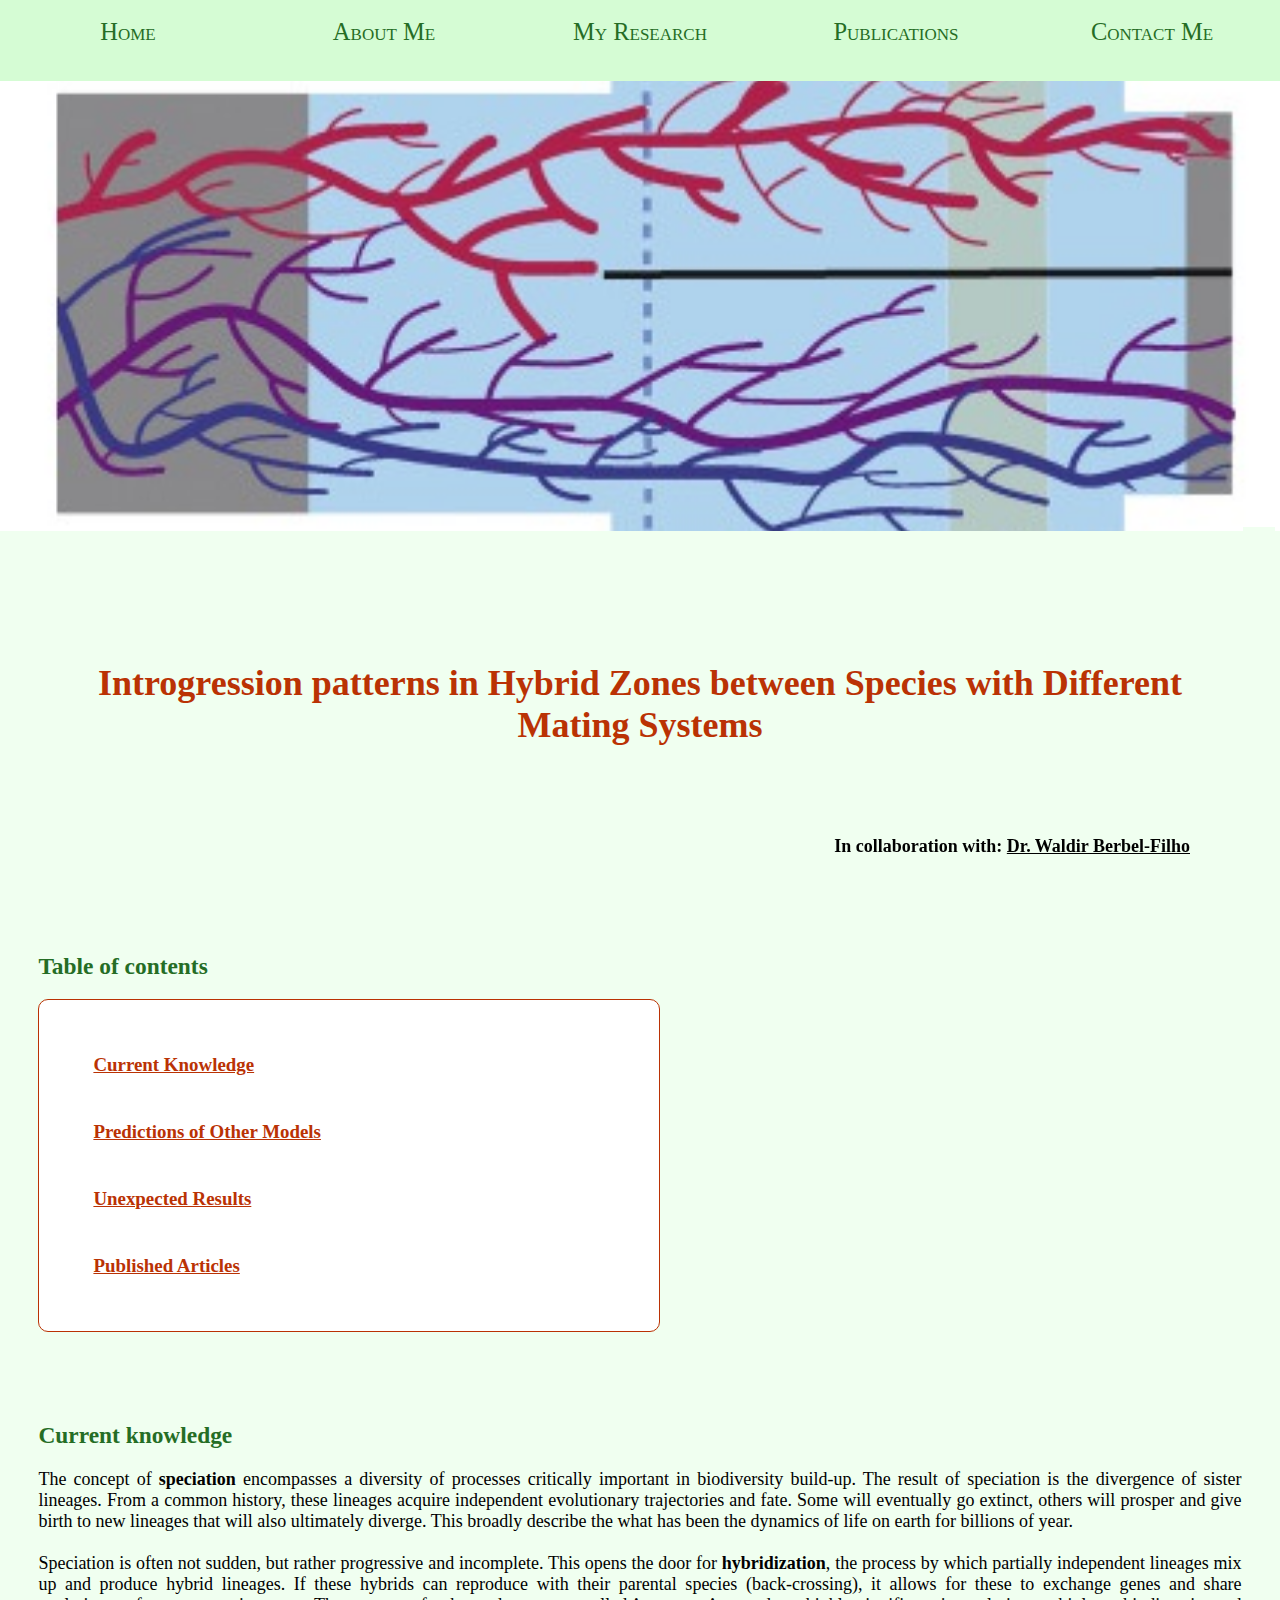
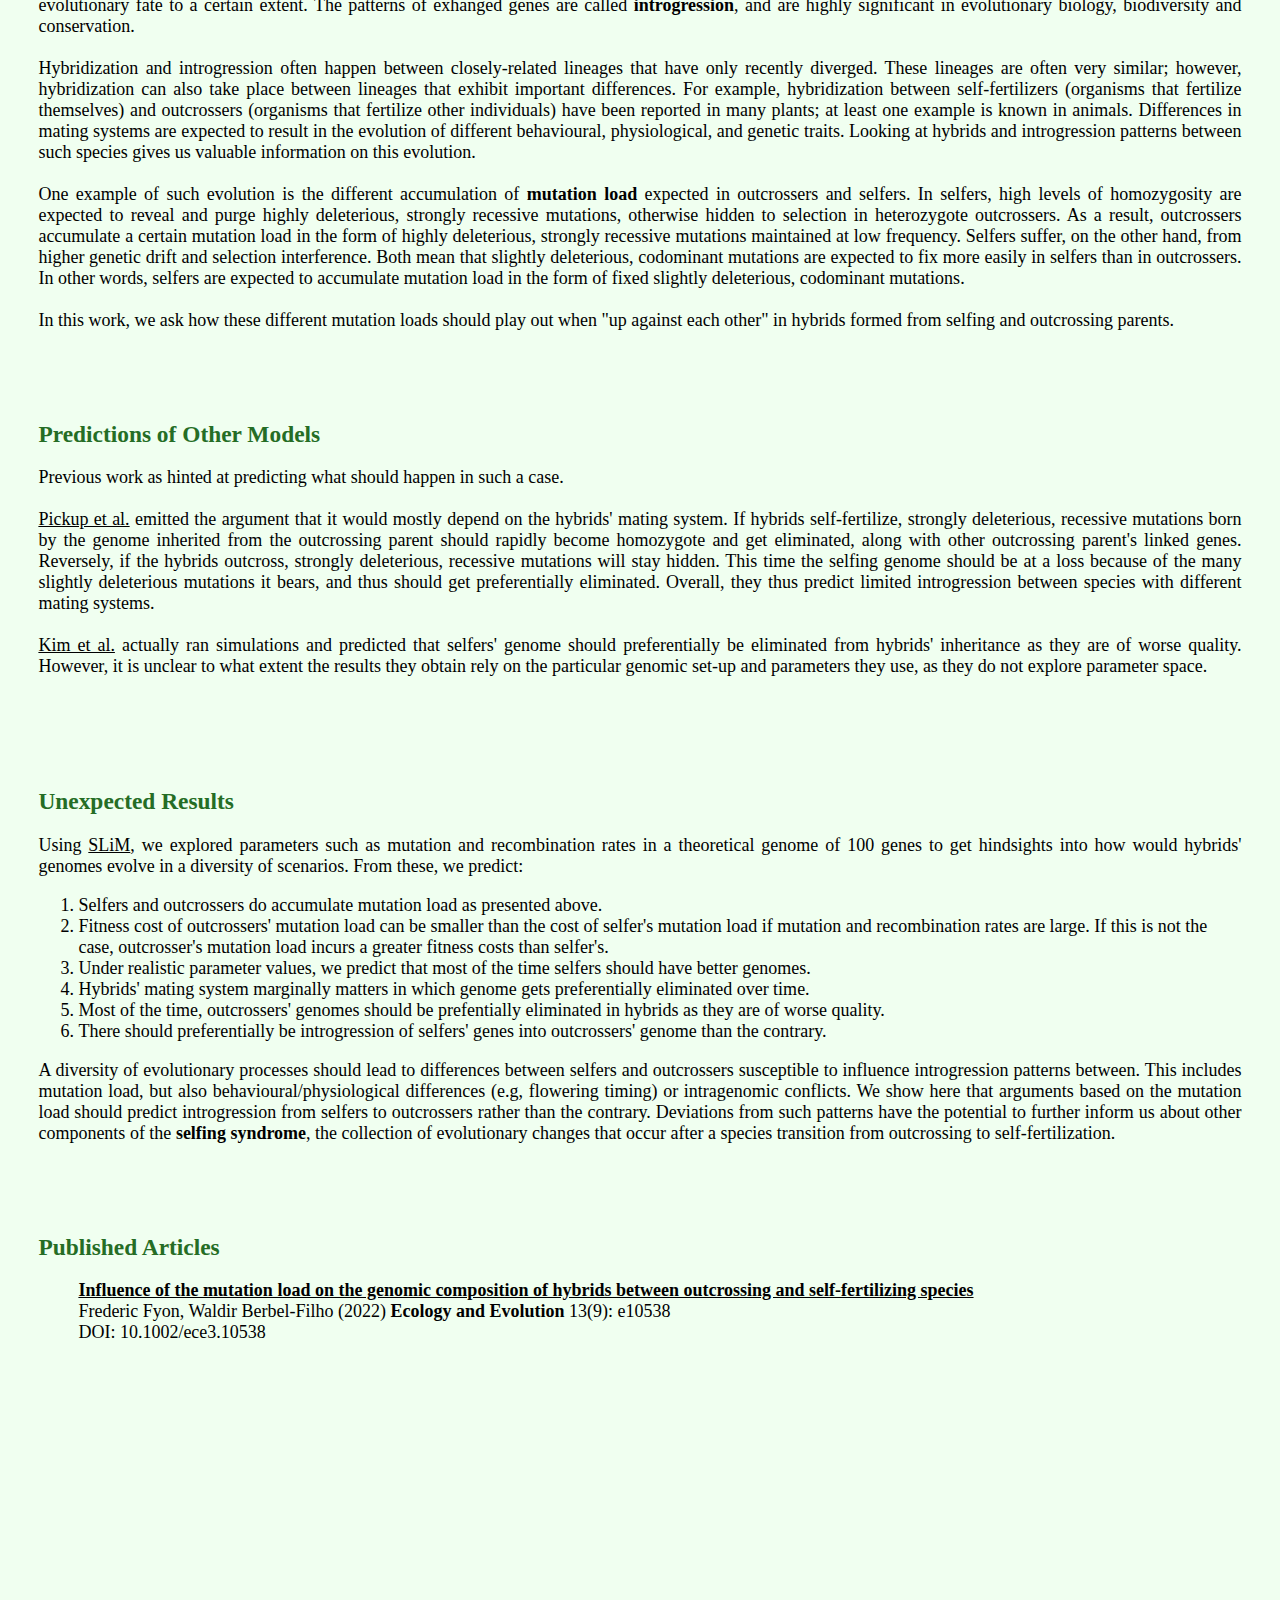
<file: mating-systems-hybrids.html>
<!DOCTYPE html>
<html lang="en">
<head>
	<link type="text/css" rel="stylesheet" href="style.css" />
    	<style type="text/css">
    	@import url("style.css");
    	</style>
	
    	<meta charset="utf-8">
	
	<title>Frédéric Fyon | Hybrids</title>
	
	<meta name="description" content="A description of the reproductive mode and hybridization project I'm involved in.">
	
	<meta name="keyword" content="Frédéric Fyon, frederic fyon hybridization, frederic fyon mating systems, mating system, self-fertilization, selfing, selfer, outcrosser, hybridization, introgression, mutation load">
	
	<meta name="viewport" content="width=device-width, initial-scale=1">
	
	<meta name="author" content="Frédéric Fyon">
</head>

<body>
	<header>		
		<nav>
			<ul>
				<li><a id="nav1" href="https://fredericfyon.github.io/Home/#home">Home</a></li>
				<li><a id="nav2" href="https://fredericfyon.github.io/Home/#moi">About Me</a></li>
				<li><a id="nav3" class="deroul" href="https://fredericfyon.github.io/Home/#research">My Research</a>
					<ul>
						<li><a href="https://fredericfyon.github.io/Home/enhancer-runaway-process.html">Gene Expression</a>
						<li><a href="https://fredericfyon.github.io/Home/recombination-hotspots.html">Recombination Hotspots</a>
						<li><a href="https://fredericfyon.github.io/Home/amazon-molly.html">Asexuality</a>
						<li><a href="https://fredericfyon.github.io/Home/mating-systems-hybrids.html">Mating Systems</a>
					</ul></li>
				<li><a id="nav4" href="https://fredericfyon.github.io/Home/#publication">Publications</a></li>
				<li><a id="nav5" class="deroul" href="https://fredericfyon.github.io/Home/#contact">Contact Me</a>
					<ul>
						<li><a href="https://www.researchgate.net/profile/Frederic-Fyon" target="_blank" rel="noopener"><img src="images/RG.jpg" alt="ResearchGate logo"></a></li>
						<li><a href="https://www.linkedin.com/in/fr%C3%A9d%C3%A9ric-fyon-636419198/" target="_blank"><img src="images/In.jpg" alt="LinkedIn logo"></a></li>
						<li><a href="https://github.com/FredericFyon" target="_blank" rel="noopener"><img src="images/GH.webp" alt="GitHub logo"></a></li>
						<li><a href="https://publons.com/dashboard/summary/" target="_blank" rel="noopener"><img src="images/Pub.webp" alt="Publons logo"></a></li>
			
					</ul></li>
			</ul>
	</header>

    <img id="bannerProject" src="images/hybrid.jpg" alt="Phylogeny including introgression and speciation.">
	
	<main>		
	
        <a id="BackToTop" href=#Top><img src="images/UpArr.png" alt="Link to the top of the page in shape of a curved upward arrow."></a>
		
        <article class="Project">
                 
        <h1>Introgression patterns in Hybrid Zones between Species with Different Mating Systems</h1>
		
	<p class="collab">In collaboration with: <a href="https://waldirmbf.github.io/" target="_blank"> Dr. Waldir Berbel-Filho </a> </p>

        <a id="BackToTop" href=#Top><img src="images/UpArr.png" alt="Link to the top of the page in shape of a curved upward arrow."></a> 

        <div id="Top" class="pro1">
        <h2>Table of contents</h2>
        
        <ol id="ToC">
            <li id="li1"><a href=#Current>Current Knowledge</a></li>
            <li><a href=#Pred>Predictions of Other Models</a></li>
	    <li><a href=#Results>Unexpected Results</a></li>
	    <li><a href=#Results>Published Articles</a></li>
        </ol>
        </div>

        <div id="Current" class="pro3">
            <h2>Current knowledge</h2>
        <p>
           	The concept of <strong>speciation</strong> encompasses a diversity of processes critically important in biodiversity build-up. The result of speciation is the 
		divergence of sister lineages. From a common history, these lineages acquire independent evolutionary trajectories and fate. Some will eventually
		go extinct, others will prosper and give birth to new lineages that will also ultimately diverge. This broadly describe the what has been the dynamics of life
		on earth for billions of year.<br/><br/>
		
		Speciation is often not sudden, but rather progressive and incomplete. This opens the door for <strong>hybridization</strong>, the process by which 
		partially independent lineages mix up and produce hybrid lineages. If these hybrids can reproduce with their parental species (back-crossing), it allows
		for these to exchange genes and share evolutionary fate to a certain extent. The patterns of exhanged genes are called <strong>introgression</strong>, and
		are highly significant in evolutionary biology, biodiversity and conservation.<br/><br/>
		
		Hybridization and introgression often happen between closely-related lineages that have only recently diverged. These lineages are often very similar; however,
		hybridization can also take place between lineages that exhibit important differences. For example, hybridization between self-fertilizers (organisms that fertilize
		themselves) and outcrossers (organisms that fertilize other individuals) have been reported in many plants; at least one example is known in animals. Differences
		in mating systems are expected to result in the evolution of different behavioural, physiological, and genetic traits. Looking at hybrids and introgression patterns
		between such species gives us valuable information on this evolution.<br/><br/>
		
		One example of such evolution is the different accumulation of <strong>mutation load</strong> expected in outcrossers and selfers. In selfers, high levels of
		homozygosity are expected to reveal and purge highly deleterious, strongly recessive mutations, otherwise hidden to selection in heterozygote outcrossers. As a result,
		outcrossers accumulate a certain mutation load in the form of highly deleterious, strongly recessive mutations maintained at low frequency. Selfers
		suffer, on the other hand, from higher genetic drift and selection interference. Both mean that slightly deleterious, codominant mutations are expected
		to fix more easily in selfers than in outcrossers. In other words, selfers are expected to accumulate mutation load in the form of fixed slightly
		deleterious, codominant mutations.<br/><br/>
		
		In this work, we ask how these different mutation loads should play out when "up against each other" in hybrids formed from selfing and outcrossing parents.
	</p>
        </div>

        <div id="Pred" class="pro3">
            <h2>Predictions of Other Models</h2>
		<p>
			Previous work as hinted at predicting what should happen in such a case. </br></br>
		
		<a href="https://nph.onlinelibrary.wiley.com/doi/10.1111/nph.16180" target="_blank"> Pickup et al.</a> emitted the argument that it would mostly depend on the hybrids'
		mating system. If hybrids self-fertilize, strongly deleterious, recessive mutations born by the genome inherited from the outcrossing parent should rapidly
		become homozygote and get eliminated, along with other outcrossing parent's linked genes. Reversely, if the hybrids outcross, strongly deleterious, recessive
		mutations will stay hidden. This time the selfing genome should be at a loss because of the many slightly deleterious mutations it bears, and thus should get 
		preferentially eliminated. Overall, they thus predict limited introgression between species with different mating systems. </br><br/>
		
		<a href="https://journals.plos.org/plosgenetics/article?id=10.1371/journal.pgen.1007741" target="_blank"> Kim et al.</a> actually ran simulations and predicted that selfers'
		genome should preferentially be eliminated from hybrids' inheritance as they are of worse quality. However, it is unclear to what extent the results they obtain
		rely on the particular genomic set-up and parameters they use, as they do not explore parameter space.</br></br> 
		</p>
        </div>

        <div id="Results" class="pro3">
            <h2>Unexpected Results</h2>
                <p>
			Using <a href="https://messerlab.org/slim/" target="_blank">SLiM</a>, we explored parameters such as mutation and recombination rates in a
			theoretical genome of 100 genes to get hindsights into how would hybrids' genomes evolve in a diversity of scenarios. From these, we predict:
            </p>
		
		<ol>
			<li>Selfers and outcrossers do accumulate mutation load as presented above.</li>
			<li>Fitness cost of outcrossers' mutation load can be smaller than the cost of selfer's mutation load if mutation and recombination rates are
			large. If this is not the case, outcrosser's mutation load incurs a greater fitness costs than selfer's.</li>
			<li>Under realistic parameter values, we predict that most of the time selfers should have better genomes.</li>
			<li>Hybrids' mating system marginally matters in which genome gets preferentially eliminated over time.</li>
			<li>Most of the time, outcrossers' genomes should be prefentially eliminated in hybrids as they are of worse quality.</li>
			<li>There should preferentially be introgression of selfers' genes into outcrossers' genome than the contrary.</li>
		</ol>
		
		<p>
			A diversity of evolutionary processes should lead to differences between selfers and outcrossers susceptible to influence introgression patterns
			between. This includes mutation load, but also behavioural/physiological differences (e.g, flowering timing) or intragenomic conflicts. 
			We show here that arguments based on the mutation load should predict introgression from selfers to outcrossers rather than the contrary. 
			Deviations from such patterns have the potential to further inform us about other components of the <strong>selfing syndrome</strong>, the collection of evolutionary
			changes that occur after a species transition from outcrossing to self-fertilization.
		</p>
		
		</div>
		
	<div id="pub" class="publiProject">
		<h2>Published Articles</h2>
		<ul>
				<li> 
					<p>
                    <a class="pdf" href="https://onlinelibrary.wiley.com/doi/pdf/10.1002/ece3.10538" target="_blank" rel="noopener">Influence of the mutation load on the genomic composition of hybrids between outcrossing and self‐fertilizing species</a> <br/>
                    Frederic Fyon, Waldir Berbel-Filho (2022) <strong>Ecology and Evolution</strong> 13(9): e10538 <br/>
					DOI: 10.1002/ece3.10538</p>
                </li>
			</ul>
		</div>
    </article>
</main>
</body>
</html>
</file>
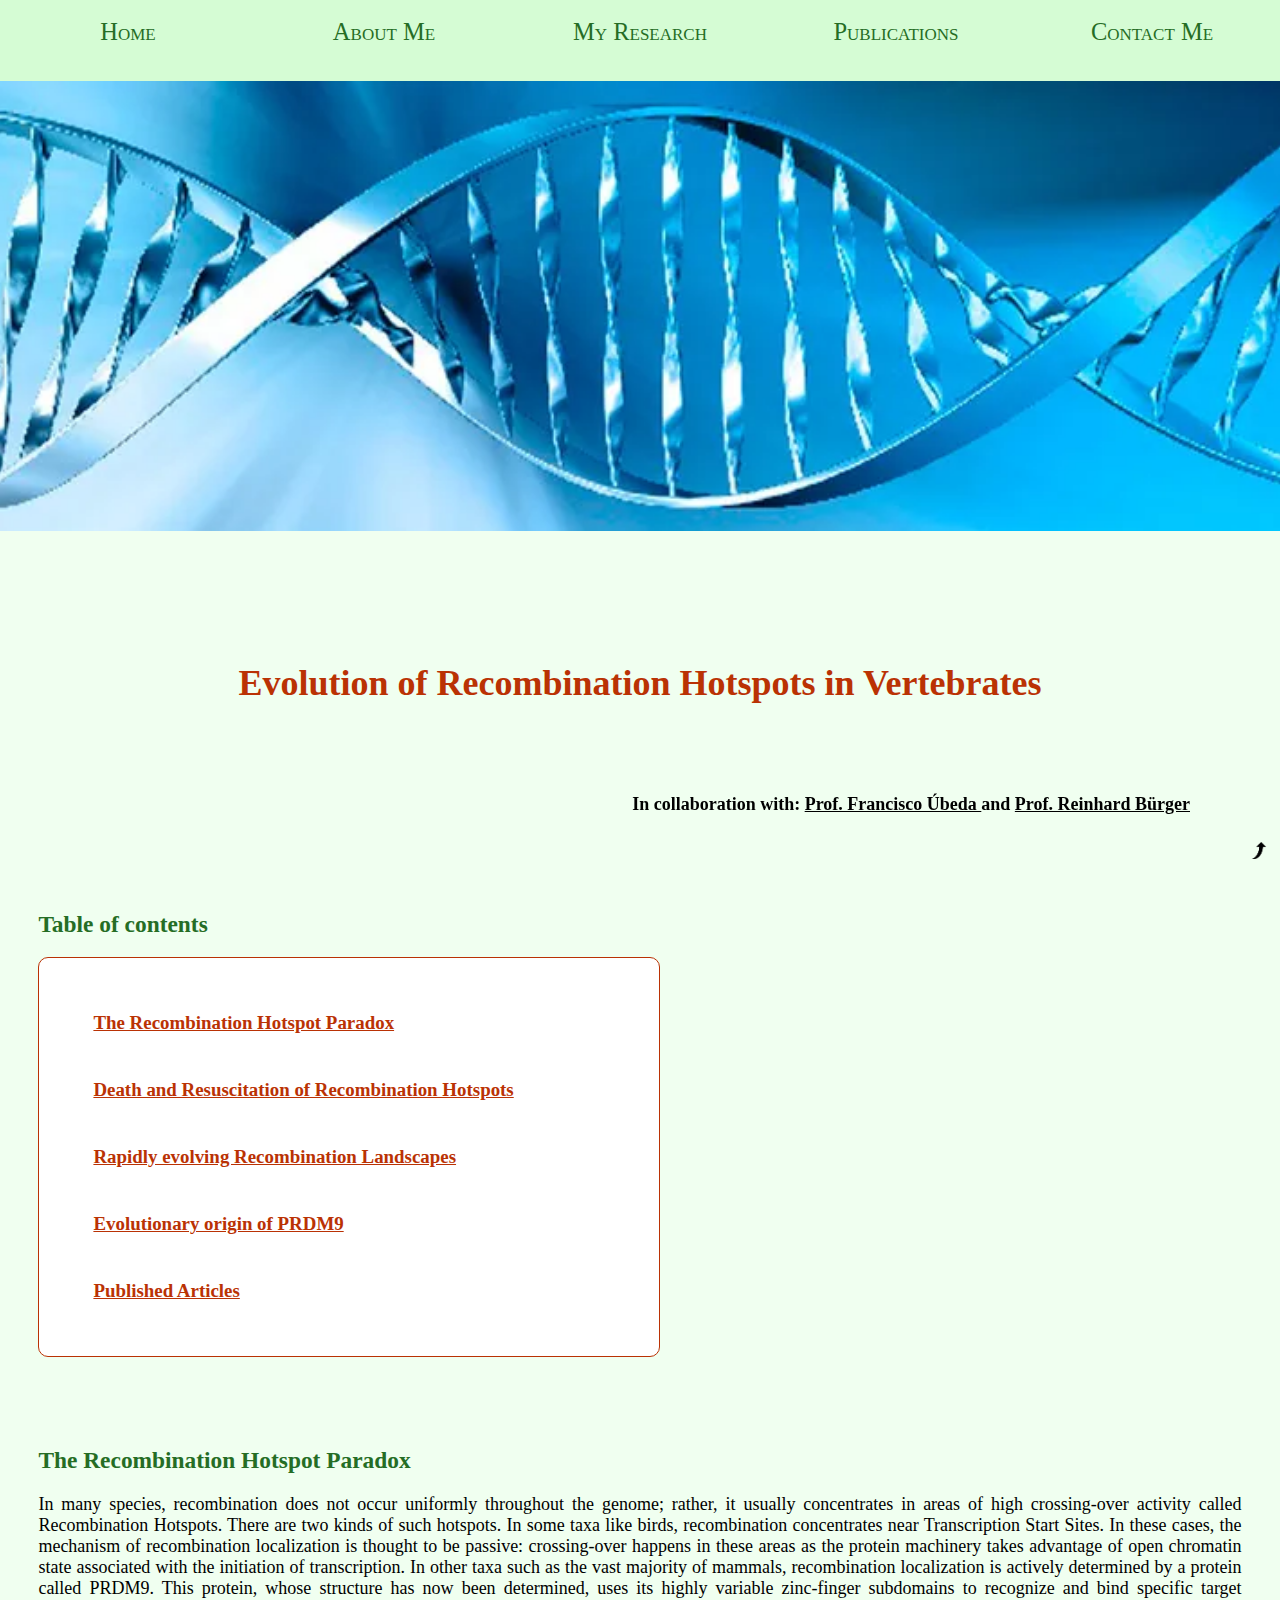
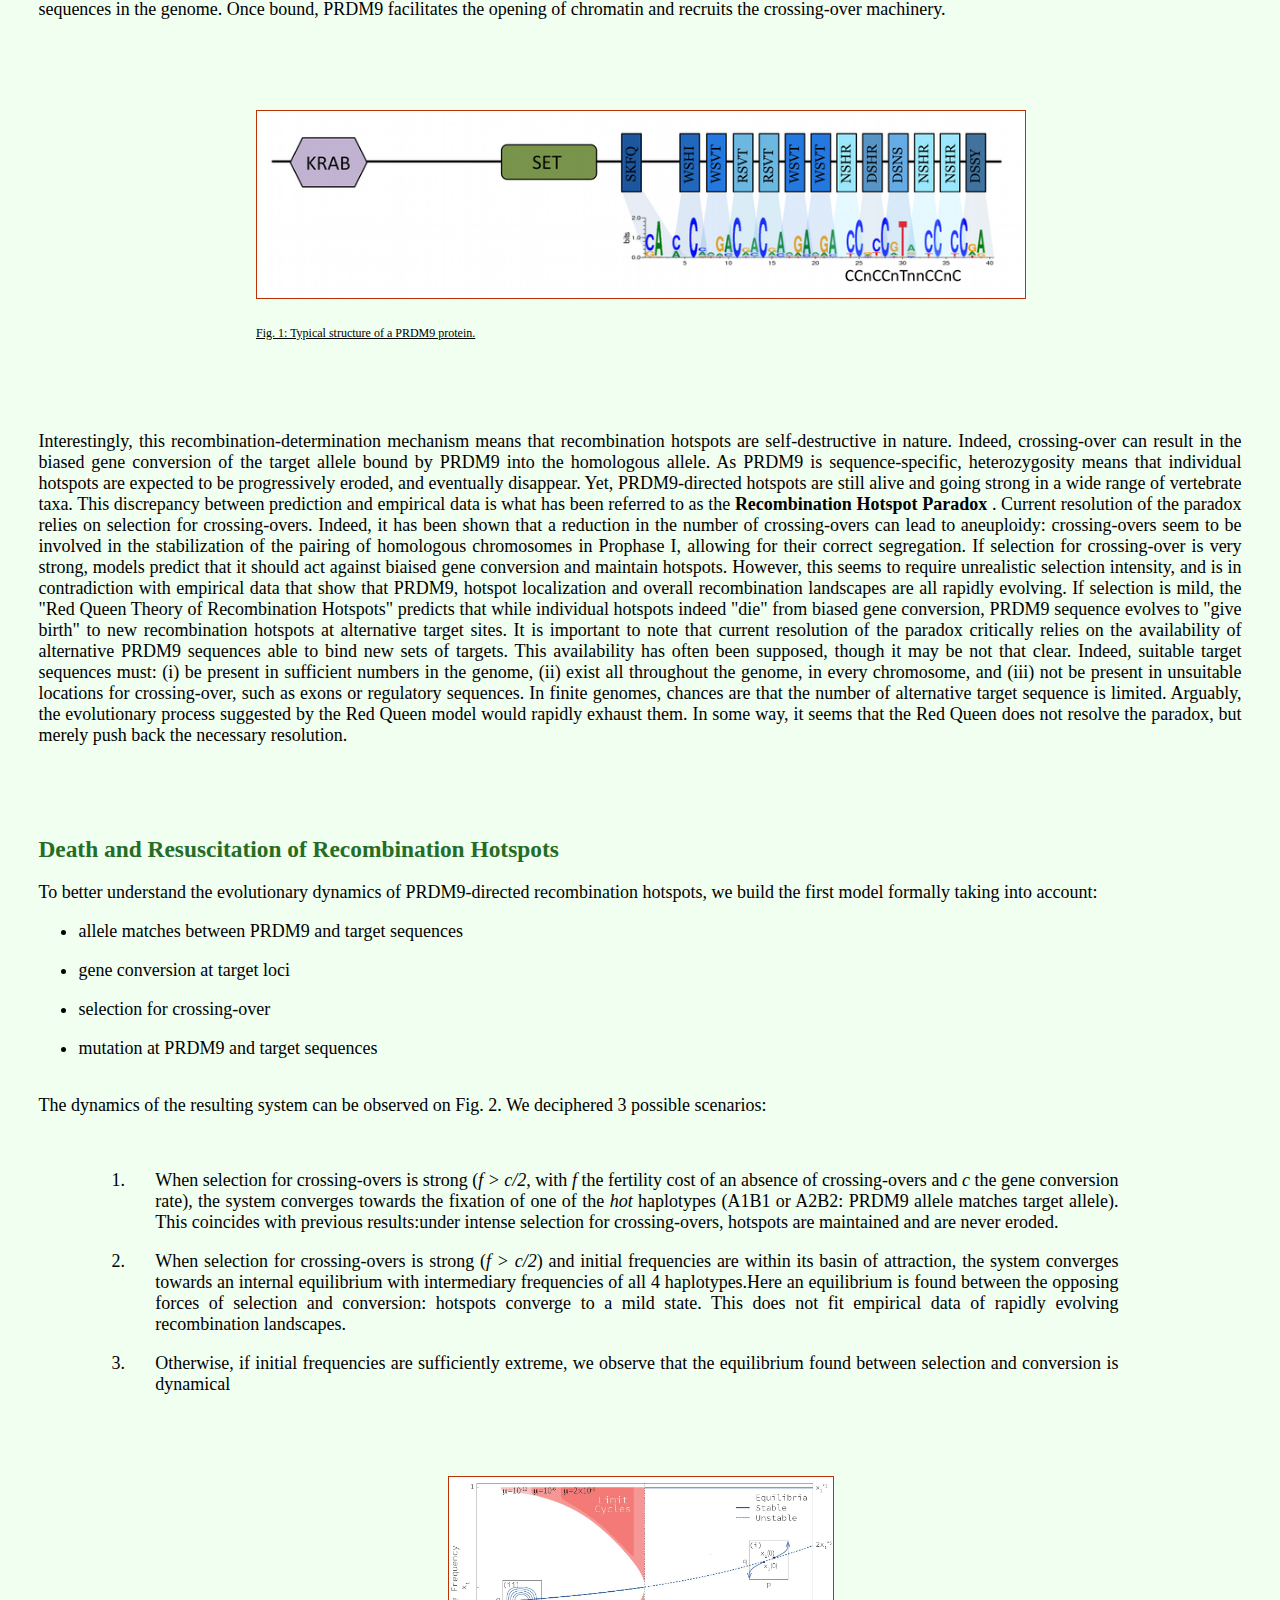
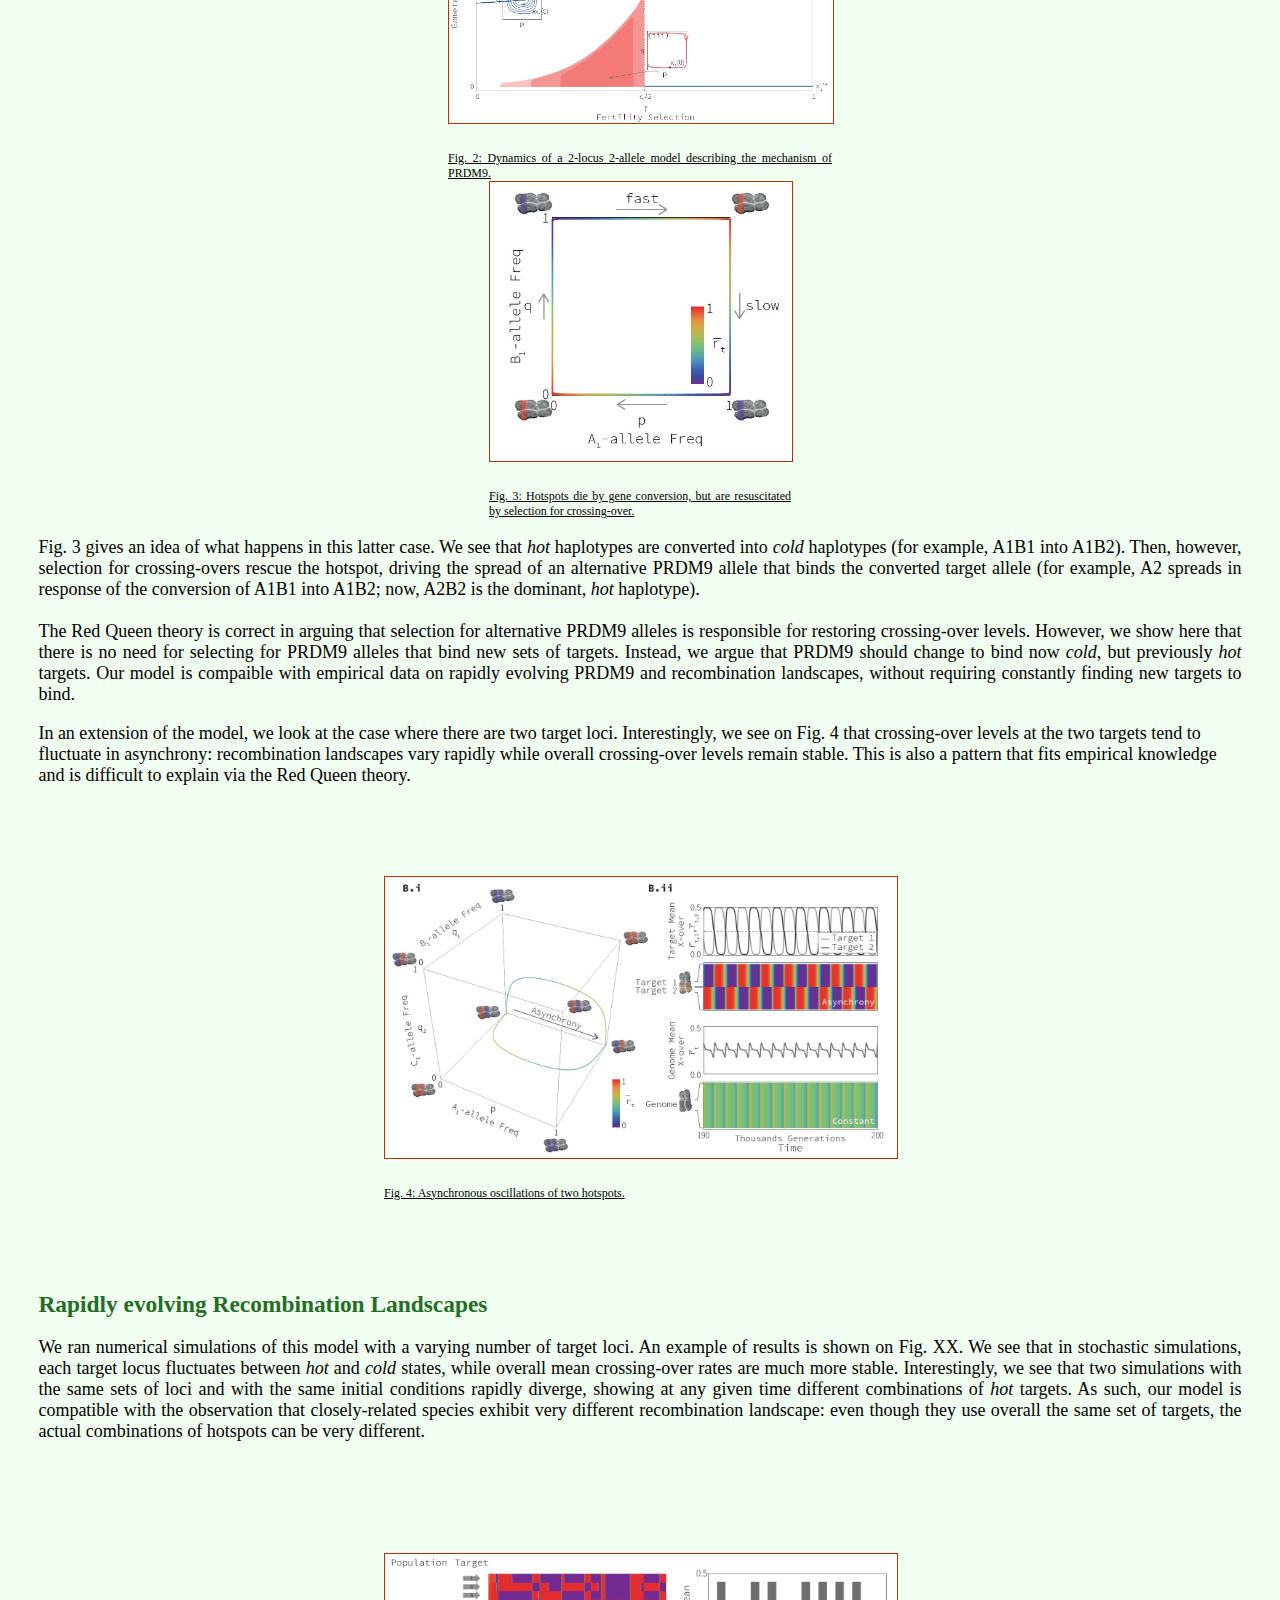
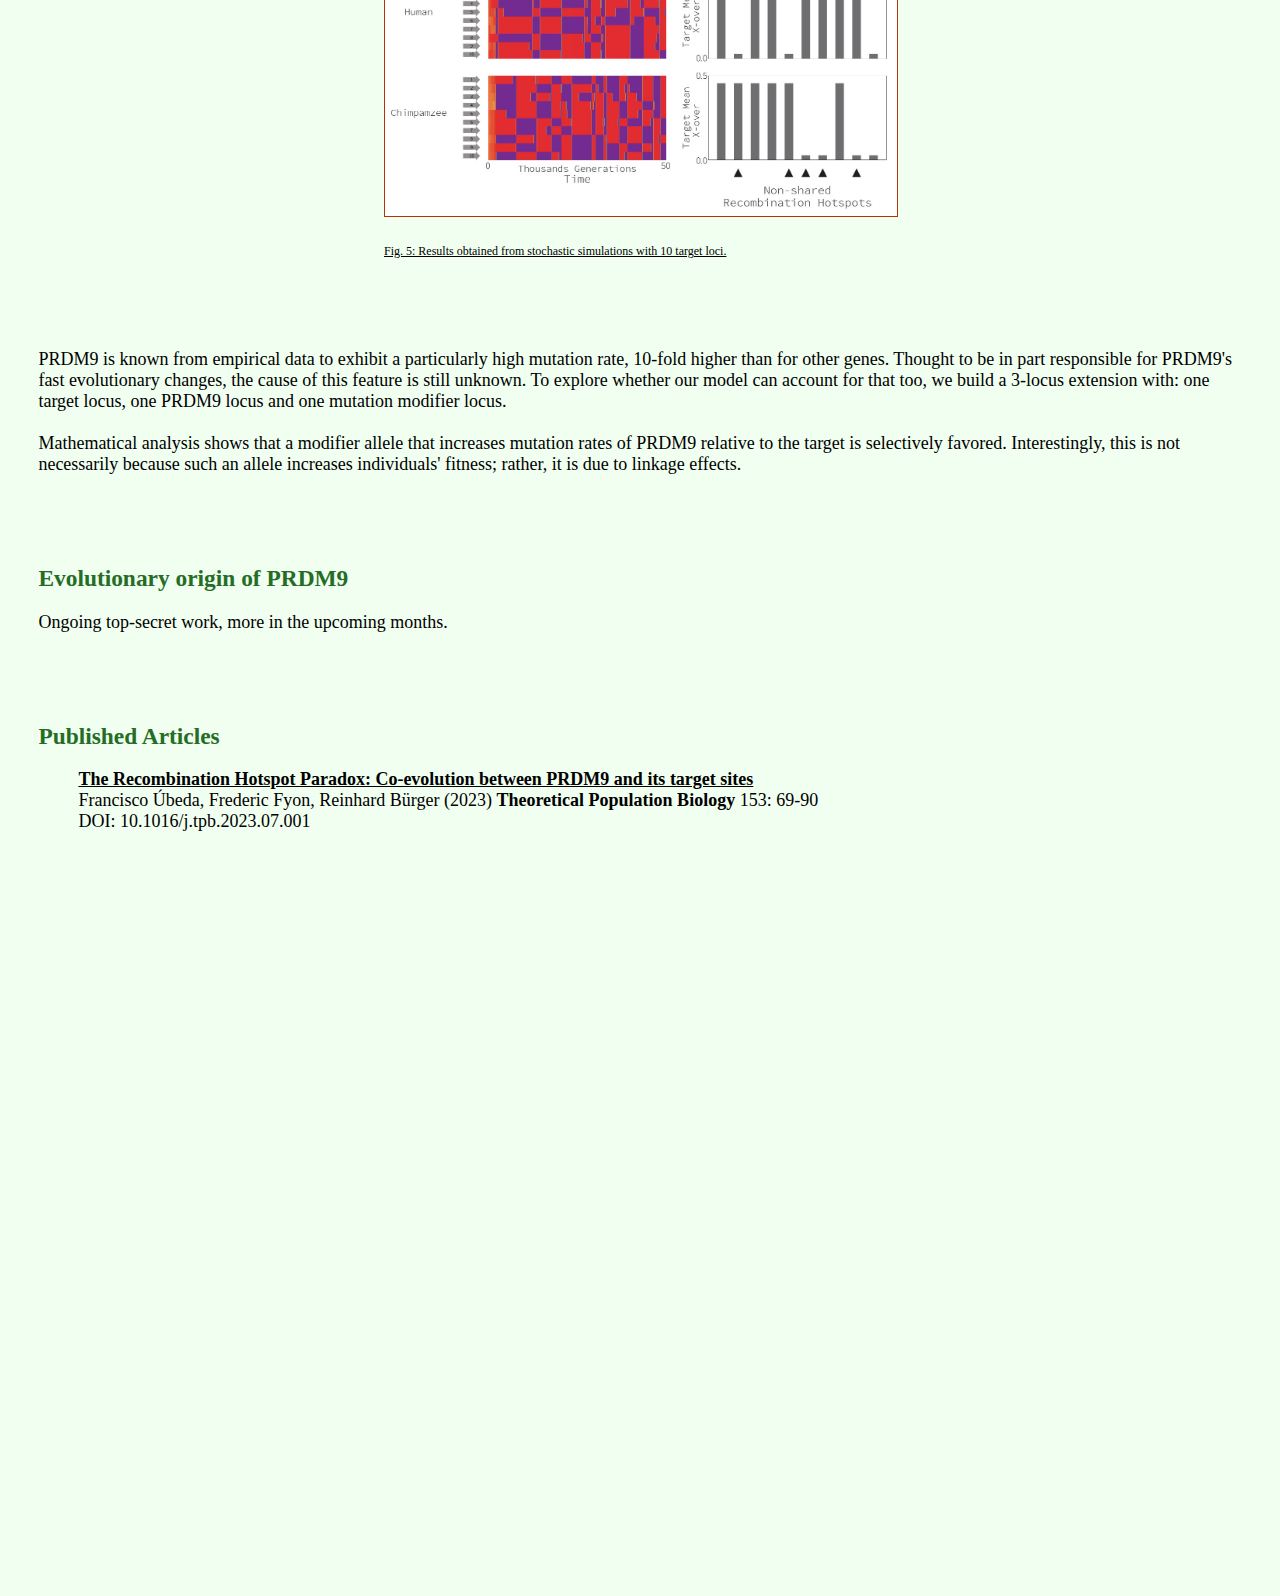
<file: recombination-hotspots.html>
<!DOCTYPE html>
<html lang="en">
<head>
	<link type="text/css" rel="stylesheet" href="style.css" />
    	<style type="text/css">
    	@import url("style.css");
    	</style>
	
    	<meta charset="utf-8">
	
	<title>Frédéric Fyon | Recombintion Hotspots</title>
	
	<meta name="description" content="A description of the Recombination Hotspot project I'm involved in.">
	
	<meta name="keyword" content="Frédéric Fyon, frederic fyon recombination, frederic fyon recombination hotspots, recombination hotspot paradox, recombination hotspot unparadox, evolution of recombination hotspots, PRDM9">
	
	<meta name="viewport" content="width=device-width, initial-scale=1">
	
	<meta name="author" content="Frédéric Fyon">
</head>

<body>
	<header>		
		<nav>
			<ul>
				<li><a id="nav1" href="https://fredericfyon.github.io/Home/#home">Home</a></li>
				<li><a id="nav2" href="https://fredericfyon.github.io/Home/#moi">About Me</a></li>
				<li><a id="nav3" class="deroul" href="https://fredericfyon.github.io/Home/#research">My Research</a>
					<ul>
						<li><a href="https://fredericfyon.github.io/Home/enhancer-runaway-process.html">Gene Expression</a>
						<li><a href="https://fredericfyon.github.io/Home/recombination-hotspots.html">Recombination Hotspots</a>
						<li><a href="https://fredericfyon.github.io/Home/amazon-molly.html">Asexuality</a>
						<li><a href="https://fredericfyon.github.io/Home/mating-systems-hybrids.html">Mating Systems</a>
					</ul></li>
				<li><a id="nav4" href="https://fredericfyon.github.io/Home/#publication">Publications</a></li>
				<li><a id="nav5" class="deroul" href="https://fredericfyon.github.io/Home/#contact">Contact Me</a>
					<ul>
						<li><a href="https://www.researchgate.net/profile/Frederic-Fyon" target="_blank" rel="noopener"><img src="images/RG.jpg" alt="ResearchGate logo"></a></li>
						<li><a href="https://www.linkedin.com/in/fr%C3%A9d%C3%A9ric-fyon-636419198/" target="_blank"><img src="images/In.jpg" alt="LinkedIn logo"></a></li>
						<li><a href="https://github.com/FredericFyon" target="_blank" rel="noopener"><img src="images/GH.webp" alt="GitHub logo"></a></li>
						<li><a href="https://publons.com/dashboard/summary/" target="_blank" rel="noopener"><img src="images/Pub.webp" alt="Publons logo"></a></li>
			
					</ul></li>
			</ul>
	</header>

    <img id="bannerProject" src="images/RHim.webp" alt="Head banner of the page, displaying recombining chromosomes.">
	
	<main>
		
        <a id="BackToTop" href=#Top><img src="images/UpArr.png" alt="Link to the top of the page in shape of a curved upward arrow."></a> 
		
        <article class="Project">
                 
        <h1>Evolution of Recombination Hotspots in Vertebrates</h1>
		
	<p class="collab" target="_blank">In collaboration with: <a href="http://www.intragenomicconflict.co.uk/"> Prof. Francisco Úbeda </a> and <a href="https://homepage.univie.ac.at/reinhard.buerger/"> Prof. Reinhard Bürger </a></p>

        <div id="Top" class="pro1">
        <h2>Table of contents</h2>
        
        <ol id="ToC">
            <li id="li1"><a href=#Paradox>The Recombination Hotspot Paradox</a></li>
            <li><a href=#DR>Death and Resuscitation of Recombination Hotspots</a></li>
	    <li><a href=#RL>Rapidly evolving Recombination Landscapes</a></li>
	    <li><a href=#PRDM9>Evolutionary origin of PRDM9</a></li>
            <li><a href=#Pub>Published Articles</a></li>
        </ol>
        </div>

        <div id="Paradox" class="pro3">
            <h2>The Recombination Hotspot Paradox</h2>
        <p>
           	In many species, recombination does not occur uniformly throughout the genome; rather, it usually concentrates in areas of high crossing-over
		activity called Recombination Hotspots. There are two kinds of such hotspots. In some taxa like birds, recombination concentrates near Transcription
		Start Sites. In these cases, the mechanism of recombination localization is thought to be passive: crossing-over happens in these areas as the protein
		machinery takes advantage of open chromatin state associated with the initiation of transcription. In other taxa such as the vast majority of mammals,
		recombination localization is actively determined by a protein called PRDM9. This protein, whose structure has now been determined, uses its highly variable
		zinc-finger subdomains to recognize and bind specific target sequences in the genome. Once bound, PRDM9 facilitates the opening of chromatin and recruits
		the crossing-over machinery.
	</p>
		<figure id=figImgPRDM9>
			<img id="imgPRDM9" src="images/PRDM9.png" alt="Structure of a PRDM9 protein.">
			<figcaption id="capPRDM9">
			Fig. 1: Typical structure of a PRDM9 protein.
			</figcaption>
		</figure>
	<p>
		Interestingly, this recombination-determination mechanism means that recombination hotspots are self-destructive in nature. Indeed, crossing-over can result
		in the biased gene conversion of the target allele bound by PRDM9 into the homologous allele. As PRDM9 is sequence-specific, heterozygosity means that
		individual hotspots are expected to be progressively eroded, and eventually disappear. Yet, PRDM9-directed hotspots are still alive and going strong in a wide
		range of vertebrate taxa. This discrepancy between prediction and empirical data is what has been referred to as the <strong>Recombination Hotspot Paradox </strong>.
		
		Current resolution of the paradox relies on selection for crossing-overs. Indeed, it has been shown that a reduction in the number of crossing-overs
		can lead to aneuploidy: crossing-overs seem to be involved in the stabilization of the pairing of homologous chromosomes in Prophase I, allowing for their
		correct segregation. If selection for crossing-over is very strong, models predict that it should act against biaised gene conversion and maintain hotspots.
		However, this seems to require unrealistic selection intensity, and is in contradiction with empirical data that show that PRDM9, hotspot localization and overall
		recombination landscapes are all rapidly evolving. If selection is mild, the "Red Queen Theory of Recombination Hotspots" predicts that while individual
		hotspots indeed "die" from biased gene conversion, PRDM9 sequence evolves to "give birth" to new recombination hotspots at alternative target sites.
		
		It is important to note that current resolution of the paradox critically relies on the availability of alternative PRDM9 sequences able to bind new sets of
		targets. This availability has often been supposed, though it may be not that clear. Indeed, suitable target sequences must: (i) be present in sufficient
		numbers in the genome, (ii) exist all throughout the genome, in every chromosome, and (iii) not be present in unsuitable locations for crossing-over,
		such as exons or regulatory sequences. In finite genomes, chances are that the number of alternative target sequence is limited. Arguably,
		the evolutionary process suggested by the Red Queen model would rapidly exhaust them. In some way, it seems that the Red Queen does not resolve the paradox,
		but merely push back the necessary resolution.
        </div>

        <div id="DR" class="pro3">
            <h2>Death and Resuscitation of Recombination Hotspots</h2>
		<p>
			To better understand the evolutionary dynamics of PRDM9-directed recombination hotspots, we build the first model formally taking into account:
		</p>	
		
		<ul>
			<li><p>allele matches between PRDM9 and target sequences</p></li>
			<li><p>gene conversion at target loci</p></li>
			<li><p>selection for crossing-over</p></li>
			<li><p>mutation at PRDM9 and target sequences</p></li>
		</ul>
		
		<div class="Container">
			<div id="DynText">
		<p> The dynamics of the resulting system can be observed on Fig. 2. We deciphered 3 possible scenarios:</p>
			
            	<ol>
			<li><p>When selection for crossing-overs is strong (<em>f > c/2</em>, with <em>f</em> the fertility cost of an absence of crossing-overs
				and <em>c</em> the gene conversion rate), the system converges towards the fixation of one of the <em>hot</em> haplotypes (A1B1 or A2B2: PRDM9
				allele matches target allele). This coincides with previous results:under intense selection for crossing-overs, hotspots are maintained and are never eroded. </p></li>
			<li><p>When selection for crossing-overs is strong (<em>f > c/2</em>) and initial frequencies are within its basin of attraction, the system converges towards
				an internal equilibrium with intermediary frequencies of all 4 haplotypes.Here an equilibrium is found between the opposing forces of selection and conversion:
				hotspots converge to a mild state. This does not fit empirical data of rapidly evolving recombination landscapes.</p></li>
			<li><p>Otherwise, if initial frequencies are sufficiently extreme, we observe that the equilibrium found between selection and conversion is dynamical</p></li>
		</ol>
			</div>
			<figure id=figImgDyn>
			<img id="imgDyn" src="images/Dyn.jpg" alt="Dynamics of the system studied.">
			<figcaption id="capPRDM9">
			Fig. 2: Dynamics of a 2-locus 2-allele model describing the mechanism of PRDM9.
			</figcaption>
		</figure>
		</div>
		<div class="Container">
			<figure id=figImgCycle>
			<img id="imgCycle" src="images/Cycle.jpg" alt="Death and Resuscitation dynamics.">
			<figcaption id="capCycle">
			Fig. 3: Hotspots die by gene conversion, but are resuscitated by selection for crossing-over.
			</figcaption>
		</figure>
			<div id="CycleText">
		<p>
			Fig. 3 gives an idea of what happens in this latter case. We see that <em>hot</em> haplotypes are converted into <em>cold</em> haplotypes (for example, A1B1 into A1B2).
			Then, however, selection for crossing-overs rescue the hotspot, driving the spread of an alternative PRDM9 allele that binds the converted target allele (for example, 
			A2 spreads in response of the conversion of A1B1 into A1B2; now, A2B2 is the dominant, <em>hot</em> haplotype).<br/><br/>
			
			The Red Queen theory is correct in arguing that selection for alternative PRDM9 alleles is responsible for restoring crossing-over levels. However, we show here
			that there is no need for selecting for PRDM9 alleles that bind new sets of targets. Instead, we argue that PRDM9 should change to bind now <em>cold</em>, but previously <em>hot</em>
			targets. Our model is compaible with empirical data on rapidly evolving PRDM9 and recombination landscapes, without requiring constantly finding new targets
			to bind.
		</p>
			</div>
		</div>
			
			In an extension of the model, we look at the case where there are two target loci. Interestingly, we see on Fig. 4 that crossing-over levels at the two targets tend to fluctuate in
			asynchrony: recombination landscapes vary rapidly while overall crossing-over levels remain stable. This is also a pattern that fits empirical knowledge and is
			difficult to explain via the Red Queen theory.
		</p>
		<figure id=figImgAsynch>
			<img id="imgPRDM9" src="images/Asynch.jpg" alt="Asynchronous oscillations of two hotspots.">
			<figcaption id="capAsynch">
			Fig. 4: Asynchronous oscillations of two hotspots.
			</figcaption>
		</figure>
        </div>

        <div id="RL" class="pro3">
            <h2>Rapidly evolving Recombination Landscapes</h2>
                <p>
                    We ran numerical simulations of this model with a varying number of target loci. An example of results is shown on Fig. XX. We see that in stochastic
			simulations, each target locus fluctuates between <em>hot</em> and <em>cold</em> states, while overall mean crossing-over rates are much more stable.
			Interestingly, we see that two simulations with the same sets of loci and with the same initial conditions rapidly diverge, showing at any given time different
			combinations of <em>hot</em> targets. As such, our model is compatible with the observation that closely-related species exhibit very different
			recombination landscape: even though they use overall the same set of targets, the actual combinations of hotspots can be very different. <br/> <br/>
			
		    <figure id=figImgStoch>
			<img id="imgStoch" src="images/Stoch.jpg" alt="Stochastic simulations with 10 targets.">
			<figcaption id="capStoch">
			Fig. 5: Results obtained from stochastic simulations with 10 target loci.
			</figcaption>
		</figure>
			
			PRDM9 is known from empirical data to exhibit a particularly high mutation rate, 10-fold higher than for other genes. Thought to be in part responsible 
			for PRDM9's fast evolutionary changes, the cause of this feature is still unknown. To explore whether our model can account for that too, we build a 3-locus
			extension with: one target locus, one PRDM9 locus and one mutation modifier locus. <br/> <br/>
			
			Mathematical analysis shows that a modifier allele that increases mutation rates of PRDM9 relative to the target is selectively favored.
			Interestingly, this is not necessarily because such an allele increases individuals' fitness; rather, it is due to linkage effects. 
            </p>
		
		</div>
		<div id="PRDM9" class="pro3">
            <h2>Evolutionary origin of PRDM9</h2>
                <p>
                   Ongoing top-secret work, more in the upcoming months.
            </p>
        </div>
	<div id="Pub" class="publiProject">
		<h2>Published Articles</h2>
		<ul>
				<li> 
					<p>
                    <a class="pdf" href="papers/Ubeda2023.pdf" target="_blank" rel="noopener">The Recombination Hotspot Paradox: Co-evolution between PRDM9
and its target sites</a> <br/>
                    Francisco Úbeda, Frederic Fyon, Reinhard Bürger (2023) <strong>Theoretical Population Biology</strong> 153: 69-90 <br/>
					DOI: 10.1016/j.tpb.2023.07.001</p>
                </li>
			</ul>
		</div>
    </article>
</main>
</body>
</html>
</file>
<file: style.css>
@charset "utf-8";

/*General Properties of the website*/
html{
    font-family: Baskerville, "Palatino Linotype", Palatino, "Century Schoolbook L", "Times New Roman", serif;
    font-size: 18px;
    background-color: #d5fcd4;
	scroll-behavior: smooth;
}

body{
	margin:0px;
	width:100%;
}

/*HEADER - fixed top banner*/
header{
	position: -webkit-sticky;
   	position:sticky;
    	top: 0;
	left:0;
    	width:100%;
	height:7vh;
}

header nav ul{
        background-color: #d5fcd4;
	padding:0;
}

header nav li{
	list-style-type: none;
        height: auto;
	float:left;
        width: 20%;
	text-align:center;
        background-color: #d5fcd4;
}

header nav li a:after {
  content: " ";
  display: block;
  margin: auto;
  height: 2px;
  width: 0px;
  background: transparent;
  transition: width .5s ease, background-color .5s ease;
}

header nav li a:hover:after {
  width: 80%;
  background: #BA3204;
}

header nav li a {
        display: block;
	font-variant: small-caps;
	color:#256d25;
	text-decoration: none;
	font-size: calc(20px + 0.5vh);
}

header nav li a:hover{
	color:#BA3204;
}

header nav li ul {
	display:block;
	max-height: 0;
	overflow:hidden;
        margin: 0;
        padding: 0;
	width:20%;
	position:absolute;
        transition: max-height .1s ease-out;
}

header nav li:hover ul {
        display: block;
	z-index:99999;
	max-height: 150vh;
	transition: max-height 1s ease-in;
}

/*header nav li:hover ul li{
	transform: scale(1);
}*/
      
header nav li ul li {
        background-color: #d5fcd4;
	padding: 8px 0;
	margin:auto;
	float:none;
	width:100%;
	position:relative;       
}

header nav li ul li a{
	font-size:calc(14px + 0.5vh);
	text-align:center;
}

header nav li ul li img {
        height:calc(20px + 2vh);
}


/*MAIN - General Properties*/

main article{
	padding-top:7vh;
	padding-bottom:7vh;
	padding-right:3vw;
	padding-left:3vw;
}

h1,h2,h3{
	color:#BA3204;
	font-size: 1.5em;
}

main article p{
	text-align: justify;
}

main article a:visited{
	color:black;
}

main article a:hover{
	color:#BA3204;
}

/*MAIN - Home Banner*/

#home{
    display: flex;
    flex-flow: row wrap;
    justify-content: center;
    align-items: center;
	background-image:url("images/Eq.jpg");
	background-size: cover;
	background-position: center;
	height:80vh;
}

#home img{
	width:calc(80px + 20vw);
	margin-left:-5vw;
	border:#256d25 1.5px solid;
}

#home div{
    display: flex;
    flex-flow: column wrap;
    justify-content: space-around;
    align-content: space-around;
    align-items: flex-start;
	width:38vw;
	padding:10px;
	padding-left:3vw;
	margin-left:5vw;
	border:#256d25 1.5px solid;
	border-radius: 7px;
	background-color: white;
}

#home h1{
	color:#256d25;
	font-size: max(30px,3vw);
    font-weight: bold;
	margin-top:10px;
	margin-bottom:5px;
	width:40vw;
}

#home h2{
    color:#256d25;
    font-size:max(20px,1.5vw);
    margin-top:5px;
	margin-bottom:10px;
    font-weight: bold;
    -webkit-text-stroke: 0.1px white;
}

/*MAIN - Presentation Section*/

#moi{
	background-color: honeydew;
	min-height:90vh;
}

#moi p{
	font-weight: bold;
    line-height:1.5;
}

#moi #socialM{
	width:75%;
	margin:auto;
	margin-top:8vh;
}

#moi #socialM ul{
	display: flex;
    flex-flow: row wrap;
    justify-content: space-between;
    align-content: space-between;
	list-style: none;
}

#moi a,#moi a:visited{
	color:black;
}

#moi a:hover{
	color:#BA3204;
}

#moi #socialM a img{
	height:calc(16px + 3vw);
}

#moi #socialM a img:hover{
	transform:translate(0px,-2vh);
	transition: transform .3s ease-in-out;
}

#moi p{
	text-align: justify;
}

/*MAIN - Research Section*/

#research{
	background-color: lemonchiffon;
	min-height: 90vh;
}

#research img{
	height:30vh;
	border: 2px #BA3204 solid;
	border-radius:50%;
}

#research a:link{
	color:black;
}

#research a:visited{
	color:black;
}

#research p{
	margin-top:3vw;
	text-align: justify;
	font-weight: bold;
}

#research .wrapper p{
	text-align: center;
}

#research h4{
	color:#256d25;
	font-size: 1.3em;
}

#research .wrapper{
	display: flex;
    flex-flow: row wrap;
    justify-content: space-around;
    align-content: space-between;
    align-items: baseline;
	margin-bottom:5vh;
}

#research .project{
	margin-top:3vh;
	display: flex;
    flex-flow: column wrap;
    justify-content: space-around;
    align-content: space-around;
    align-items: center;
	width:40vh;
}
#research .project:hover{
	transform:translate(0px,-2vh);
	transition: transform .2s ease-in-out;
}

/*MAIN - Individual Project Pages - General Properties*/

.Project{
	background-color: honeydew;
}

.Project p{
	text-align: justify;
}

.Project h1{
	text-align: center;
	margin-bottom: 8vh;
	margin-top: 8vh;
	font-size:2em;
}

/*MAIN - Individual Project Pages - Banner image*/

#bannerProject{
	width:100%;
	height:50vh;
	object-fit: cover;
	margin-bottom: -1vh;
}

/*MAIN - Individual Project Pages - Back to top of the page Button*/

#BackToTop{
	position: fixed; /* Fixed/sticky position */
	bottom: 4vh; /* Place the button at the bottom of the page */
	right: 0.4vw; /* Place the button 30px from the right */
	background-color: honeydew; /* Set a background color */
	color: black; /* Text color */
	font-weight: bold;
	text-decoration: none;
	width: 2.5vw;
}

#BackToTop img{
	width:100%;
	border:none;
}

#BackToTop:hover{
	bottom: 5vh;
	transition: bottom .1s ease-in-out;
}

.Project .pro1{
	padding-top:5vh;
}

/*MAIN - Individual Project Pages - Table of Contents*/

.Project #ToC{
	list-style-type: none;
	border: #BA3204 1.5px solid;
	padding:6vh;
	border-radius: 10px;
	background-color: white;
	width:40vw;
	min-width:200px;
}

.Project #ToC li{
	margin-top: 5vh;
}

.Project #ToC #li1{
	margin-top: 0vh;
}

.Project #ToC a{
	font-size: 1.05em;
	font-weight: bold;
	color:#BA3204;
}

.Project #ToC a:hover{
	color:#256d25;
}

.Project #ToC a:visited{
	color:#BA3204;
}

/*MAIN - Individual Project Pages - General Properties of the projects description*/

.Project h2{
	font-size: 1.3em;
	color:#256d25;
	margin-top:10vh;
}

.Project img{
	display: block;
	margin:auto;
	border:1.5px #BA3204 solid;
}

.Project div div{
	display: flex;
    flex-flow: row wrap;
    justify-content: space-between;
    align-content: center;
}

/*MAIN - Individual Project Pages - Layout of text and images*/

.Project .Container{
	display: flex;
	flex-flow: row wrap;
	justify-content: space-between;
	align-items: center;
	align-content: space-between;
}

/*MAIN - Individual Project Pages - Images*/

.Project figure figcaption{
	text-align: justify;
	margin-top: 3vh;
	font-size: 0.7em;
	text-decoration: underline;
}

.Project img{
	display:block;
	min-width: 300px;
	margin:auto;
	margin-top:10vh;
	margin-bottom: 10vh;
}

.Project figure{
	display:table;
	width:35vw;
	min-width: 300px;
	margin:auto;
}

.Project figure img{
	display:block;
	width:100%;
	margin:auto;
	margin-top:0vh;
	margin-bottom: 0vh;
}

.Project figure figcaption{
	display: table-caption;
	caption-side: bottom;
	font-size:12px;
}

.Project #img1{
	width: 60vw;
}

.Project #img2{
	width: 50vw;
}

.Project #img4{
	width:30vw;
}

.Project #figImg5{
	width:30vw;
}

.Project #figImg6{
	width:25vw;
}

.Project #figImg7{
	width:30vw;
}

.Project #figImgPhylo{
	width:20vw;
}

.Project #figImgPRDM9{
	width:60vw;
	margin-top:10vh;
	margin-bottom:10vh;
}

.Project #figImgDyn{
	width:30vw;
}

.Project #figImgCycle{
	width:10vw;
}

.Project #figImgAsynch{
	width:40vw;
	margin-top:10vh;
	margin-bottom:10vh;
}

.Project #figImgStoch{
	width:40vw;
	margin-top:10vh;
	margin-bottom:10vh;
}

/*MAIN - Individual Project Pages - Text*/

.Project a:link{
	color:black;
}

.Project a:visited{
	color:black;
}

.Project #p1{
	width:110vh;
}

.Project #p2{
	width:120vh;
}

.Project #p3{
	width:120vh;
}

.Project #p4{
	width:120vh;
}

.Project #HAtext{
	max-width:120vh;
}

.Project #DynText{
	max-width:120vh;
}

.Project #CycleText{
	max-width:140vh;
}

.Project div div ol li{
	list-style-type: decimal;
	margin-left: 4vw;
	padding-left: 2vw;
	margin-bottom: 2vh;
}

.Project div div ol{
	margin-bottom: 7vh;
}

.collab{
	text-align:right !important;
	font-weight:bold;
	display:inline-block;
	position:absolute;
	right:10vh;
}

/*MAIN - Individual Project Pages - Pros and Cons Tables*/

.Project table{
	margin-top:10vh;
	border-collapse: collapse;
	border:#BA3204 1.5px solid;
	border-radius: 20px;
	background-color: white;
}

.Project #tb1{
	margin-bottom:10vh;
}

.Project table td{
	text-align: justify;
	vertical-align: top;
	width:50%;
	padding: 1vw 3vw 1vw 3vw;
}

.Project table tr .col1{
	border-right: #BA3204 1.5px solid;
}

.Project table th{
	padding-bottom: 1vw;
	padding-top:10px;
	font-size: 5vh;
}

/*MAIN - Individual Project Pages - Predictions Box*/

.Project #Predictions li{
	list-style-type: decimal;
	margin-bottom:20px;
	text-align: justify;
	margin-left:1px;
}

.Project #Predictions{
	border:#BA3204 1.5px solid;
	border-radius: 10px;
	background-color: white;
	margin-top:20px;
	margin-left:2vw;
	margin-right:2vw;
	padding-left:5vh;
	padding-right:5vh;
	padding-top:20px;
}

.Project #Predictions u:hover{
	font-weight: bold;
}

/*MAIN - Individual Project Pages - Publication Section*/

.publiProject{
	background-color:honeydew;
	min-height: 90vh;
}

.publiProject ul{
	list-style-type: none;
}

.publiProject a{
	font-weight: bold;
	color:black;
}

.publiProject a:hover{
	color:#BA3204;
}

.publiProject ul li:hover{
	transform:translate(2vw,0px);
	transition: transform .5s ease-in-out;
}

/*MAIN - Publication Section*/

#publication{
	background-color:#fae8e2;
	min-height: 90vh;
}

#publication ul{
	list-style-type: none;
}

#publication a{
	font-weight: bold;
	color:black;
}

#publication a:hover{
	color:#BA3204;
}

#publication ul li:hover{
	transform:translate(2vw,0px);
	transition: transform .5s ease-in-out;
}

/*MAIN - Contact Section*/

#contact{
	background-color: honeydew;
}

.form {
	background: #fff;
	box-shadow: 0 30px 60px 0 rgba(90, 116, 148, 0.4);
	border-radius: 5px;
	max-width: 480px;
	margin-left: auto;
	margin-right: auto;
	padding-top: 5px;
	padding-bottom: 5px;
	border-top: 5px solid black;
  /*   z-index: 1; */
	animation: bounce 1.5s infinite;
  }

  .form:hover{
	box-shadow:0px 60px 90px 0px rgba(90, 116, 148, 0.4);
	margin-top:-3px;
	margin-bottom: 3px;
	transition: ease-in-out 0.3s;
	color:#BA3204;
	border-top: 5px solid #BA3204;
  }

  ::-webkit-input-placeholder {
	font-size: 1.3em;
  }
  
  .title{
	display: block;
	margin: 10px auto 5px;
	width: 300px;
  }
  
  .pageTitle{
	font-size: 2em;
	font-weight: bold;
  }

  .secondaryTitle{
	color: rgb(63, 62, 62);
	text-align: justify;
  }
  
  .name {
	background-color: #ebebeb;
  }
  
  .name:hover {
	border-bottom: 5px solid #BA3204;
	height: 30px;
	width: 380px;
	transition: ease-in-out 0.3s;
  }
  
  .email {
	background-color: #ebebeb;
	height: 2em;
  }
  
  .email:hover {
	border-bottom: 5px solid #BA3204;
	height: 30px;
	width: 380px;
	transition: ease-in-out 0.3s;
  }
  
  .message {
	background-color: #ebebeb;
	overflow: hidden;
	height: 10em;
  }
  
  .message:hover {
	border-bottom: 5px solid #BA3204;
	height: 10em;
	width: 380px;
	transition: ease-in-out 0.3s;
  }
  
  .formEntry {
	display: block;
	margin: 30px auto;
	min-width: 300px;
	padding: 10px;
	border-radius: 2px;
	border: none;
	transition: all 0.5s ease 0s;
  }
  
  .submit {
	width: 200px;
	color: white;
	background-color: #0e3721;
	font-size: 20px;
  }
  
  .submit:hover {
	box-shadow: 15px 15px 15px 5px rgba(78, 72, 77, 0.219);
	transform: translateY(-3px);
	width: 300px;
	border-radius: 0%;
	background-color: #BA3204;
  }

/*FOOTER*/

footer	{
    background-color: #d5fcd4;
    position: relative;
    bottom: 0;
    left: 0vw;
    width: 100%;
	height:10vh;
}

footer p{
	font-size: 0.8em;
	color: grey;
	margin: 0;
	text-align: center;
  	position: absolute;
  	top: 50%;
  	left: 50%;
  	-ms-transform: translate(-50%, -50%);
  	transform: translate(-50%, -50%);
}
</file>
